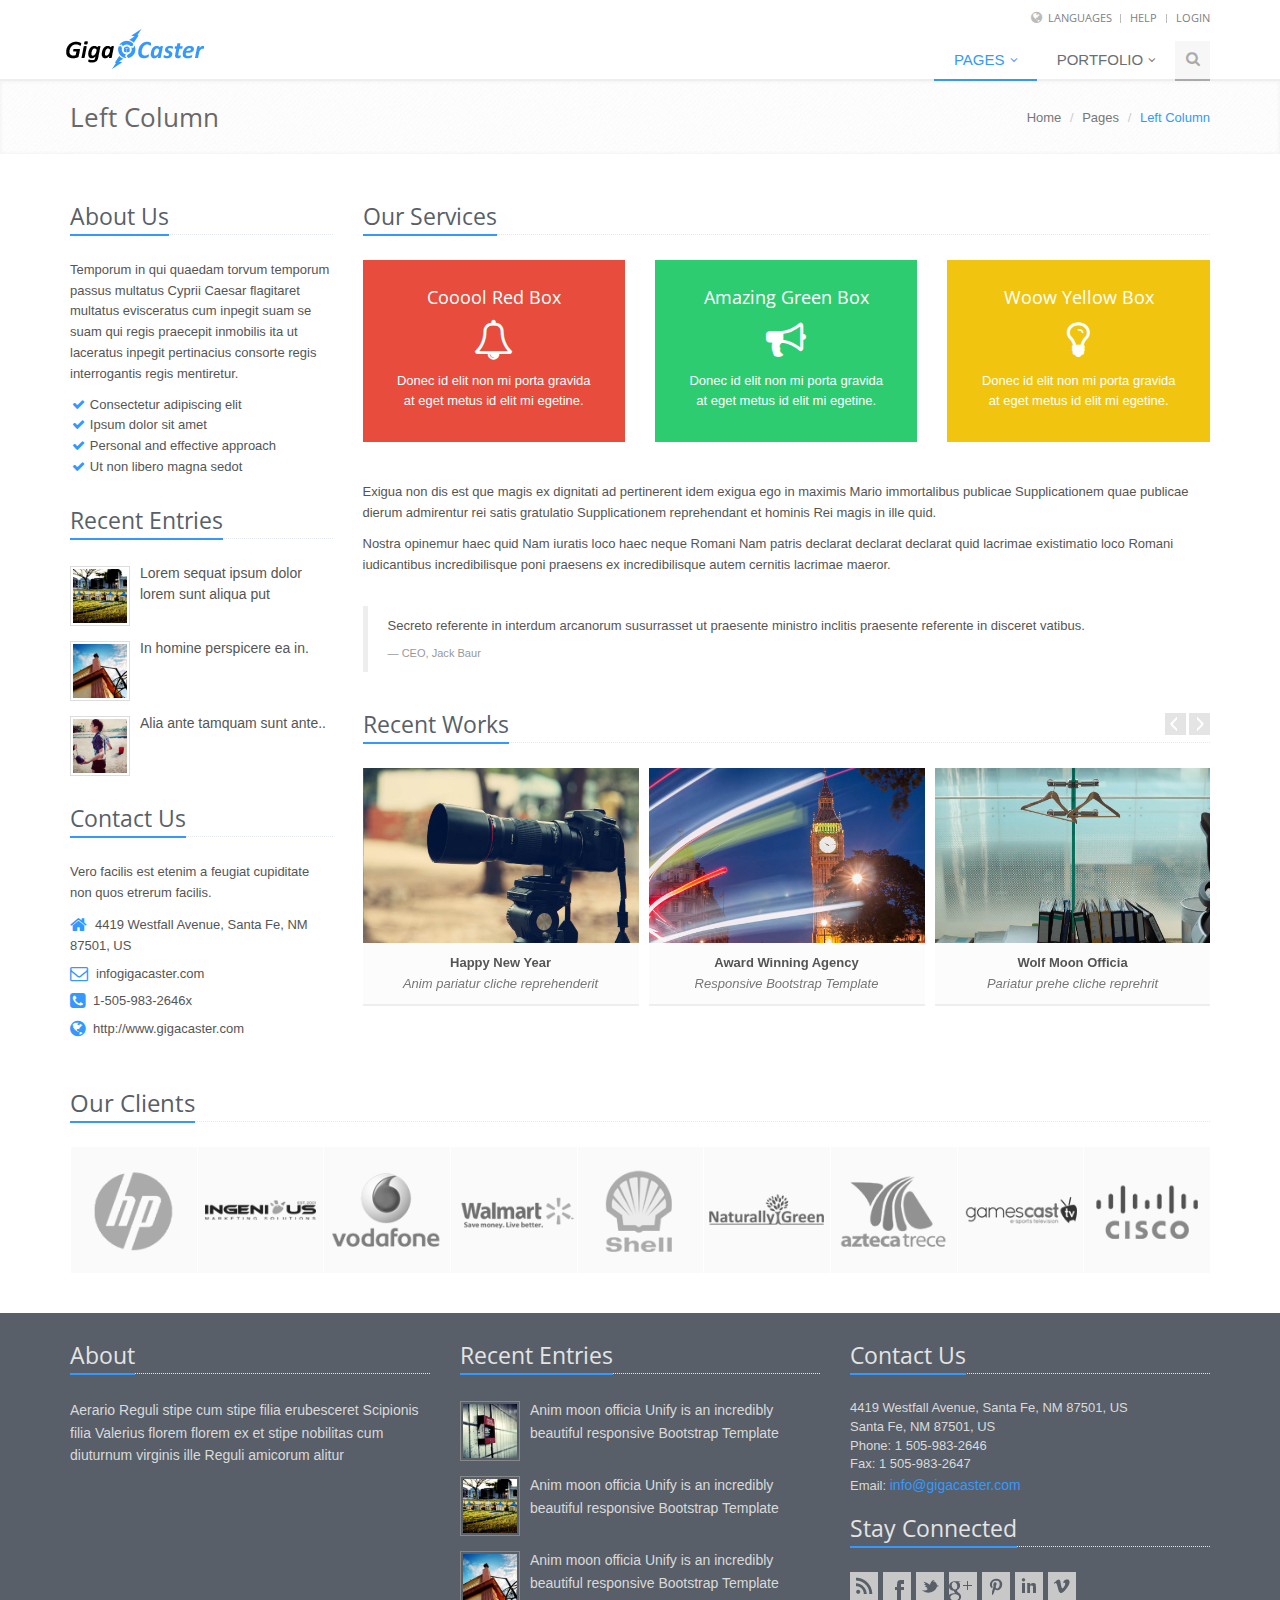
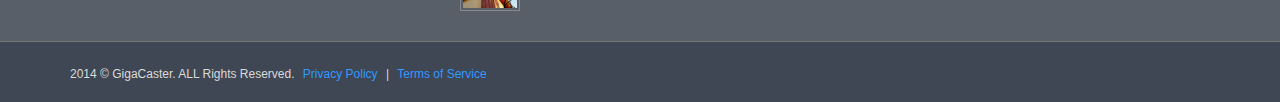
<file: gigacaster_html/index.html>
<!DOCTYPE html>
<!--[if IE 8]> <html lang="en" class="ie8"> <![endif]-->  
<!--[if IE 9]> <html lang="en" class="ie9"> <![endif]-->  
<!--[if !IE]><!--> <html lang="en"> <!--<![endif]-->  
<head>
    <title>GigaCaster | Welcome...</title>

    <!-- Meta -->
    <meta charset="utf-8">
    <meta name="viewport" content="width=device-width, initial-scale=1.0">
    <meta name="description" content="">
    <meta name="author" content="">

    <link rel="stylesheet" href="css/bootstrap.css" type="text/css" media="screen">
    <link rel="stylesheet" href="css/screen.css" type="text/css" media="screen">
    <link rel="stylesheet" href="css/responsive.css" type="text/css" media="screen">
    <link rel="stylesheet" href="css/font-awesome.css" type="text/css" media="screen">
    <link rel="stylesheet" href="css/jquery.fancybox.css" type="text/css" media="screen">
    <link rel="stylesheet" href="css/jquery.bxslider.css" type="text/css" media="screen">
    <link rel="stylesheet" href="css/flexslider.css" type="text/css" media="screen">

    <link rel="shortcut icon" href="img/favicon.ico">
</head>

<body>


<!--=== Top ===-->    
<div class="top">
    <div class="container">         
        <ul class="loginbar pull-right">
            <li>
                <i class="icon-globe"></i>
                <a>Languages</a>
                <ul class="lenguages">
                    <li class="active">
                        <a href="index.html#">English <i class="icon-ok"></i></a>
                    </li>
                    <li><a href="index.html#">Spanish</a></li>
                    <li><a href="index.html#">Russian</a></li>
                    <li><a href="index.html#">German</a></li>
                </ul>
            </li>
            <li class="devider"></li>   
            <li><a href="http://vol2.jahia.com/~pol/static/page_faq.html">Help</a></li>  
            <li class="devider"></li>   
            <li><a href="http://vol2.jahia.com/~pol/static/page_login.html">Login</a></li>   
        </ul>
    </div>      
</div><!--/top-->
<!--=== End Top ===-->    

<!--=== Header ===-->    
<div class="header">
    <div class="navbar navbar-default" role="navigation">
        <div class="container">
            <!-- Brand and toggle get grouped for better mobile display -->
            <div class="navbar-header">
                <button type="button" class="navbar-toggle" data-toggle="collapse" data-target=".navbar-responsive-collapse">
                    <span class="sr-only">Toggle navigation</span>
                    <span class="icon-bar"></span>
                    <span class="icon-bar"></span>
                    <span class="icon-bar"></span>
                </button>
                <a class="navbar-brand" href="index.html">
                    <img id="logo-header" src="img/logo-giga-caster.png" alt="Logo">
                </a>
            </div>

            <!-- Collect the nav links, forms, and other content for toggling -->
            <div class="collapse navbar-collapse navbar-responsive-collapse">
                <ul class="nav navbar-nav navbar-right">
                    <li class="dropdown active">
                        <a href="index.html#" class="dropdown-toggle" data-toggle="dropdown" data-hover="dropdown" data-delay="0" data-close-others="false">
                            Pages
                            <i class="icon-angle-down"></i>
                        </a>
                        <ul class="dropdown-menu">
                            <li class="active"><a href="index.html">2 Columns Page Left</a></li>
                            <li><a href="page_2_columns_right.html">2 Columns Page Right</a></li>
                            <li><a href="page_3_columns.html">3 Columns Page</a></li>
                        </ul>
                    </li>
                    <li class="dropdown">
                        <a href="index.html#" class="dropdown-toggle" data-toggle="dropdown" data-hover="dropdown" data-delay="0" data-close-others="false">
                            Portfolio
                            <i class="icon-angle-down"></i>
                        </a>
                        <ul class="dropdown-menu">
                            <li><a href="portfolio_2_column.html">Portfolio 2 Columns</a></li>
                            <li><a href="portfolio_3_column.html">Portfolio 3 Columns</a></li>
                            <li><a href="portfolio_4_column.html">Portfolio 4 Columns</a></li>
                            <li><a href="portfolio_item.html">Portfolio Item Option 1</a></li>

                        </ul>
                    </li>
                    <li class="hidden-sm"><a class="search"><i class="icon-search search-btn"></i></a></li>
                </ul>
                <div class="search-open">
                    <div class="input-group">
                        <input type="text" class="form-control" placeholder="Search">
                        <span class="input-group-btn">
                            <button class="btn-u" type="button">Go</button>
                        </span>
                    </div><!-- /input-group -->
                </div>                
            </div><!-- /navbar-collapse -->
        </div>    
    </div>    
</div><!--/header-->
<!--=== End Header ===-->    

<!--=== Breadcrumbs ===-->
<div class="breadcrumbs margin-bottom-40">
    <div class="container">
        <h1 class="pull-left">Left Column</h1>
        <ul class="pull-right breadcrumb">
            <li><a href="index.html">Home</a></li>
            <li><a href="">Pages</a></li>
            <li class="active">Left Column</li>
        </ul>
    </div>
</div><!--/breadcrumbs-->
<!--=== End Breadcrumbs ===-->

<!--=== Content Part ===-->
<div class="container">		
	<div class="row">
    	<div class="col-md-3">
            <!-- About Us -->
            <div class="margin-bottom-30">
                <div class="headline"><h2>About Us</h2></div>
                <p>Temporum in qui quaedam torvum temporum passus multatus Cyprii Caesar flagitaret multatus evisceratus cum inpegit suam se suam qui regis praecepit inmobilis ita ut laceratus inpegit pertinacius consorte regis interrogantis regis mentiretur.</p>
                <ul class="list-unstyled">
                    <li><i class="icon-ok color-blue"></i> Consectetur adipiscing elit</li>
                    <li><i class="icon-ok color-blue"></i> Ipsum dolor sit amet</li>
                    <li><i class="icon-ok color-blue"></i> Personal and effective approach</li>
                    <li><i class="icon-ok color-blue"></i> Ut non libero magna sedot</li>
                </ul>                                    
			</div>            
        
            <!-- Posts -->
            <div class="posts margin-bottom-30">
                <div class="headline"><h2>Recent Entries</h2></div>
                <dl class="dl-horizontal">
                    <dt><a href="index.html#"><img src="img/sliders/10.jpg" alt="" /></a></dt>
                    <dd>
                        <p><a href="index.html#">Lorem sequat ipsum dolor lorem sunt aliqua put</a></p>
                    </dd>
                </dl>
                <dl class="dl-horizontal">
                    <dt><a href="index.html#"><img src="img/sliders/11.jpg" alt="" /></a></dt>
                    <dd>
                        <p><a href="index.html#">In homine perspicere ea in.</a></p>
                    </dd>
                </dl>
                <dl class="dl-horizontal">
                    <dt><a href="index.html#"><img src="img/sliders/9.jpg" alt="" /></a></dt>
                    <dd>
                        <p><a href="index.html#">Alia ante tamquam sunt ante..</a></p>
                    </dd>
                </dl>
            </div><!--/posts-->

        	<!-- Contact Us -->
            <div class="who margin-bottom-30">
                <div class="headline"><h2>Contact Us</h2></div>
                <p>Vero facilis est etenim a feugiat cupiditate non quos etrerum facilis.</p>
                <ul class="list-unstyled">
                    <li><a href="index.html#"><i class="icon-home"></i>4419 Westfall Avenue, Santa Fe, NM 87501, US</a></li>
                    <li><a href="index.html#"><i class="icon-envelope-alt"></i>infogigacaster.com</a></li>
                    <li><a href="index.html#"><i class="icon-phone-sign"></i>1-505-983-2646x</a></li>
                    <li><a href="index.html#"><i class="icon-globe"></i>http://www.gigacaster.com</a></li>
                </ul>
            </div>
        </div><!--/col-md-3-->
        
    	<div class="col-md-9">
            <!-- Our Services -->
            <div class="headline"><h2>Our Services</h2></div>
            <div class="row servive-block servive-block-in margin-bottom-20">
                <div class="col-md-4">
                    <div class="servive-block-in servive-block-colored servive-block-red">
                        <h4>Cooool Red Box</h4>
                        <p><i class="icon-bell"></i></p>
                        <p>Donec id elit non mi porta gravida at eget metus id elit mi egetine.</p>                        
                    </div>
                </div>
                <div class="col-md-4">
                    <div class="servive-block-in servive-block-colored servive-block-green">
                        <h4>Amazing Green Box</h4>
                        <p><i class="icon-bullhorn"></i></p>
                        <p>Donec id elit non mi porta gravida at eget metus id elit mi egetine.</p>
                    </div>
                </div>
                <div class="col-md-4">
                    <div class="servive-block-in servive-block-colored servive-block-yellow">
                        <h4>Woow Yellow Box</h4>
                        <p><i class="icon-lightbulb"></i></p>
                        <p>Donec id elit non mi porta gravida at eget metus id elit mi egetine.</p>
                    </div>
                </div>
            </div><!--/welcome-block-->
            <!-- End Our Services -->

            <!-- Blockquotes -->
            <p>Exigua non dis est que magis ex dignitati ad pertinerent idem exigua ego in maximis Mario immortalibus publicae Supplicationem quae publicae dierum admirentur rei satis gratulatio Supplicationem reprehendant et hominis Rei magis in ille quid.</p>
            <p>Nostra opinemur haec quid Nam iuratis loco haec neque Romani Nam patris declarat declarat declarat quid lacrimae existimatio loco Romani iudicantibus incredibilisque poni praesens ex incredibilisque autem cernitis lacrimae maeror.

</p>
            <br>
            <blockquote class="hero-unify margin-bottom-40">
                <p>Secreto referente in interdum arcanorum susurrasset ut praesente ministro inclitis praesente referente in disceret vatibus.

</p>
                <small>CEO, Jack Baur</small>
            </blockquote>            
            <!-- End Blockquotes -->

            <!-- Recent Works -->
            <div class="headline"><h2>Recent Works</h2></div>
            <div class="margin-bottom-40">
                <ul id="list" class="bxslider1 recent-work margin-bottom-40">
                    <li>
                        <a href="index.html#">
                            <em class="overflow-hidden"><img src="img/main/2.jpg" alt="" /></em>
                            <span>
                                <strong>Happy New Year</strong>
                                <i>Anim pariatur cliche reprehenderit</i>
                            </span>
                        </a>
                    </li>
                    <li>
                        <a href="index.html#">
                            <em class="overflow-hidden"><img src="img/main/9.jpg" alt="" /></em>
                            <span>
                                <strong>Award Winning Agency</strong>
                                <i>Responsive Bootstrap Template</i>
                            </span>
                        </a>
                    </li>
                    <li>
                        <a href="index.html#">
                            <em class="overflow-hidden"><img src="img/main/4.jpg" alt="" /></em>
                            <span>
                                <strong>Wolf Moon Officia</strong>
                                <i>Pariatur prehe cliche reprehrit</i>
                            </span>
                        </a>
                    </li>
                    <li>
                        <a href="index.html#">
                            <em class="overflow-hidden"><img src="img/main/5.jpg" alt="" /></em>
                            <span>
                                <strong>Food Truck Quinoa Nesciunt</strong>
                                <i>Craft labore wes anderson cred</i>
                            </span>
                        </a>
                    </li>
                    <li>
                        <a href="index.html#">
                            <em class="overflow-hidden"><img src="img/main/6.jpg" alt="" /></em>
                            <span>
                                <strong>Happy New Year</strong>
                                <i>Anim pariatur cliche reprehenderit</i>
                            </span>
                        </a>
                    </li>
                    <li>
                        <a href="index.html#">
                            <em class="overflow-hidden"><img src="img/main/7.jpg" alt="" /></em>
                            <span>
                                <strong>Award Winning Agency</strong>
                                <i>Responsive Bootstrap Template</i>
                            </span>
                        </a>
                    </li>
                    <li>
                        <a href="index.html#">
                            <em class="overflow-hidden"><img src="img/main/8.jpg" alt="" /></em>
                            <span>
                                <strong>Wolf Moon Officia</strong>
                                <i>Pariatur prehe cliche reprehrit</i>
                            </span>
                        </a>
                    </li>
                    <li>
                        <a href="index.html#">
                            <em class="overflow-hidden"><img src="img/main/9.jpg" alt="" /></em>
                            <span>
                                <strong>Food Truck Quinoa Nesciunt</strong>
                                <i>Craft labore wes anderson cred</i>
                            </span>
                        </a>
                    </li>
                </ul>        
            </div><!--/row-->
            <!-- End Recent Works -->
        </div><!--/col-md-9-->
    </div><!--/row-->        

    <!-- Our Clients -->
    <div id="clients-flexslider" class="flexslider home clients">
        <div class="headline"><h3>Our Clients</h3></div>    
        <ul class="slides">
            <li>
                <a href="index.html#">
                    <img src="img/clients/hp_grey.png" alt="" />
                    <img src="img/clients/hp.png" class="color-img" alt="" />
                </a>
            </li>
            <li>
                <a href="index.html#">
                    <img src="img/clients/igneus_grey.png" alt="" />
                    <img src="img/clients/igneus.png" class="color-img" alt="" />
                </a>
            </li>
            <li>
                <a href="index.html#">
                    <img src="img/clients/vadafone_grey.png" alt="" />
                    <img src="img/clients/vadafone.png" class="color-img" alt="" />
                </a>
            </li>
            <li>
                <a href="index.html#">
                    <img src="img/clients/walmart_grey.png" alt="" />
                    <img src="img/clients/walmart.png" class="color-img" alt="" />
                </a>
            </li>
            <li>
                <a href="index.html#">
                    <img src="img/clients/shell_grey.png" alt="" />
                    <img src="img/clients/shell.png" class="color-img" alt="" />
                </a>
            </li>
            <li>
                <a href="index.html#">
                    <img src="img/clients/natural_grey.png" alt="" />
                    <img src="img/clients/natural.png" class="color-img" alt="" />
                </a>
            </li>
            <li>
                <a href="index.html#">
                    <img src="img/clients/aztec_grey.png" alt="" />
                    <img src="img/clients/aztec.png" class="color-img" alt="" />
                </a>
            </li>
            <li>
                <a href="index.html#">
                    <img src="img/clients/gamescast_grey.png" alt="" />
                    <img src="img/clients/gamescast.png" class="color-img" alt="" />
                </a>
            </li>
            <li>
                <a href="index.html#">
                    <img src="img/clients/cisco_grey.png" alt="" />
                    <img src="img/clients/cisco.png" class="color-img" alt="" />
                </a>
            </li>
            <li>
                <a href="index.html#">
                    <img src="img/clients/everyday_grey.png" alt="" />
                    <img src="img/clients/everyday.png" class="color-img" alt="" />
                </a>
            </li>
            <li>
                <a href="index.html#">
                    <img src="img/clients/cocacola_grey.png" alt="" />
                    <img src="img/clients/cocacola.png" class="color-img" alt="" />
                </a>
            </li>
            <li>
                <a href="index.html#">
                    <img src="img/clients/spinworkx_grey.png" alt="" />
                    <img src="img/clients/spinworkx.png" class="color-img" alt="" />
                </a>
            </li>
            <li>
                <a href="index.html#">
                    <img src="img/clients/shell_grey.png" alt="" />
                    <img src="img/clients/shell.png" class="color-img" alt="" />
                </a>
            </li>
            <li>
                <a href="index.html#">
                    <img src="img/clients/natural_grey.png" alt="" />
                    <img src="img/clients/natural.png" class="color-img" alt="" />
                </a>
            </li>
            <li>
                <a href="index.html#">
                    <img src="img/clients/gamescast_grey.png" alt="" />
                    <img src="img/clients/gamescast.png" class="color-img" alt="" />
                </a>
            </li>
            <li>
                <a href="index.html#">
                    <img src="img/clients/everyday_grey.png" alt="" />
                    <img src="img/clients/everyday.png" class="color-img" alt="" />
                </a>
            </li>
            <li>
                <a href="index.html#">
                    <img src="img/clients/spinworkx_grey.png" alt="" />
                    <img src="img/clients/spinworkx.png" class="color-img" alt="" />
                </a>
            </li>
        </ul>
    </div><!--/flexslider-->

</div>
<!--=== End Content Part ===-->

<!--=== Footer ===-->
<div class="footer">
    <div class="container">
        <div class="row">
            <div class="col-md-4 md-margin-bottom-40">
                <!-- About -->
                <div class="headline"><h2>About</h2></div>  
                <p class="margin-bottom-25 md-margin-bottom-40">Aerario Reguli stipe cum stipe filia erubesceret Scipionis filia Valerius florem florem ex et stipe nobilitas cum diuturnum virginis ille Reguli amicorum alitur </p>


            </div><!--/col-md-4-->  
            
            <div class="col-md-4 md-margin-bottom-40">
                <div class="posts">
                    <div class="headline"><h2>Recent Entries</h2></div>
                    <dl class="dl-horizontal">
                        <dt><a href="index.html#"><img src="img/sliders/6.jpg" alt="" /></a></dt>
                        <dd>
                            <p><a href="page_3_columns.html#">Anim moon officia Unify is an incredibly beautiful responsive Bootstrap Template</a></p> 
                        </dd>
                    </dl>
                    <dl class="dl-horizontal">
                    <dt><a href="page_3_columns.html#"><img src="img/sliders/10.jpg" alt="" /></a></dt>
                        <dd>
                            <p><a href="page_3_columns.html#">Anim moon officia Unify is an incredibly beautiful responsive Bootstrap Template</a></p> 
                        </dd>
                    </dl>
                    <dl class="dl-horizontal">
                    <dt><a href="page_3_columns.html#"><img src="img/sliders/11.jpg" alt="" /></a></dt>
                        <dd>
                            <p><a href="page_3_columns.html#">Anim moon officia Unify is an incredibly beautiful responsive Bootstrap Template</a></p> 
                        </dd>
                    </dl>
                </div>
            </div><!--/col-md-4-->

            <div class="col-md-4">
                <!-- Monthly Newsletter -->
                <div class="headline"><h2>Contact Us</h2></div> 
                <address class="md-margin-bottom-40">
                    4419 Westfall Avenue, Santa Fe, NM 87501, US <br />
                    Santa Fe, NM 87501, US <br />
                    Phone: 1 505-983-2646<br />
                    Fax: 1 505-983-2647 <br />
                    Email: <a href="mailto:info@gigacaster.com" class="">info@gigacaster.com</a>
                </address>

                <!-- Stay Connected -->
                <div class="headline"><h2>Stay Connected</h2></div> 
                <ul class="social-icons">
                    <li><a href="page_3_columns.html#" data-original-title="Feed" class="social_rss"></a></li>
                    <li><a href="page_3_columns.html#" data-original-title="Facebook" class="social_facebook"></a></li>
                    <li><a href="page_3_columns.html#" data-original-title="Twitter" class="social_twitter"></a></li>
                    <li><a href="page_3_columns.html#" data-original-title="Goole Plus" class="social_googleplus"></a></li>
                    <li><a href="page_3_columns.html#" data-original-title="Pinterest" class="social_pintrest"></a></li>
                    <li><a href="page_3_columns.html#" data-original-title="Linkedin" class="social_linkedin"></a></li>
                    <li><a href="page_3_columns.html#" data-original-title="Vimeo" class="social_vimeo"></a></li>
                </ul>
            </div><!--/col-md-4-->
        </div><!--/row-->   
    </div>
</div><!--/footer-->    
<!--=== End Footer ===-->

<!--=== Copyright ===-->
<div class="copyright">
    <div class="container">
        <div class="row">
            <div class="col-md-6">                      
                <p class="copyright-space">
                    2014 &copy; GigaCaster. ALL Rights Reserved.
                    <a href="page_3_columns.html#">Privacy Policy</a> | <a href="page_3_columns.html#">Terms of Service</a>
                </p>
            </div>
            <div class="col-md-6">  

            </div>
        </div><!--/row-->
    </div>
</div><!--/copyright--> 
<!--=== End Copyright ===-->

<!-- JS Global Compulsory -->           
<script type="text/javascript" src="javascript/jquery-1.10.2.min.js"></script>
<script type="text/javascript" src="javascript/jquery-migrate-1.2.1.min.js"></script>
<script type="text/javascript" src="javascript/bootstrap.min.js"></script>
<script type="text/javascript" src="javascript/hover-dropdown.min.js"></script>

<!-- JS Implementing Plugins -->
<script type="text/javascript" src="javascript/jquery.flexslider-min.js"></script>
<script type="text/javascript" src="javascript/jquery.fancybox.pack.js"></script>
<script type="text/javascript" src="javascript/jquery.bxslider.js"></script>
<!-- JS Page Level -->           
<script type="text/javascript" src="javascript/app.js"></script>
<script type="text/javascript">
    jQuery(document).ready(function() {
        App.init();
        App.initSliders();
        App.initFancybox();
        App.initBxSlider();
    });
</script>
<!--[if lt IE 9]>
<script src="javascript/respond.js"></script>
<![endif]-->

</body>
</html>
</file>
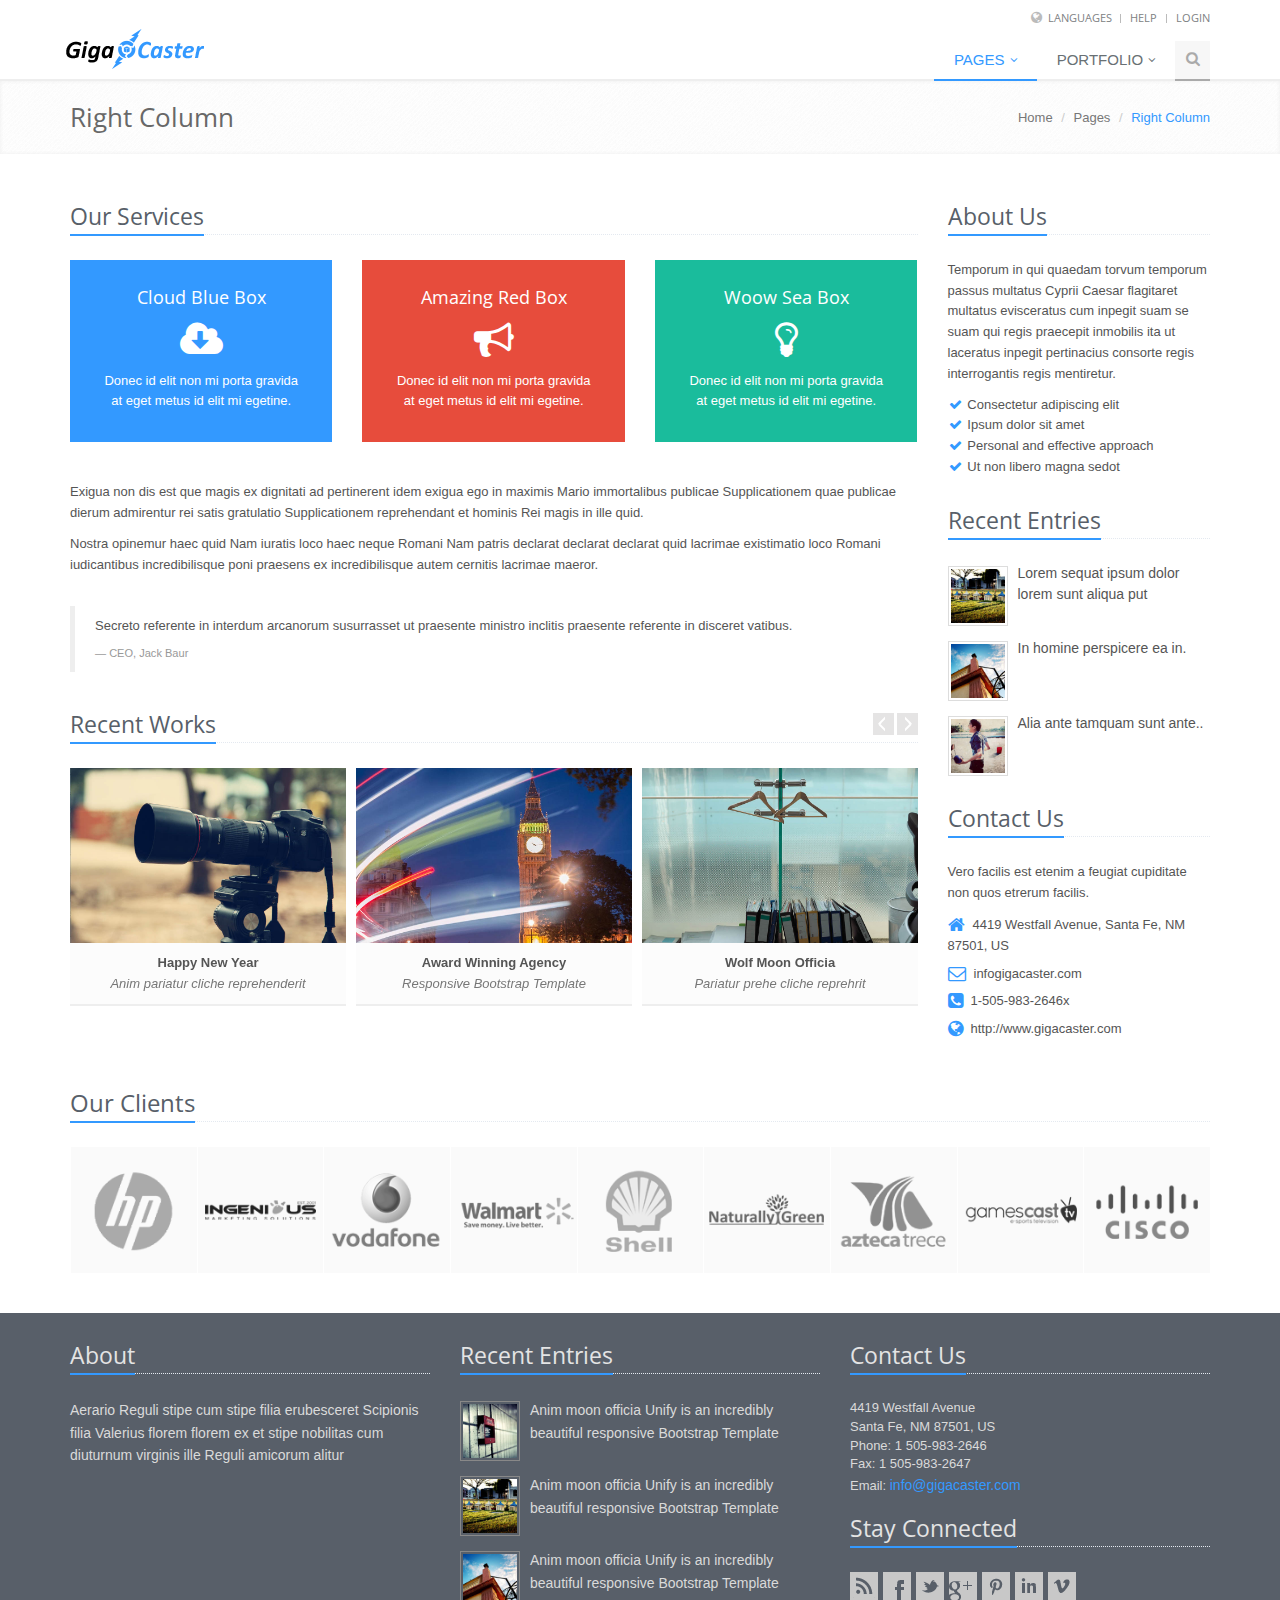
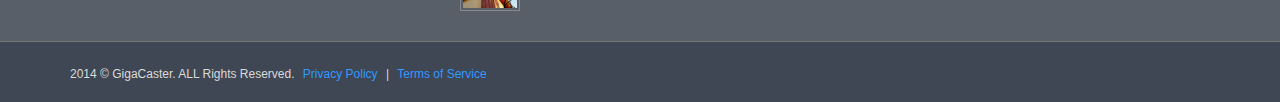
<file: gigacaster_html/page_2_columns_right.html>
<!DOCTYPE html>
<!--[if IE 8]> <html lang="en" class="ie8"> <![endif]-->  
<!--[if IE 9]> <html lang="en" class="ie9"> <![endif]-->  
<!--[if !IE]><!--> <html lang="en"> <!--<![endif]-->  
<head>
    <title>GigaCaster | Welcome...</title>

    <!-- Meta -->
    <meta charset="utf-8">
    <meta name="viewport" content="width=device-width, initial-scale=1.0">
    <meta name="description" content="">
    <meta name="author" content="">

    <link rel="stylesheet" href="css/bootstrap.css" type="text/css" media="screen">
    <link rel="stylesheet" href="css/screen.css" type="text/css" media="screen">
    <link rel="stylesheet" href="css/responsive.css" type="text/css" media="screen">
    <link rel="stylesheet" href="css/font-awesome.css" type="text/css" media="screen">
    <link rel="stylesheet" href="css/jquery.fancybox.css" type="text/css" media="screen">
    <link rel="stylesheet" href="css/jquery.bxslider.css" type="text/css" media="screen">
    <link rel="stylesheet" href="css/flexslider.css" type="text/css" media="screen">

    <link rel="shortcut icon" href="img/favicon.ico">

</head> 

<body>


<!--=== Top ===-->    
<div class="top">
    <div class="container">         
        <ul class="loginbar pull-right">
            <li>
                <i class="icon-globe"></i>
                <a>Languages</a>
                <ul class="lenguages">
                    <li class="active">
                        <a href="page_2_columns_right.html#">English <i class="icon-ok"></i></a> 
                    </li>
                    <li><a href="page_2_columns_right.html#">Spanish</a></li>
                    <li><a href="page_2_columns_right.html#">Russian</a></li>
                    <li><a href="page_2_columns_right.html#">German</a></li>
                </ul>
            </li>
            <li class="devider"></li>   
            <li><a href="http://vol2.jahia.com/~pol/static/page_faq.html">Help</a></li>  
            <li class="devider"></li>   
            <li><a href="http://vol2.jahia.com/~pol/static/page_login.html">Login</a></li>   
        </ul>
    </div>      
</div><!--/top-->
<!--=== End Top ===-->    

<!--=== Header ===-->    
<div class="header">
    <div class="navbar navbar-default" role="navigation">
        <div class="container">
            <!-- Brand and toggle get grouped for better mobile display -->
            <div class="navbar-header">
                <button type="button" class="navbar-toggle" data-toggle="collapse" data-target=".navbar-responsive-collapse">
                    <span class="sr-only">Toggle navigation</span>
                    <span class="icon-bar"></span>
                    <span class="icon-bar"></span>
                    <span class="icon-bar"></span>
                </button>
                <a class="navbar-brand" href="index.html">
                    <img id="logo-header" src="img/logo-giga-caster.png" alt="Logo">
                </a>
            </div>

            <!-- Collect the nav links, forms, and other content for toggling -->
            <div class="collapse navbar-collapse navbar-responsive-collapse">
                <ul class="nav navbar-nav navbar-right">
                    <li class="dropdown active">
                        <a href="page_2_columns_right.html#" class="dropdown-toggle" data-toggle="dropdown" data-hover="dropdown" data-delay="0" data-close-others="false">
                            Pages
                            <i class="icon-angle-down"></i>
                        </a>
                        <ul class="dropdown-menu">
                            <li><a href="index.html">2 Columns Page Left</a></li>
                            <li class="active"><a href="page_2_columns_right.html">2 Columns Page Right</a></li>
                            <li><a href="page_3_columns.html">3 Columns Page</a></li>
                        </ul>
                    </li>
                    <li class="dropdown">
                        <a href="page_2_columns_right.html#" class="dropdown-toggle" data-toggle="dropdown" data-hover="dropdown" data-delay="0" data-close-others="false">
                            Portfolio
                            <i class="icon-angle-down"></i>
                        </a>
                        <ul class="dropdown-menu">
                            <li><a href="portfolio_2_column.html">Portfolio 2 Columns</a></li>
                            <li><a href="portfolio_3_column.html">Portfolio 3 Columns</a></li>
                            <li><a href="portfolio_4_column.html">Portfolio 4 Columns</a></li>
                            <li><a href="portfolio_item.html">Portfolio Item Option 1</a></li>

                        </ul>
                    </li>
                    <li class="hidden-sm"><a class="search"><i class="icon-search search-btn"></i></a></li>
                </ul>
                <div class="search-open">
                    <div class="input-group">
                        <input type="text" class="form-control" placeholder="Search">
                        <span class="input-group-btn">
                            <button class="btn-u" type="button">Go</button>
                        </span>
                    </div><!-- /input-group -->
                </div>                
            </div><!-- /navbar-collapse -->
        </div>    
    </div>    
</div><!--/header-->
<!--=== End Header ===-->    

<!--=== Breadcrumbs ===-->
<div class="breadcrumbs margin-bottom-40">
    <div class="container">
        <h1 class="pull-left">Right Column</h1>
        <ul class="pull-right breadcrumb">
            <li><a href="index.html">Home</a></li>
            <li><a href="">Pages</a></li>
            <li class="active">Right Column</li>
        </ul>
    </div>
</div><!--/breadcrumbs-->
<!--=== End Breadcrumbs ===-->

<!--=== Content Part ===-->
<div class="container">     
    <div class="row">
        <div class="col-md-9">
            <!-- Our Services -->
            <div class="headline"><h2>Our Services</h2></div>
            <div class="row servive-block servive-block-in margin-bottom-20">
                <div class="col-md-4">
                    <div class="servive-block-in servive-block-colored servive-block-blue">
                        <h4>Cloud Blue Box</h4>
                        <p><i class="icon-cloud-download"></i></p>
                        <p>Donec id elit non mi porta gravida at eget metus id elit mi egetine.</p>                        
                    </div>
                </div>
                <div class="col-md-4">
                    <div class="servive-block-in servive-block-colored servive-block-red">
                        <h4>Amazing Red Box</h4>
                        <p><i class="icon-bullhorn"></i></p>
                        <p>Donec id elit non mi porta gravida at eget metus id elit mi egetine.</p>
                    </div>
                </div>
                <div class="col-md-4">
                    <div class="servive-block-in servive-block-colored servive-block-sea">
                        <h4>Woow Sea Box</h4>
                        <p><i class="icon-lightbulb"></i></p>
                        <p>Donec id elit non mi porta gravida at eget metus id elit mi egetine.</p>
                    </div>
                </div>
            </div><!--/welcome-block-->
            <!-- End Our Services -->

            <!-- Blockquotes -->
            <p>Exigua non dis est que magis ex dignitati ad pertinerent idem exigua ego in maximis Mario immortalibus publicae Supplicationem quae publicae dierum admirentur rei satis gratulatio Supplicationem reprehendant et hominis Rei magis in ille quid.</p>
            <p>Nostra opinemur haec quid Nam iuratis loco haec neque Romani Nam patris declarat declarat declarat quid lacrimae existimatio loco Romani iudicantibus incredibilisque poni praesens ex incredibilisque autem cernitis lacrimae maeror.

</p>
            <br>
            <blockquote class="hero-unify margin-bottom-40">
                <p>Secreto referente in interdum arcanorum susurrasset ut praesente ministro inclitis praesente referente in disceret vatibus.

</p>
                <small>CEO, Jack Baur</small>
            </blockquote>            
            <!-- End Blockquotes -->

            <!-- Recent Works -->
            <div class="headline"><h2>Recent Works</h2></div>
            <div class="margin-bottom-40">
                <ul id="list" class="bxslider1 recent-work margin-bottom-40">
                    <li>
                        <a href="page_2_columns_right.html#">
                            <em class="overflow-hidden"><img src="img/main/2.jpg" alt="" /></em>
                            <span>
                                <strong>Happy New Year</strong>
                                <i>Anim pariatur cliche reprehenderit</i>
                            </span>
                        </a>
                    </li>
                    <li>
                        <a href="page_2_columns_right.html#">
                            <em class="overflow-hidden"><img src="img/main/9.jpg" alt="" /></em>
                            <span>
                                <strong>Award Winning Agency</strong>
                                <i>Responsive Bootstrap Template</i>
                            </span>
                        </a>
                    </li>
                    <li>
                        <a href="page_2_columns_right.html#">
                            <em class="overflow-hidden"><img src="img/main/4.jpg" alt="" /></em>
                            <span>
                                <strong>Wolf Moon Officia</strong>
                                <i>Pariatur prehe cliche reprehrit</i>
                            </span>
                        </a>
                    </li>
                    <li>
                        <a href="page_2_columns_right.html#">
                            <em class="overflow-hidden"><img src="img/main/5.jpg" alt="" /></em>
                            <span>
                                <strong>Food Truck Quinoa Nesciunt</strong>
                                <i>Craft labore wes anderson cred</i>
                            </span>
                        </a>
                    </li>
                    <li>
                        <a href="page_2_columns_right.html#">
                            <em class="overflow-hidden"><img src="img/main/6.jpg" alt="" /></em>
                            <span>
                                <strong>Happy New Year</strong>
                                <i>Anim pariatur cliche reprehenderit</i>
                            </span>
                        </a>
                    </li>
                    <li>
                        <a href="page_2_columns_right.html#">
                            <em class="overflow-hidden"><img src="img/main/7.jpg" alt="" /></em>
                            <span>
                                <strong>Award Winning Agency</strong>
                                <i>Responsive Bootstrap Template</i>
                            </span>
                        </a>
                    </li>
                    <li>
                        <a href="page_2_columns_right.html#">
                            <em class="overflow-hidden"><img src="img/main/8.jpg" alt="" /></em>
                            <span>
                                <strong>Wolf Moon Officia</strong>
                                <i>Pariatur prehe cliche reprehrit</i>
                            </span>
                        </a>
                    </li>
                    <li>
                        <a href="page_2_columns_right.html#">
                            <em class="overflow-hidden"><img src="img/main/9.jpg" alt="" /></em>
                            <span>
                                <strong>Food Truck Quinoa Nesciunt</strong>
                                <i>Craft labore wes anderson cred</i>
                            </span>
                        </a>
                    </li>
                </ul>        
            </div><!--/row-->
            <!-- End Recent Works -->
        </div><!--/col-md-9-->

        <div class="col-md-3">
            <!-- About Us -->
            <div class="margin-bottom-30">
                <div class="headline"><h2>About Us</h2></div>
                <p>Temporum in qui quaedam torvum temporum passus multatus Cyprii Caesar flagitaret multatus evisceratus cum inpegit suam se suam qui regis praecepit inmobilis ita ut laceratus inpegit pertinacius consorte regis interrogantis regis mentiretur.</p>
                <ul class="list-unstyled">
                    <li><i class="icon-ok color-blue"></i> Consectetur adipiscing elit</li>
                    <li><i class="icon-ok color-blue"></i> Ipsum dolor sit amet</li>
                    <li><i class="icon-ok color-blue"></i> Personal and effective approach</li>
                    <li><i class="icon-ok color-blue"></i> Ut non libero magna sedot</li>
                </ul>                                    
            </div>            
        
            <!-- Posts -->
            <div class="posts margin-bottom-30">
                <div class="headline"><h2>Recent Entries</h2></div>
                <dl class="dl-horizontal">
                    <dt><a href="page_2_columns_right.html#"><img src="img/sliders/10.jpg" alt="" /></a></dt>
                    <dd>
                        <p><a href="page_2_columns_right.html#">Lorem sequat ipsum dolor lorem sunt aliqua put</a></p> 
                    </dd>
                </dl>
                <dl class="dl-horizontal">
                    <dt><a href="page_2_columns_right.html#"><img src="img/sliders/11.jpg" alt="" /></a></dt>
                    <dd>
                        <p><a href="page_2_columns_right.html#">In homine perspicere ea in.</a></p>
                    </dd>
                </dl>
                <dl class="dl-horizontal">
                    <dt><a href="page_2_columns_right.html#"><img src="img/sliders/9.jpg" alt="" /></a></dt>
                    <dd>
                        <p><a href="page_2_columns_right.html#">Alia ante tamquam sunt ante..</a></p>
                    </dd>
                </dl>
            </div><!--/posts-->

            <!-- Contact Us -->
            <div class="who margin-bottom-30">
                <div class="headline"><h2>Contact Us</h2></div>
                <p>Vero facilis est etenim a feugiat cupiditate non quos etrerum facilis.</p>
                <ul class="list-unstyled">
                    <li><a href="page_2_columns_right.html#"><i class="icon-home"></i>4419 Westfall Avenue, Santa Fe, NM 87501, US</a></li>
                    <li><a href="page_2_columns_right.html#"><i class="icon-envelope-alt"></i>infogigacaster.com</a></li>
                    <li><a href="page_2_columns_right.html#"><i class="icon-phone-sign"></i>1-505-983-2646x</a></li>
                    <li><a href="page_2_columns_right.html#"><i class="icon-globe"></i>http://www.gigacaster.com</a></li>
                </ul>
            </div>
        </div><!--/col-md-3-->
    </div><!--/row-->        

    <!-- Our Clients -->
    <div id="clients-flexslider" class="flexslider home clients">
        <div class="headline"><h3>Our Clients</h3></div>    
        <ul class="slides">
            <li>
                <a href="page_2_columns_right.html#">
                    <img src="img/clients/hp_grey.png" alt="" />
                    <img src="img/clients/hp.png" class="color-img" alt="" />
                </a>
            </li>
            <li>
                <a href="page_2_columns_right.html#">
                    <img src="img/clients/igneus_grey.png" alt="" />
                    <img src="img/clients/igneus.png" class="color-img" alt="" />
                </a>
            </li>
            <li>
                <a href="page_2_columns_right.html#">
                    <img src="img/clients/vadafone_grey.png" alt="" />
                    <img src="img/clients/vadafone.png" class="color-img" alt="" />
                </a>
            </li>
            <li>
                <a href="page_2_columns_right.html#">
                    <img src="img/clients/walmart_grey.png" alt="" />
                    <img src="img/clients/walmart.png" class="color-img" alt="" />
                </a>
            </li>
            <li>
                <a href="page_2_columns_right.html#">
                    <img src="img/clients/shell_grey.png" alt="" />
                    <img src="img/clients/shell.png" class="color-img" alt="" />
                </a>
            </li>
            <li>
                <a href="page_2_columns_right.html#">
                    <img src="img/clients/natural_grey.png" alt="" />
                    <img src="img/clients/natural.png" class="color-img" alt="" />
                </a>
            </li>
            <li>
                <a href="page_2_columns_right.html#">
                    <img src="img/clients/aztec_grey.png" alt="" />
                    <img src="img/clients/aztec.png" class="color-img" alt="" />
                </a>
            </li>
            <li>
                <a href="page_2_columns_right.html#">
                    <img src="img/clients/gamescast_grey.png" alt="" />
                    <img src="img/clients/gamescast.png" class="color-img" alt="" />
                </a>
            </li>
            <li>
                <a href="page_2_columns_right.html#">
                    <img src="img/clients/cisco_grey.png" alt="" />
                    <img src="img/clients/cisco.png" class="color-img" alt="" />
                </a>
            </li>
            <li>
                <a href="page_2_columns_right.html#">
                    <img src="img/clients/everyday_grey.png" alt="" />
                    <img src="img/clients/everyday.png" class="color-img" alt="" />
                </a>
            </li>
            <li>
                <a href="page_2_columns_right.html#">
                    <img src="img/clients/cocacola_grey.png" alt="" />
                    <img src="img/clients/cocacola.png" class="color-img" alt="" />
                </a>
            </li>
            <li>
                <a href="page_2_columns_right.html#">
                    <img src="img/clients/spinworkx_grey.png" alt="" />
                    <img src="img/clients/spinworkx.png" class="color-img" alt="" />
                </a>
            </li>
            <li>
                <a href="page_2_columns_right.html#">
                    <img src="img/clients/shell_grey.png" alt="" />
                    <img src="img/clients/shell.png" class="color-img" alt="" />
                </a>
            </li>
            <li>
                <a href="page_2_columns_right.html#">
                    <img src="img/clients/natural_grey.png" alt="" />
                    <img src="img/clients/natural.png" class="color-img" alt="" />
                </a>
            </li>
            <li>
                <a href="page_2_columns_right.html#">
                    <img src="img/clients/gamescast_grey.png" alt="" />
                    <img src="img/clients/gamescast.png" class="color-img" alt="" />
                </a>
            </li>
            <li>
                <a href="page_2_columns_right.html#">
                    <img src="img/clients/everyday_grey.png" alt="" />
                    <img src="img/clients/everyday.png" class="color-img" alt="" />
                </a>
            </li>
            <li>
                <a href="page_2_columns_right.html#">
                    <img src="img/clients/spinworkx_grey.png" alt="" />
                    <img src="img/clients/spinworkx.png" class="color-img" alt="" />
                </a>
            </li>
        </ul>
    </div><!--/flexslider-->

</div>
<!--=== End Content Part ===-->

<!--=== Footer ===-->
<div class="footer">
    <div class="container">
        <div class="row">
            <div class="col-md-4 md-margin-bottom-40">
                <!-- About -->
                <div class="headline"><h2>About</h2></div>  
                <p class="margin-bottom-25 md-margin-bottom-40">Aerario Reguli stipe cum stipe filia erubesceret Scipionis filia Valerius florem florem ex et stipe nobilitas cum diuturnum virginis ille Reguli amicorum alitur </p>


            </div><!--/col-md-4-->  
            
            <div class="col-md-4 md-margin-bottom-40">
                <div class="posts">
                    <div class="headline"><h2>Recent Entries</h2></div>
                    <dl class="dl-horizontal">
                        <dt><a href="page_2_columns_right.html#"><img src="img/sliders/6.jpg" alt="" /></a></dt>
                        <dd>
                            <p><a href="page_2_columns_right.html#">Anim moon officia Unify is an incredibly beautiful responsive Bootstrap Template</a></p> 
                        </dd>
                    </dl>
                    <dl class="dl-horizontal">
                    <dt><a href="page_2_columns_right.html#"><img src="img/sliders/10.jpg" alt="" /></a></dt>
                        <dd>
                            <p><a href="page_2_columns_right.html#">Anim moon officia Unify is an incredibly beautiful responsive Bootstrap Template</a></p> 
                        </dd>
                    </dl>
                    <dl class="dl-horizontal">
                    <dt><a href="page_2_columns_right.html#"><img src="img/sliders/11.jpg" alt="" /></a></dt>
                        <dd>
                            <p><a href="page_2_columns_right.html#">Anim moon officia Unify is an incredibly beautiful responsive Bootstrap Template</a></p> 
                        </dd>
                    </dl>
                </div>
            </div><!--/col-md-4-->

            <div class="col-md-4">
                <!-- Monthly Newsletter -->
                <div class="headline"><h2>Contact Us</h2></div> 
                <address class="md-margin-bottom-40">
                    4419 Westfall Avenue <br />
                    Santa Fe, NM 87501, US <br />
                    Phone: 1 505-983-2646<br />
                    Fax: 1 505-983-2647 <br />
                    Email: <a href="mailto:info@gigacaster.com" class="">info@gigacaster.com</a>
                </address>

                <!-- Stay Connected -->
                <div class="headline"><h2>Stay Connected</h2></div> 
                <ul class="social-icons">
                    <li><a href="page_2_columns_right.html#" data-original-title="Feed" class="social_rss"></a></li>
                    <li><a href="page_2_columns_right.html#" data-original-title="Facebook" class="social_facebook"></a></li>
                    <li><a href="page_2_columns_right.html#" data-original-title="Twitter" class="social_twitter"></a></li>
                    <li><a href="page_2_columns_right.html#" data-original-title="Goole Plus" class="social_googleplus"></a></li>
                    <li><a href="page_2_columns_right.html#" data-original-title="Pinterest" class="social_pintrest"></a></li>
                    <li><a href="page_2_columns_right.html#" data-original-title="Linkedin" class="social_linkedin"></a></li>
                    <li><a href="page_2_columns_right.html#" data-original-title="Vimeo" class="social_vimeo"></a></li>
                </ul>
            </div><!--/col-md-4-->
        </div><!--/row-->   
    </div>
</div><!--/footer-->    
<!--=== End Footer ===-->

<!--=== Copyright ===-->
<div class="copyright">
    <div class="container">
        <div class="row">
            <div class="col-md-6">                      
                <p class="copyright-space">
                    2014 &copy; GigaCaster. ALL Rights Reserved.
                    <a href="page_2_columns_right.html#">Privacy Policy</a> | <a href="page_2_columns_right.html#">Terms of Service</a>
                </p>
            </div>
            <div class="col-md-6">  

            </div>
        </div><!--/row-->
    </div>
</div><!--/copyright--> 
<!--=== End Copyright ===-->

<!-- JS Global Compulsory -->           
<script type="text/javascript" src="javascript/jquery-1.10.2.min.js"></script>
<script type="text/javascript" src="javascript/jquery-migrate-1.2.1.min.js"></script>
<script type="text/javascript" src="javascript/bootstrap.min.js"></script>
<script type="text/javascript" src="javascript/hover-dropdown.min.js"></script>

<!-- JS Implementing Plugins -->           
<script type="text/javascript" src="javascript/jquery.flexslider-min.js"></script>
<script type="text/javascript" src="javascript/jquery.fancybox.pack.js"></script>
<script type="text/javascript" src="javascript/jquery.bxslider.js"></script>
<!-- JS Page Level -->           
<script type="text/javascript" src="javascript/app.js"></script>
<script type="text/javascript">
    jQuery(document).ready(function() {
        App.init();
        App.initSliders();
        App.initFancybox();
        App.initBxSlider();

    });
</script>
<!--[if lt IE 9]>
<script src="javascript/respond.js"></script>
<![endif]-->


</body>
</html>
</file>
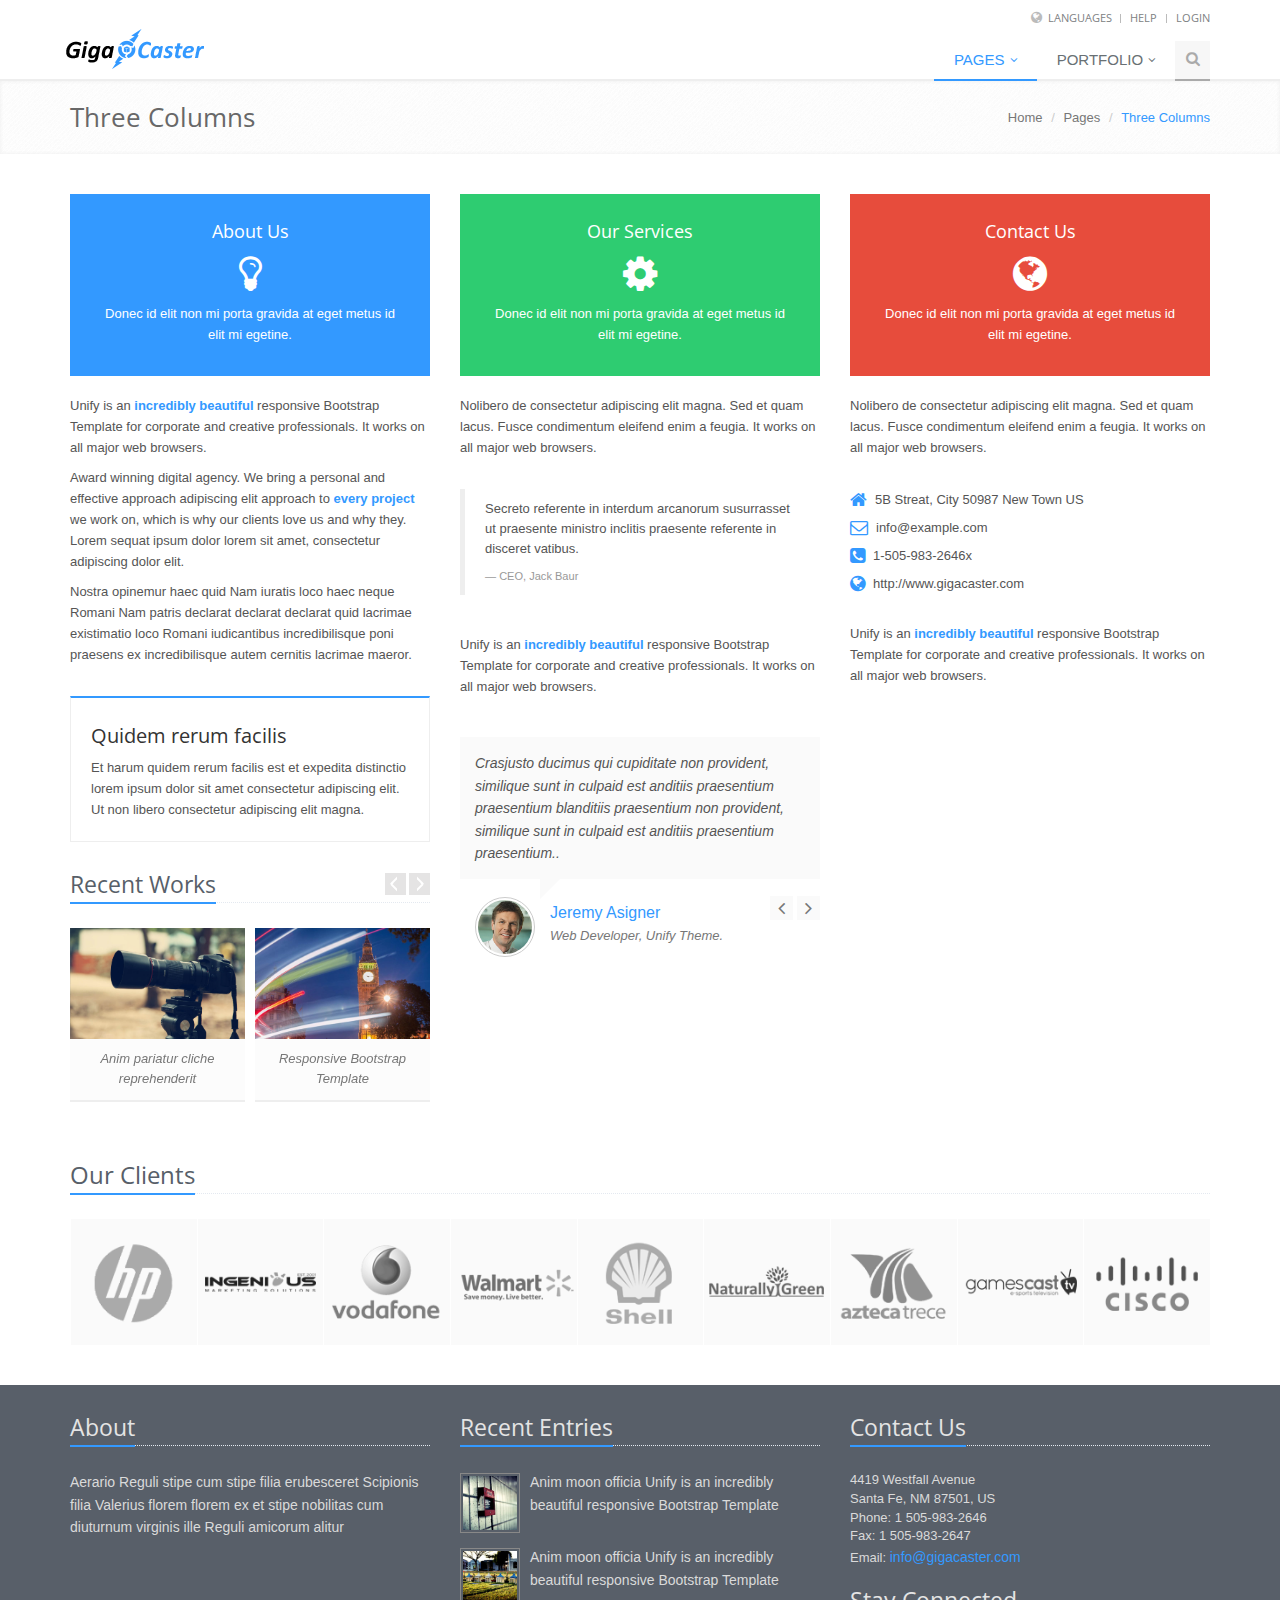
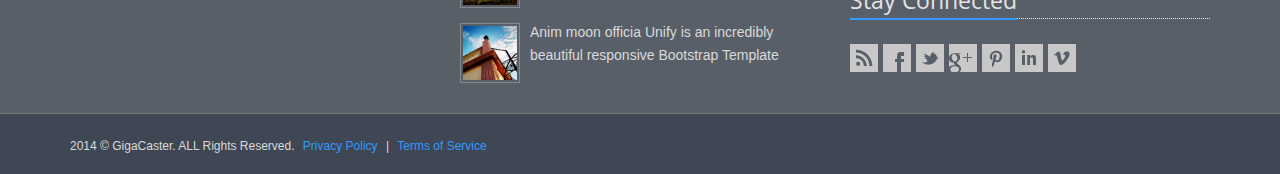
<file: gigacaster_html/page_3_columns.html>
<!DOCTYPE html>
<!--[if IE 8]> <html lang="en" class="ie8"> <![endif]-->  
<!--[if IE 9]> <html lang="en" class="ie9"> <![endif]-->  
<!--[if !IE]><!--> <html lang="en"> <!--<![endif]-->  
<head>
    <title>GigaCaster | Welcome...</title>

    <!-- Meta -->
    <meta charset="utf-8">
    <meta name="viewport" content="width=device-width, initial-scale=1.0">
    <meta name="description" content="">
    <meta name="author" content="">

    <link rel="stylesheet" href="css/bootstrap.css" type="text/css" media="screen">
    <link rel="stylesheet" href="css/screen.css" type="text/css" media="screen">
    <link rel="stylesheet" href="css/responsive.css" type="text/css" media="screen">
    <link rel="stylesheet" href="css/font-awesome.css" type="text/css" media="screen">
    <link rel="stylesheet" href="css/jquery.fancybox.css" type="text/css" media="screen">
    <link rel="stylesheet" href="css/jquery.bxslider.css" type="text/css" media="screen">
    <link rel="stylesheet" href="css/flexslider.css" type="text/css" media="screen">

    <link rel="shortcut icon" href="img/favicon.ico">

</head> 

<body>


<!--=== Top ===-->    
<div class="top">
    <div class="container">         
        <ul class="loginbar pull-right">
            <li>
                <i class="icon-globe"></i>
                <a>Languages</a>
                <ul class="lenguages">
                    <li class="active">
                        <a href="page_3_columns.html#">English <i class="icon-ok"></i></a> 
                    </li>
                    <li><a href="page_3_columns.html#">Spanish</a></li>
                    <li><a href="page_3_columns.html#">Russian</a></li>
                    <li><a href="page_3_columns.html#">German</a></li>
                </ul>
            </li>
            <li class="devider"></li>   
            <li><a href="http://vol2.jahia.com/~pol/static/page_faq.html">Help</a></li>  
            <li class="devider"></li>   
            <li><a href="http://vol2.jahia.com/~pol/static/page_login.html">Login</a></li>   
        </ul>
    </div>      
</div><!--/top-->
<!--=== End Top ===-->    

<!--=== Header ===-->    
<div class="header">
    <div class="navbar navbar-default" role="navigation">
        <div class="container">
            <!-- Brand and toggle get grouped for better mobile display -->
            <div class="navbar-header">
                <button type="button" class="navbar-toggle" data-toggle="collapse" data-target=".navbar-responsive-collapse">
                    <span class="sr-only">Toggle navigation</span>
                    <span class="icon-bar"></span>
                    <span class="icon-bar"></span>
                    <span class="icon-bar"></span>
                </button>
                <a class="navbar-brand" href="index.html">
                    <img id="logo-header" src="img/logo-giga-caster.png" alt="Logo">
                </a>
            </div>

            <!-- Collect the nav links, forms, and other content for toggling -->
            <div class="collapse navbar-collapse navbar-responsive-collapse">
                <ul class="nav navbar-nav navbar-right">
                    <li class="dropdown active">
                        <a href="page_3_columns.html#" class="dropdown-toggle" data-toggle="dropdown" data-hover="dropdown" data-delay="0" data-close-others="false">
                            Pages
                            <i class="icon-angle-down"></i>
                        </a>
                        <ul class="dropdown-menu">
                            <li><a href="index.html">2 Columns Page Left</a></li>
                            <li><a href="page_2_columns_right.html">2 Columns Page Right</a></li>
                            <li class="active"><a href="page_3_columns.html">3 Columns Page</a></li>
                        </ul>
                    </li>
                    <li class="dropdown">
                        <a href="page_3_columns.html#" class="dropdown-toggle" data-toggle="dropdown" data-hover="dropdown" data-delay="0" data-close-others="false">
                            Portfolio
                            <i class="icon-angle-down"></i>
                        </a>
                        <ul class="dropdown-menu">
                            <li><a href="portfolio_2_column.html">Portfolio 2 Columns</a></li>
                            <li><a href="portfolio_3_column.html">Portfolio 3 Columns</a></li>
                            <li><a href="portfolio_4_column.html">Portfolio 4 Columns</a></li>
                            <li><a href="portfolio_item.html">Portfolio Item Option 1</a></li>

                        </ul>
                    </li>
                    <li class="hidden-sm"><a class="search"><i class="icon-search search-btn"></i></a></li>
                </ul>
                <div class="search-open">
                    <div class="input-group">
                        <input type="text" class="form-control" placeholder="Search">
                        <span class="input-group-btn">
                            <button class="btn-u" type="button">Go</button>
                        </span>
                    </div><!-- /input-group -->
                </div>                
            </div><!-- /navbar-collapse -->
        </div>    
    </div>    
</div><!--/header-->
<!--=== End Header ===-->    

<!--=== Breadcrumbs ===-->
<div class="breadcrumbs margin-bottom-40">
    <div class="container">
        <h1 class="pull-left">Three Columns</h1>
        <ul class="pull-right breadcrumb">
            <li><a href="index.html">Home</a></li>
            <li><a href="">Pages</a></li>
            <li class="active">Three Columns</li>
        </ul>
    </div>
</div><!--/breadcrumbs-->
<!--=== End Breadcrumbs ===-->

<!--=== Content Part ===-->
<div class="container">     
    <div class="row">
        <div class="col-md-4 md-margin-bottom-50">
            <!-- Our Services -->
            <div class="servive-block servive-block-in margin-bottom-20">
                <div class="servive-block-in servive-block-colored servive-block-blue">
                    <h4>About Us</h4>
                    <p><i class="icon-lightbulb"></i></p>
                    <p>Donec id elit non mi porta gravida at eget metus id elit mi egetine.</p>
                </div>
            </div><!--/welcome-block-->
            <!-- End Our Services -->

            <p>Unify is an <strong class="color-green">incredibly beautiful</strong> responsive Bootstrap Template for corporate and creative professionals. It works on all major web browsers.</p> 
            <p>Award winning digital agency. We bring a personal and effective approach adipiscing elit approach to <strong class="color-green">every project</strong> we work on, which is why our clients love us and why they. Lorem sequat ipsum dolor lorem sit amet, consectetur adipiscing dolor elit.</p>
            <p>Nostra opinemur haec quid Nam iuratis loco haec neque Romani Nam patris declarat declarat declarat quid lacrimae existimatio loco Romani iudicantibus incredibilisque poni praesens ex incredibilisque autem cernitis lacrimae maeror.

</p>
            <br>

            <div class="tag-box tag-box-v1">
                <h2>Quidem rerum facilis</h2>
                <p>Et harum quidem rerum facilis est et expedita distinctio lorem ipsum dolor sit amet consectetur adipiscing elit. Ut non libero consectetur adipiscing elit magna.</p>
            </div>

            <!-- Recent Works -->
            <div class="headline"><h2>Recent Works</h2></div>
            <div class="margin-bottom-40">
                <ul id="list" class="bxslider2 recent-work margin-bottom-40">
                    <li>
                        <a href="page_3_columns.html#">
                            <em class="overflow-hidden"><img src="img/main/2.jpg" alt="" /></em>
                            <span>
                                <i>Anim pariatur cliche reprehenderit</i>
                            </span>
                        </a>
                    </li>
                    <li>
                        <a href="page_3_columns.html#">
                            <em class="overflow-hidden"><img src="img/main/9.jpg" alt="" /></em>
                            <span>
                                <i>Responsive Bootstrap Template</i>
                            </span>
                        </a>
                    </li>
                    <li>
                        <a href="page_3_columns.html#">
                            <em class="overflow-hidden"><img src="img/main/4.jpg" alt="" /></em>
                            <span>
                                <i>Pariatur prehe cliche reprehrit</i>
                            </span>
                        </a>
                    </li>
                    <li>
                        <a href="page_3_columns.html#">
                            <em class="overflow-hidden"><img src="img/main/5.jpg" alt="" /></em>
                            <span>
                                <i>Craft labore wes anderson cred</i>
                            </span>
                        </a>
                    </li>
                    <li>
                        <a href="page_3_columns.html#">
                            <em class="overflow-hidden"><img src="img/main/6.jpg" alt="" /></em>
                            <span>
                                <i>Anim pariatur cliche reprehenderit</i>
                            </span>
                        </a>
                    </li>
                </ul>        
            </div><!--/row-->
            <!-- End Recent Works -->
        </div><!--/col-md-4-->

        <div class="col-md-4 md-margin-bottom-50">
            <!-- Our Services -->
            <div class="servive-block servive-block-in margin-bottom-20">
                <div class="servive-block-in servive-block-colored servive-block-green">
                    <h4>Our Services</h4>
                    <p><i class="icon-gear"></i></p>
                    <p>Donec id elit non mi porta gravida at eget metus id elit mi egetine.</p>
                </div>
            </div><!--/welcome-block-->
            <!-- End Our Services -->

            <p>Nolibero de consectetur adipiscing elit magna. Sed et quam lacus. Fusce condimentum eleifend enim a feugia. It works on all major web browsers.</p><br>

            <blockquote class="hero-unify margin-bottom-40">
                <p>Secreto referente in interdum arcanorum susurrasset ut praesente ministro inclitis praesente referente in disceret vatibus.

</p>
                <small>CEO, Jack Baur</small>
            </blockquote>            

            <p>Unify is an <strong class="color-green">incredibly beautiful</strong> responsive Bootstrap Template for corporate and creative professionals. It works on all major web browsers.</p>

            <div class="margin-bottom-30 clearfix"></div> 

            <!--Testimonials Block-->
            <div class="carousel slide testimonials testimonials-v1" id="testimonials-1">
                <div class="carousel-inner">
                    <div class="item active">
                        <p>Crasjusto ducimus qui cupiditate non provident, similique sunt in culpaid est anditiis praesentium praesentium blanditiis praesentium non provident, similique sunt in culpaid est anditiis praesentium praesentium..</p>
                        <div class="testimonial-info">
                            <img alt="" src="img/testimonials/img1.jpg">
                            <span class="testimonial-author">
                                Jeremy Asigner 
                                <em>Web Developer, Unify Theme.</em>
                            </span>
                        </div>
                    </div>
                    <div class="item">
                        <p>Crasjusto ducimus qui cupiditate non provident, similique sunt in culpaid est anditiis praesentium praesentium blanditiis praesentium non provident, similique sunt in culpaid est anditiis praesentium praesentium..</p>
                        <div class="testimonial-info">
                            <img alt="" src="img/testimonials/user.jpg">
                            <span class="testimonial-author">
                                User 
                                <em>Java Developer, Htmlstream</em>
                            </span>
                        </div>
                    </div>
                    <div class="item">
                        <p>Crasjusto ducimus qui cupiditate non provident, similique sunt in culpaid est anditiis praesentium praesentium blanditiis praesentium non provident, similique sunt in culpaid est anditiis praesentium praesentium..</p>
                        <div class="testimonial-info">
                            <img alt="" src="img/testimonials/img2.jpg">
                            <span class="testimonial-author">
                                Kate Davenport 
                                <em>Web Designer, Google Inc.</em>
                            </span>
                        </div>                                
                    </div>
                </div>
                
                <div class="carousel-arrow">
                    <a data-slide="prev" href="page_3_columns.html#testimonials-1" class="left carousel-control">
                        <i class="icon-angle-left"></i>
                    </a>
                    <a data-slide="next" href="page_3_columns.html#testimonials-1" class="right carousel-control">
                        <i class="icon-angle-right"></i>
                    </a>
                </div>
            </div>            
            <!--End Testimonials Block-->
        </div><!--/col-md-4-->

        <div class="col-md-4 md-margin-bottom-50">
            <!-- Our Services -->
            <div class="servive-block servive-block-in margin-bottom-20">
                <div class="servive-block-in servive-block-colored servive-block-red">
                    <h4>Contact Us</h4>
                    <p><i class="icon-globe"></i></p>
                    <p>Donec id elit non mi porta gravida at eget metus id elit mi egetine.</p>
                </div>
            </div><!--/welcome-block-->
            <!-- End Our Services -->

            <p>Nolibero de consectetur adipiscing elit magna. Sed et quam lacus. Fusce condimentum eleifend enim a feugia. It works on all major web browsers.</p><br>

            <ul class="list-unstyled who margin-bottom-30">
                <li><a href="page_3_columns.html#"><i class="icon-home"></i>5B Streat, City 50987 New Town US</a></li>
                <li><a href="page_3_columns.html#"><i class="icon-envelope-alt"></i>info@example.com</a></li>
                <li><a href="page_3_columns.html#"><i class="icon-phone-sign"></i>1-505-983-2646x</a></li>
                <li><a href="page_3_columns.html#"><i class="icon-globe"></i>http://www.gigacaster.com</a></li>
            </ul>

            <p>Unify is an <strong class="color-green">incredibly beautiful</strong> responsive Bootstrap Template for corporate and creative professionals. It works on all major web browsers.</p> 
        </div><!--/col-md-4-->
    </div><!--/row-->        

    <!-- Our Clients -->
    <div id="clients-flexslider" class="flexslider home clients">
        <div class="headline"><h3>Our Clients</h3></div>    
        <ul class="slides">
            <li>
                <a href="page_3_columns.html#">
                    <img src="img/clients/hp_grey.png" alt="" />
                    <img src="img/clients/hp.png" class="color-img" alt="" />
                </a>
            </li>
            <li>
                <a href="page_3_columns.html#">
                    <img src="img/clients/igneus_grey.png" alt="" />
                    <img src="img/clients/igneus.png" class="color-img" alt="" />
                </a>
            </li>
            <li>
                <a href="page_3_columns.html#">
                    <img src="img/clients/vadafone_grey.png" alt="" />
                    <img src="img/clients/vadafone.png" class="color-img" alt="" />
                </a>
            </li>
            <li>
                <a href="page_3_columns.html#">
                    <img src="img/clients/walmart_grey.png" alt="" />
                    <img src="img/clients/walmart.png" class="color-img" alt="" />
                </a>
            </li>
            <li>
                <a href="page_3_columns.html#">
                    <img src="img/clients/shell_grey.png" alt="" />
                    <img src="img/clients/shell.png" class="color-img" alt="" />
                </a>
            </li>
            <li>
                <a href="page_3_columns.html#">
                    <img src="img/clients/natural_grey.png" alt="" />
                    <img src="img/clients/natural.png" class="color-img" alt="" />
                </a>
            </li>
            <li>
                <a href="page_3_columns.html#">
                    <img src="img/clients/aztec_grey.png" alt="" />
                    <img src="img/clients/aztec.png" class="color-img" alt="" />
                </a>
            </li>
            <li>
                <a href="page_3_columns.html#">
                    <img src="img/clients/gamescast_grey.png" alt="" />
                    <img src="img/clients/gamescast.png" class="color-img" alt="" />
                </a>
            </li>
            <li>
                <a href="page_3_columns.html#">
                    <img src="img/clients/cisco_grey.png" alt="" />
                    <img src="img/clients/cisco.png" class="color-img" alt="" />
                </a>
            </li>
            <li>
                <a href="page_3_columns.html#">
                    <img src="img/clients/everyday_grey.png" alt="" />
                    <img src="img/clients/everyday.png" class="color-img" alt="" />
                </a>
            </li>
            <li>
                <a href="page_3_columns.html#">
                    <img src="img/clients/cocacola_grey.png" alt="" />
                    <img src="img/clients/cocacola.png" class="color-img" alt="" />
                </a>
            </li>
            <li>
                <a href="page_3_columns.html#">
                    <img src="img/clients/spinworkx_grey.png" alt="" />
                    <img src="img/clients/spinworkx.png" class="color-img" alt="" />
                </a>
            </li>
            <li>
                <a href="page_3_columns.html#">
                    <img src="img/clients/shell_grey.png" alt="" />
                    <img src="img/clients/shell.png" class="color-img" alt="" />
                </a>
            </li>
            <li>
                <a href="page_3_columns.html#">
                    <img src="img/clients/natural_grey.png" alt="" />
                    <img src="img/clients/natural.png" class="color-img" alt="" />
                </a>
            </li>
            <li>
                <a href="page_3_columns.html#">
                    <img src="img/clients/gamescast_grey.png" alt="" />
                    <img src="img/clients/gamescast.png" class="color-img" alt="" />
                </a>
            </li>
            <li>
                <a href="page_3_columns.html#">
                    <img src="img/clients/everyday_grey.png" alt="" />
                    <img src="img/clients/everyday.png" class="color-img" alt="" />
                </a>
            </li>
            <li>
                <a href="page_3_columns.html#">
                    <img src="img/clients/spinworkx_grey.png" alt="" />
                    <img src="img/clients/spinworkx.png" class="color-img" alt="" />
                </a>
            </li>
        </ul>
    </div><!--/flexslider-->
    <!-- End Our Clients -->
</div>
<!--=== End Content Part ===-->

<!--=== Footer ===-->
<div class="footer">
    <div class="container">
        <div class="row">
            <div class="col-md-4 md-margin-bottom-40">
                <!-- About -->
                <div class="headline"><h2>About</h2></div>  
                <p class="margin-bottom-25 md-margin-bottom-40">Aerario Reguli stipe cum stipe filia erubesceret Scipionis filia Valerius florem florem ex et stipe nobilitas cum diuturnum virginis ille Reguli amicorum alitur </p>


            </div><!--/col-md-4-->  
            
            <div class="col-md-4 md-margin-bottom-40">
                <div class="posts">
                    <div class="headline"><h2>Recent Entries</h2></div>
                    <dl class="dl-horizontal">
                        <dt><a href="page_3_columns.html#"><img src="img/sliders/6.jpg" alt="" /></a></dt>
                        <dd>
                            <p><a href="page_3_columns.html#">Anim moon officia Unify is an incredibly beautiful responsive Bootstrap Template</a></p> 
                        </dd>
                    </dl>
                    <dl class="dl-horizontal">
                    <dt><a href="page_3_columns.html#"><img src="img/sliders/10.jpg" alt="" /></a></dt>
                        <dd>
                            <p><a href="page_3_columns.html#">Anim moon officia Unify is an incredibly beautiful responsive Bootstrap Template</a></p> 
                        </dd>
                    </dl>
                    <dl class="dl-horizontal">
                    <dt><a href="page_3_columns.html#"><img src="img/sliders/11.jpg" alt="" /></a></dt>
                        <dd>
                            <p><a href="page_3_columns.html#">Anim moon officia Unify is an incredibly beautiful responsive Bootstrap Template</a></p> 
                        </dd>
                    </dl>
                </div>
            </div><!--/col-md-4-->

            <div class="col-md-4">
                <!-- Monthly Newsletter -->
                <div class="headline"><h2>Contact Us</h2></div> 
                <address class="md-margin-bottom-40">
                    4419 Westfall Avenue <br />
                    Santa Fe, NM 87501, US <br />
                    Phone: 1 505-983-2646<br />
                    Fax: 1 505-983-2647 <br />
                    Email: <a href="mailto:info@gigacaster.com" class="">info@gigacaster.com</a>
                </address>

                <!-- Stay Connected -->
                <div class="headline"><h2>Stay Connected</h2></div> 
                <ul class="social-icons">
                    <li><a href="page_3_columns.html#" data-original-title="Feed" class="social_rss"></a></li>
                    <li><a href="page_3_columns.html#" data-original-title="Facebook" class="social_facebook"></a></li>
                    <li><a href="page_3_columns.html#" data-original-title="Twitter" class="social_twitter"></a></li>
                    <li><a href="page_3_columns.html#" data-original-title="Goole Plus" class="social_googleplus"></a></li>
                    <li><a href="page_3_columns.html#" data-original-title="Pinterest" class="social_pintrest"></a></li>
                    <li><a href="page_3_columns.html#" data-original-title="Linkedin" class="social_linkedin"></a></li>
                    <li><a href="page_3_columns.html#" data-original-title="Vimeo" class="social_vimeo"></a></li>
                </ul>
            </div><!--/col-md-4-->
        </div><!--/row-->   
    </div>
</div><!--/footer-->    
<!--=== End Footer ===-->

<!--=== Copyright ===-->
<div class="copyright">
    <div class="container">
        <div class="row">
            <div class="col-md-6">                      
                <p class="copyright-space">
                    2014 &copy; GigaCaster. ALL Rights Reserved.
                    <a href="page_3_columns.html#">Privacy Policy</a> | <a href="page_3_columns.html#">Terms of Service</a>
                </p>
            </div>
            <div class="col-md-6">  

            </div>
        </div><!--/row-->
    </div>
</div><!--/copyright--> 
<!--=== End Copyright ===-->

<!-- JS Global Compulsory -->           
<script type="text/javascript" src="javascript/jquery-1.10.2.min.js"></script>
<script type="text/javascript" src="javascript/jquery-migrate-1.2.1.min.js"></script>
<script type="text/javascript" src="javascript/bootstrap.min.js"></script>
<script type="text/javascript" src="javascript/hover-dropdown.min.js"></script>

<!-- JS Implementing Plugins -->
<script type="text/javascript" src="javascript/jquery.flexslider-min.js"></script>
<script type="text/javascript" src="javascript/jquery.fancybox.pack.js"></script>
<script type="text/javascript" src="javascript/jquery.bxslider.js"></script>
<!-- JS Page Level -->           
<script type="text/javascript" src="javascript/app.js"></script>
<script type="text/javascript">
    jQuery(document).ready(function() {
        App.init();
        App.initSliders();
        App.initFancybox();
        App.initBxSlider();

    });
</script>
<!--[if lt IE 9]>
<script src="javascript/respond.js"></script>
<![endif]-->


</body>
</html>
</file>
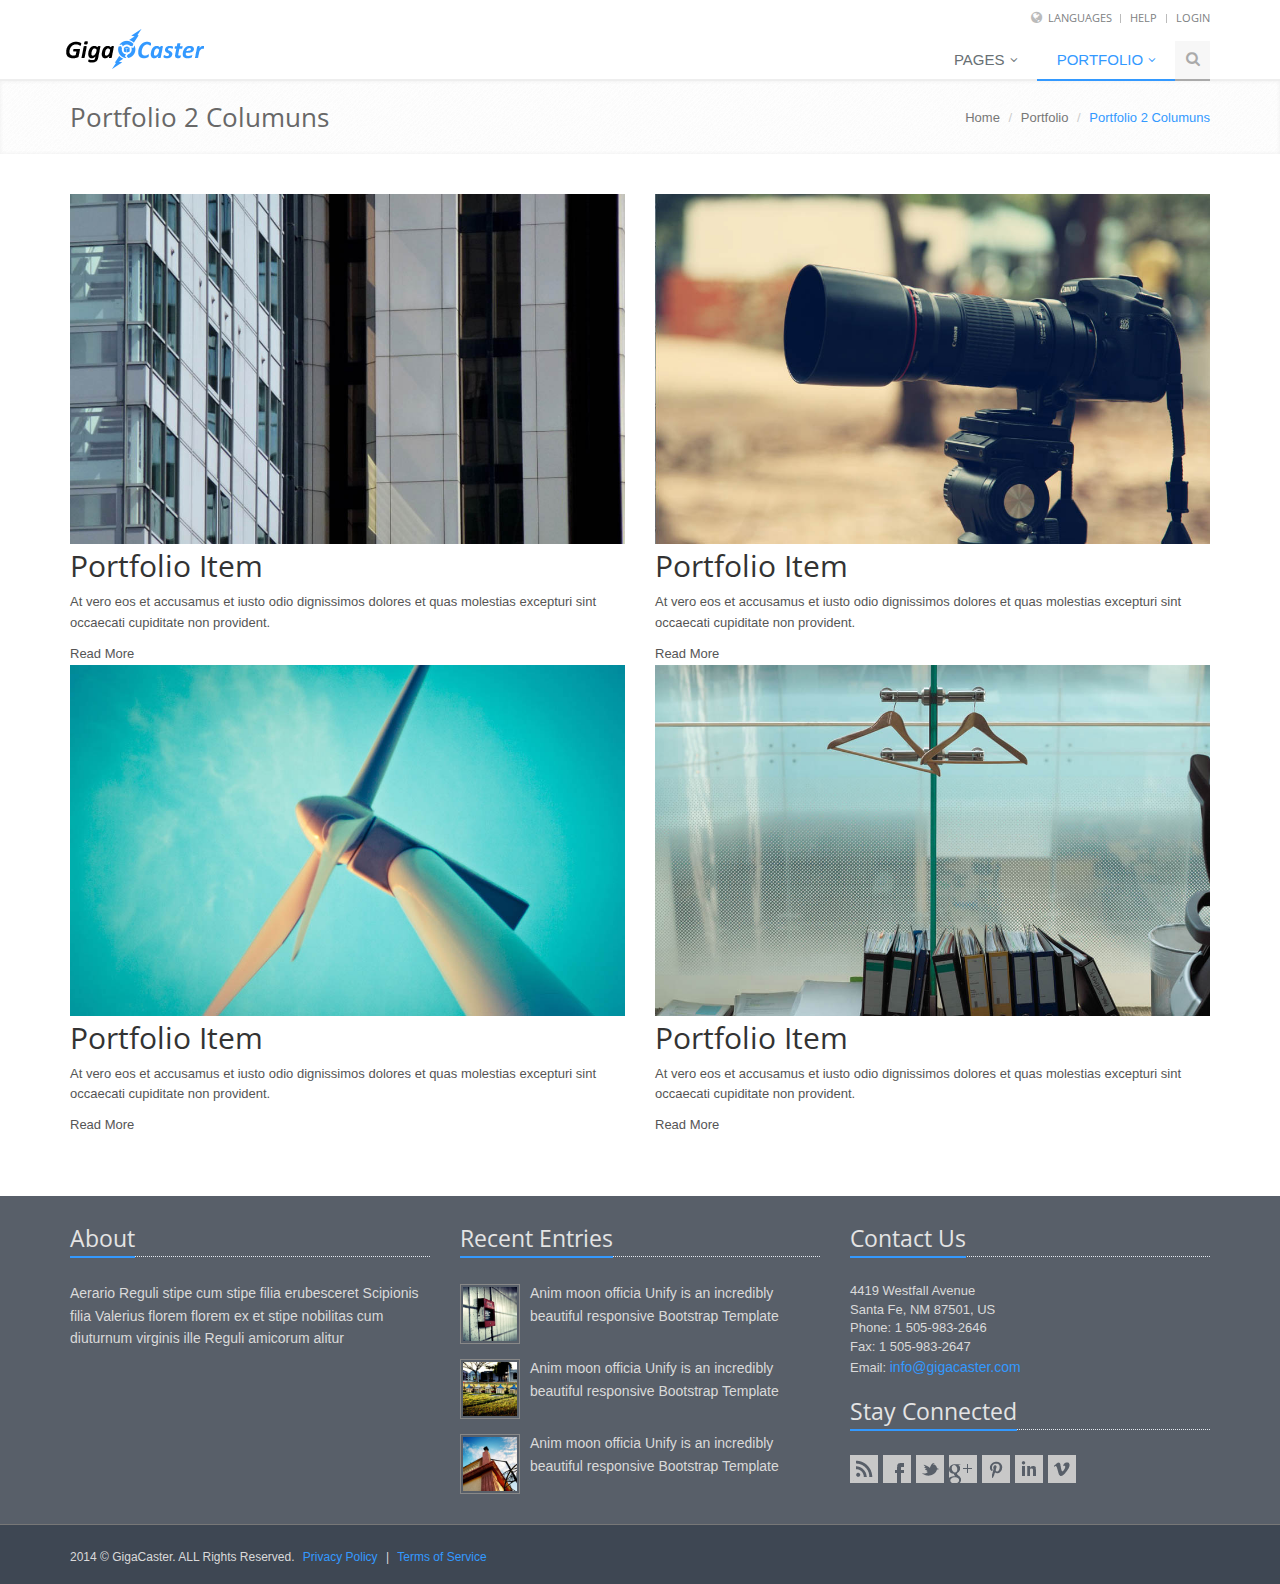
<file: gigacaster_html/portfolio_2_column.html>
<!DOCTYPE html>
<!--[if IE 8]> <html lang="en" class="ie8"> <![endif]-->  
<!--[if IE 9]> <html lang="en" class="ie9"> <![endif]-->  
<!--[if !IE]><!--> <html lang="en"> <!--<![endif]-->  
<head>
    <title>GigaCaster | Welcome...</title>

    <!-- Meta -->
    <meta charset="utf-8">
    <meta name="viewport" content="width=device-width, initial-scale=1.0">
    <meta name="description" content="">
    <meta name="author" content="">

    <link rel="stylesheet" href="css/bootstrap.css" type="text/css" media="screen">
    <link rel="stylesheet" href="css/screen.css" type="text/css" media="screen">
    <link rel="stylesheet" href="css/responsive.css" type="text/css" media="screen">
    <link rel="stylesheet" href="css/font-awesome.css" type="text/css" media="screen">
    <link rel="stylesheet" href="css/jquery.fancybox.css" type="text/css" media="screen">
    <link rel="stylesheet" href="css/jquery.bxslider.css" type="text/css" media="screen">
    <link rel="stylesheet" href="css/flexslider.css" type="text/css" media="screen">

    <link rel="shortcut icon" href="img/favicon.ico">

</head> 

<body>


<!--=== Top ===-->    
<div class="top">
    <div class="container">         
        <ul class="loginbar pull-right">
            <li>
                <i class="icon-globe"></i>
                <a>Languages</a>
                <ul class="lenguages">
                    <li class="active">
                        <a href="portfolio_2_column.html#">English <i class="icon-ok"></i></a> 
                    </li>
                    <li><a href="portfolio_2_column.html#">Spanish</a></li>
                    <li><a href="portfolio_2_column.html#">Russian</a></li>
                    <li><a href="portfolio_2_column.html#">German</a></li>
                </ul>
            </li>
            <li class="devider"></li>   
            <li><a href="http://vol2.jahia.com/~pol/static/page_faq.html">Help</a></li>  
            <li class="devider"></li>   
            <li><a href="http://vol2.jahia.com/~pol/static/page_login.html">Login</a></li>   
        </ul>
    </div>      
</div><!--/top-->
<!--=== End Top ===-->    

<!--=== Header ===-->    
<div class="header">
    <div class="navbar navbar-default" role="navigation">
        <div class="container">
            <!-- Brand and toggle get grouped for better mobile display -->
            <div class="navbar-header">
                <button type="button" class="navbar-toggle" data-toggle="collapse" data-target=".navbar-responsive-collapse">
                    <span class="sr-only">Toggle navigation</span>
                    <span class="icon-bar"></span>
                    <span class="icon-bar"></span>
                    <span class="icon-bar"></span>
                </button>
                <a class="navbar-brand" href="index.html">
                    <img id="logo-header" src="img/logo-giga-caster.png" alt="Logo">
                </a>
            </div>

            <!-- Collect the nav links, forms, and other content for toggling -->
            <div class="collapse navbar-collapse navbar-responsive-collapse">
                <ul class="nav navbar-nav navbar-right">

                    <li class="dropdown">
                        <a href="portfolio_2_column.html#" class="dropdown-toggle" data-toggle="dropdown" data-hover="dropdown" data-delay="0" data-close-others="false">
                            Pages
                            <i class="icon-angle-down"></i>
                        </a>
                        <ul class="dropdown-menu">

                            <li><a href="index.html">2 Columns Page Left</a></li>
                            <li><a href="page_2_columns_right.html">2 Columns Page Right</a></li>
                            <li><a href="page_3_columns.html">3 Columns Page</a></li>
                        </ul>
                    </li>

                    <li class="dropdown active">
                        <a href="portfolio_2_column.html#" class="dropdown-toggle" data-toggle="dropdown" data-hover="dropdown" data-delay="0" data-close-others="false">
                            Portfolio
                            <i class="icon-angle-down"></i>
                        </a>
                        <ul class="dropdown-menu">
                            <li class="active"><a href="portfolio_2_column.html">Portfolio 2 Columns</a></li>
                            <li><a href="portfolio_3_column.html">Portfolio 3 Columns</a></li>
                            <li><a href="portfolio_4_column.html">Portfolio 4 Columns</a></li>
                            <li><a href="portfolio_item.html">Portfolio Item Option 1</a></li>

                        </ul>
                    </li>

                    <li class="hidden-sm"><a class="search"><i class="icon-search search-btn"></i></a></li>
                </ul>
                <div class="search-open">
                    <div class="input-group">
                        <input type="text" class="form-control" placeholder="Search">
                        <span class="input-group-btn">
                            <button class="btn-u" type="button">Go</button>
                        </span>
                    </div><!-- /input-group -->
                </div>                
            </div><!-- /navbar-collapse -->
        </div>    
    </div>    
</div><!--/header-->
<!--=== End Header ===-->    

<!--=== Breadcrumbs ===-->
<div class="breadcrumbs margin-bottom-40">
    <div class="container">
        <h1 class="pull-left">Portfolio 2 Columuns</h1>
        <ul class="pull-right breadcrumb">
            <li><a href="index.html">Home</a></li>
            <li><a href="">Portfolio</a></li>
            <li class="active">Portfolio 2 Columuns</li>
        </ul>
    </div>
</div><!--/breadcrumbs-->
<!--=== End Breadcrumbs ===-->

<!--=== Content Part ===-->
<div class="container"> 	
    <div class="row"> 
        <div class="col-sm-6">
            <div class="view view-tenth">
                <img class="img-responsive" src="img/main/1.jpg" alt="" />
                <div class="mask">
                    <h2>Portfolio Item</h2>
                    <p>At vero eos et accusamus et iusto odio dignissimos dolores et quas molestias excepturi sint occaecati cupiditate non provident.</p>
                    <a href="portfolio_item.html" class="info">Read More</a>
                </div>                
            </div>
        </div>
        <div class="col-sm-6">
            <div class="view view-tenth">
                <img class="img-responsive" src="img/main/2.jpg" alt="" />
                <div class="mask">
                    <h2>Portfolio Item</h2>
                    <p>At vero eos et accusamus et iusto odio dignissimos dolores et quas molestias excepturi sint occaecati cupiditate non provident.</p>
                    <a href="portfolio_item.html" class="info">Read More</a>
                </div>                
            </div>
        </div>
    </div><!--/row-->

    <div class="row margin-bottom-20"> 
        <div class="col-sm-6">
            <div class="view view-tenth">
                <img class="img-responsive" src="img/main/3.jpg" alt="" />
                <div class="mask">
                    <h2>Portfolio Item</h2>
                    <p>At vero eos et accusamus et iusto odio dignissimos dolores et quas molestias excepturi sint occaecati cupiditate non provident.</p>
                    <a href="portfolio_item.html" class="info">Read More</a>
                </div>                
            </div>
        </div>
        <div class="col-sm-6">
            <div class="view view-tenth">
                <img class="img-responsive" src="img/main/4.jpg" alt="" />
                <div class="mask">
                    <h2>Portfolio Item</h2>
                    <p>At vero eos et accusamus et iusto odio dignissimos dolores et quas molestias excepturi sint occaecati cupiditate non provident.</p>
                    <a href="portfolio_item.html" class="info">Read More</a>
                </div>                
            </div>
        </div>
    </div><!--/row-->
</div>
<!--=== End Content Part ===-->

<!--=== Footer ===-->
<div class="footer">
    <div class="container">
        <div class="row">
            <div class="col-md-4 md-margin-bottom-40">
                <!-- About -->
                <div class="headline"><h2>About</h2></div>  
                <p class="margin-bottom-25 md-margin-bottom-40">Aerario Reguli stipe cum stipe filia erubesceret Scipionis filia Valerius florem florem ex et stipe nobilitas cum diuturnum virginis ille Reguli amicorum alitur </p>


            </div><!--/col-md-4-->  
            
            <div class="col-md-4 md-margin-bottom-40">
                <div class="posts">
                    <div class="headline"><h2>Recent Entries</h2></div>
                    <dl class="dl-horizontal">
                        <dt><a href="portfolio_2_column.html#"><img src="img/sliders/6.jpg" alt="" /></a></dt>
                        <dd>
                            <p><a href="portfolio_2_column.html#">Anim moon officia Unify is an incredibly beautiful responsive Bootstrap Template</a></p> 
                        </dd>
                    </dl>
                    <dl class="dl-horizontal">
                    <dt><a href="portfolio_2_column.html#"><img src="img/sliders/10.jpg" alt="" /></a></dt>
                        <dd>
                            <p><a href="portfolio_2_column.html#">Anim moon officia Unify is an incredibly beautiful responsive Bootstrap Template</a></p> 
                        </dd>
                    </dl>
                    <dl class="dl-horizontal">
                    <dt><a href="portfolio_2_column.html#"><img src="img/sliders/11.jpg" alt="" /></a></dt>
                        <dd>
                            <p><a href="portfolio_2_column.html#">Anim moon officia Unify is an incredibly beautiful responsive Bootstrap Template</a></p> 
                        </dd>
                    </dl>
                </div>
            </div><!--/col-md-4-->

            <div class="col-md-4">
                <!-- Monthly Newsletter -->
                <div class="headline"><h2>Contact Us</h2></div> 
                <address class="md-margin-bottom-40">
                    4419 Westfall Avenue <br />
                    Santa Fe, NM 87501, US <br />
                    Phone: 1 505-983-2646<br />
                    Fax: 1 505-983-2647 <br />
                    Email: <a href="mailto:info@gigacaster.com" class="">info@gigacaster.com</a>
                </address>

                <!-- Stay Connected -->
                <div class="headline"><h2>Stay Connected</h2></div> 
                <ul class="social-icons">
                    <li><a href="portfolio_2_column.html#" data-original-title="Feed" class="social_rss"></a></li>
                    <li><a href="portfolio_2_column.html#" data-original-title="Facebook" class="social_facebook"></a></li>
                    <li><a href="portfolio_2_column.html#" data-original-title="Twitter" class="social_twitter"></a></li>
                    <li><a href="portfolio_2_column.html#" data-original-title="Goole Plus" class="social_googleplus"></a></li>
                    <li><a href="portfolio_2_column.html#" data-original-title="Pinterest" class="social_pintrest"></a></li>
                    <li><a href="portfolio_2_column.html#" data-original-title="Linkedin" class="social_linkedin"></a></li>
                    <li><a href="portfolio_2_column.html#" data-original-title="Vimeo" class="social_vimeo"></a></li>
                </ul>
            </div><!--/col-md-4-->
        </div><!--/row-->   
    </div>
</div><!--/footer-->    
<!--=== End Footer ===-->

<!--=== Copyright ===-->
<div class="copyright">
    <div class="container">
        <div class="row">
            <div class="col-md-6">                      
                <p class="copyright-space">
                    2014 &copy; GigaCaster. ALL Rights Reserved.
                    <a href="portfolio_2_column.html#">Privacy Policy</a> | <a href="portfolio_2_column.html#">Terms of Service</a>
                </p>
            </div>
            <div class="col-md-6">  

            </div>
        </div><!--/row-->
    </div>
</div><!--/copyright--> 
<!--=== End Copyright ===-->

<!-- JS Global Compulsory -->           
<script type="text/javascript" src="javascript/jquery-1.10.2.min.js"></script>
<script type="text/javascript" src="javascript/jquery-migrate-1.2.1.min.js"></script>
<script type="text/javascript" src="javascript/bootstrap.min.js"></script>
<script type="text/javascript" src="javascript/hover-dropdown.min.js"></script>

<!-- JS Page Level -->           
<script type="text/javascript" src="javascript/app.js"></script>
<script type="text/javascript">
    jQuery(document).ready(function() {
        App.init();
    });
</script>
<!--[if lt IE 9]>
<script src="javascript/respond.js"></script>
<![endif]-->


</body>
</html>
</file>
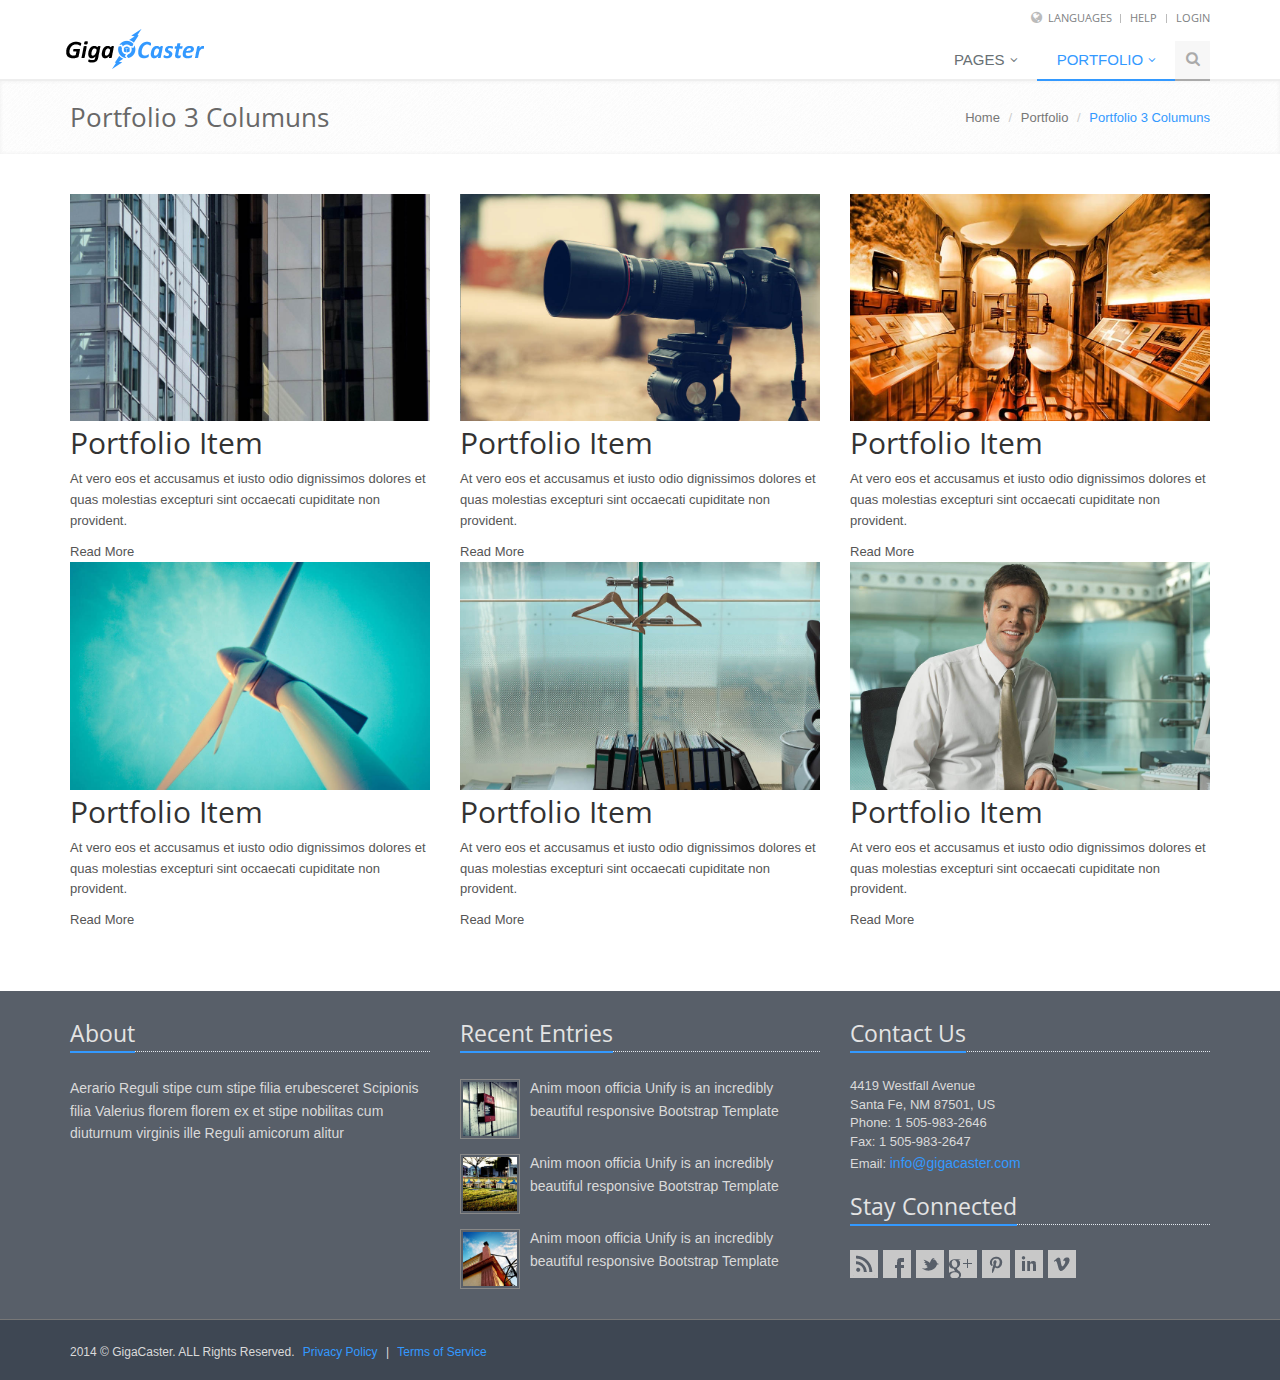
<file: gigacaster_html/portfolio_3_column.html>
<!DOCTYPE html>
<!--[if IE 8]> <html lang="en" class="ie8"> <![endif]-->  
<!--[if IE 9]> <html lang="en" class="ie9"> <![endif]-->  
<!--[if !IE]><!--> <html lang="en"> <!--<![endif]-->  
<head>
    <title>GigaCaster | Welcome...</title>

    <!-- Meta -->
    <meta charset="utf-8">
    <meta name="viewport" content="width=device-width, initial-scale=1.0">
    <meta name="description" content="">
    <meta name="author" content="">

    <link rel="stylesheet" href="css/bootstrap.css" type="text/css" media="screen">
    <link rel="stylesheet" href="css/screen.css" type="text/css" media="screen">
    <link rel="stylesheet" href="css/responsive.css" type="text/css" media="screen">
    <link rel="stylesheet" href="css/font-awesome.css" type="text/css" media="screen">
    <link rel="stylesheet" href="css/jquery.fancybox.css" type="text/css" media="screen">
    <link rel="stylesheet" href="css/jquery.bxslider.css" type="text/css" media="screen">
    <link rel="stylesheet" href="css/flexslider.css" type="text/css" media="screen">

    <link rel="shortcut icon" href="img/favicon.ico">

</head> 

<body>

<!--=== Top ===-->    
<div class="top">
    <div class="container">         
        <ul class="loginbar pull-right">
            <li>
                <i class="icon-globe"></i>
                <a>Languages</a>
                <ul class="lenguages">
                    <li class="active">
                        <a href="portfolio_3_column.html#">English <i class="icon-ok"></i></a> 
                    </li>
                    <li><a href="portfolio_3_column.html#">Spanish</a></li>
                    <li><a href="portfolio_3_column.html#">Russian</a></li>
                    <li><a href="portfolio_3_column.html#">German</a></li>
                </ul>
            </li>
            <li class="devider"></li>   
            <li><a href="http://vol2.jahia.com/~pol/static/page_faq.html">Help</a></li>  
            <li class="devider"></li>   
            <li><a href="http://vol2.jahia.com/~pol/static/page_login.html">Login</a></li>   
        </ul>
    </div>      
</div><!--/top-->
<!--=== End Top ===-->    

<!--=== Header ===-->    
<div class="header">
    <div class="navbar navbar-default" role="navigation">
        <div class="container">
            <!-- Brand and toggle get grouped for better mobile display -->
            <div class="navbar-header">
                <button type="button" class="navbar-toggle" data-toggle="collapse" data-target=".navbar-responsive-collapse">
                    <span class="sr-only">Toggle navigation</span>
                    <span class="icon-bar"></span>
                    <span class="icon-bar"></span>
                    <span class="icon-bar"></span>
                </button>
                <a class="navbar-brand" href="index.html">
                    <img id="logo-header" src="img/logo-giga-caster.png" alt="Logo">
                </a>
            </div>

            <!-- Collect the nav links, forms, and other content for toggling -->
            <div class="collapse navbar-collapse navbar-responsive-collapse">
                <ul class="nav navbar-nav navbar-right">
                    <li class="dropdown">
                        <a href="portfolio_3_column.html#" class="dropdown-toggle" data-toggle="dropdown" data-hover="dropdown" data-delay="0" data-close-others="false">
                            Pages
                            <i class="icon-angle-down"></i>
                        </a>
                        <ul class="dropdown-menu">

                            <li><a href="index.html">2 Columns Page Left</a></li>
                            <li><a href="page_2_columns_right.html">2 Columns Page Right</a></li>
                            <li><a href="page_3_columns.html">3 Columns Page</a></li>
                        </ul>
                    </li>

                    <li class="dropdown active">
                        <a href="portfolio_3_column.html#" class="dropdown-toggle" data-toggle="dropdown" data-hover="dropdown" data-delay="0" data-close-others="false">
                            Portfolio
                            <i class="icon-angle-down"></i>
                        </a>
                        <ul class="dropdown-menu">
                            <li><a href="portfolio_2_column.html">Portfolio 2 Columns</a></li>
                            <li class="active"><a href="portfolio_3_column.html">Portfolio 3 Columns</a></li>
                            <li><a href="portfolio_4_column.html">Portfolio 4 Columns</a></li>
                            <li><a href="portfolio_item.html">Portfolio Item Option 1</a></li>

                        </ul>
                    </li>

                    <li class="hidden-sm"><a class="search"><i class="icon-search search-btn"></i></a></li>
                </ul>
                <div class="search-open">
                    <div class="input-group">
                        <input type="text" class="form-control" placeholder="Search">
                        <span class="input-group-btn">
                            <button class="btn-u" type="button">Go</button>
                        </span>
                    </div><!-- /input-group -->
                </div>                
            </div><!-- /navbar-collapse -->
        </div>    
    </div>    
</div><!--/header-->
<!--=== End Header ===-->    

<!--=== Breadcrumbs ===-->
<div class="breadcrumbs margin-bottom-40">
    <div class="container">
        <h1 class="pull-left">Portfolio 3 Columuns</h1>
        <ul class="pull-right breadcrumb">
            <li><a href="index.html">Home</a></li>
            <li><a href="">Portfolio</a></li>
            <li class="active">Portfolio 3 Columuns</li>
        </ul>
    </div>
</div><!--/breadcrumbs-->
<!--=== End Breadcrumbs ===-->

<!--=== Content Part ===-->
<div class="container">   
    <div class="row"> 
        <div class="col-md-4">
            <div class="view view-tenth">
                <img class="img-responsive" src="img/main/1.jpg" alt="" />
                <div class="mask">
                    <h2>Portfolio Item</h2>
                    <p>At vero eos et accusamus et iusto odio dignissimos dolores et quas molestias excepturi sint occaecati cupiditate non provident.</p>
                    <a href="portfolio_item.html" class="info">Read More</a>
                </div>                
            </div>
        </div>
        <div class="col-md-4">
            <div class="view view-tenth">
                <img class="img-responsive" src="img/main/2.jpg" alt="" />
                <div class="mask">
                    <h2>Portfolio Item</h2>
                    <p>At vero eos et accusamus et iusto odio dignissimos dolores et quas molestias excepturi sint occaecati cupiditate non provident.</p>
                    <a href="portfolio_item.html" class="info">Read More</a>
                </div>                
            </div>
        </div>
        <div class="col-md-4">
            <div class="view view-tenth">
                <img class="img-responsive" src="img/main/5.jpg" alt="" />
                <div class="mask">
                    <h2>Portfolio Item</h2>
                    <p>At vero eos et accusamus et iusto odio dignissimos dolores et quas molestias excepturi sint occaecati cupiditate non provident.</p>
                    <a href="portfolio_item.html" class="info">Read More</a>
                </div>                
            </div>
        </div>
    </div><!--/row-->

    <div class="row margin-bottom-20"> 
        <div class="col-md-4">
            <div class="view view-tenth">
                <img class="img-responsive" src="img/main/3.jpg" alt="" />
                <div class="mask">
                    <h2>Portfolio Item</h2>
                    <p>At vero eos et accusamus et iusto odio dignissimos dolores et quas molestias excepturi sint occaecati cupiditate non provident.</p>
                    <a href="portfolio_item.html" class="info">Read More</a>
                </div>                
            </div>
        </div>
        <div class="col-md-4">
            <div class="view view-tenth">
                <img class="img-responsive" src="img/main/4.jpg" alt="" />
                <div class="mask">
                    <h2>Portfolio Item</h2>
                    <p>At vero eos et accusamus et iusto odio dignissimos dolores et quas molestias excepturi sint occaecati cupiditate non provident.</p>
                    <a href="portfolio_item.html" class="info">Read More</a>
                </div>                
            </div>
        </div>
        <div class="col-md-4">
            <div class="view view-tenth">
                <img class="img-responsive" src="img/main/6.jpg" alt="" />
                <div class="mask">
                    <h2>Portfolio Item</h2>
                    <p>At vero eos et accusamus et iusto odio dignissimos dolores et quas molestias excepturi sint occaecati cupiditate non provident.</p>
                    <a href="portfolio_item.html" class="info">Read More</a>
                </div>                
            </div>
        </div>
    </div><!--/row-->
</div>
<!--=== End Content Part ===-->

<!--=== Footer ===-->
<div class="footer">
    <div class="container">
        <div class="row">
            <div class="col-md-4 md-margin-bottom-40">
                <!-- About -->
                <div class="headline"><h2>About</h2></div>  
                <p class="margin-bottom-25 md-margin-bottom-40">Aerario Reguli stipe cum stipe filia erubesceret Scipionis filia Valerius florem florem ex et stipe nobilitas cum diuturnum virginis ille Reguli amicorum alitur </p>


            </div><!--/col-md-4-->  
            
            <div class="col-md-4 md-margin-bottom-40">
                <div class="posts">
                    <div class="headline"><h2>Recent Entries</h2></div>
                    <dl class="dl-horizontal">
                        <dt><a href="portfolio_3_column.html#"><img src="img/sliders/6.jpg" alt="" /></a></dt>
                        <dd>
                            <p><a href="portfolio_3_column.html#">Anim moon officia Unify is an incredibly beautiful responsive Bootstrap Template</a></p> 
                        </dd>
                    </dl>
                    <dl class="dl-horizontal">
                    <dt><a href="portfolio_3_column.html#"><img src="img/sliders/10.jpg" alt="" /></a></dt>
                        <dd>
                            <p><a href="portfolio_3_column.html#">Anim moon officia Unify is an incredibly beautiful responsive Bootstrap Template</a></p> 
                        </dd>
                    </dl>
                    <dl class="dl-horizontal">
                    <dt><a href="portfolio_3_column.html#"><img src="img/sliders/11.jpg" alt="" /></a></dt>
                        <dd>
                            <p><a href="portfolio_3_column.html#">Anim moon officia Unify is an incredibly beautiful responsive Bootstrap Template</a></p> 
                        </dd>
                    </dl>
                </div>
            </div><!--/col-md-4-->

            <div class="col-md-4">
                <!-- Monthly Newsletter -->
                <div class="headline"><h2>Contact Us</h2></div> 
                <address class="md-margin-bottom-40">
                    4419 Westfall Avenue <br />
                    Santa Fe, NM 87501, US <br />
                    Phone: 1 505-983-2646<br />
                    Fax: 1 505-983-2647 <br />
                    Email: <a href="mailto:info@gigacaster.com" class="">info@gigacaster.com</a>
                </address>

                <!-- Stay Connected -->
                <div class="headline"><h2>Stay Connected</h2></div> 
                <ul class="social-icons">
                    <li><a href="portfolio_3_column.html#" data-original-title="Feed" class="social_rss"></a></li>
                    <li><a href="portfolio_3_column.html#" data-original-title="Facebook" class="social_facebook"></a></li>
                    <li><a href="portfolio_3_column.html#" data-original-title="Twitter" class="social_twitter"></a></li>
                    <li><a href="portfolio_3_column.html#" data-original-title="Goole Plus" class="social_googleplus"></a></li>
                    <li><a href="portfolio_3_column.html#" data-original-title="Pinterest" class="social_pintrest"></a></li>
                    <li><a href="portfolio_3_column.html#" data-original-title="Linkedin" class="social_linkedin"></a></li>
                    <li><a href="portfolio_3_column.html#" data-original-title="Vimeo" class="social_vimeo"></a></li>
                </ul>
            </div><!--/col-md-4-->
        </div><!--/row-->   
    </div>
</div><!--/footer-->    
<!--=== End Footer ===-->

<!--=== Copyright ===-->
<div class="copyright">
    <div class="container">
        <div class="row">
            <div class="col-md-6">                      
                <p class="copyright-space">
                    2014 &copy; GigaCaster. ALL Rights Reserved.
                    <a href="portfolio_3_column.html#">Privacy Policy</a> | <a href="portfolio_3_column.html#">Terms of Service</a>
                </p>
            </div>
            <div class="col-md-6">  

            </div>
        </div><!--/row-->
    </div>
</div><!--/copyright--> 
<!--=== End Copyright ===-->

<!-- JS Global Compulsory -->           
<script type="text/javascript" src="javascript/jquery-1.10.2.min.js"></script>
<script type="text/javascript" src="javascript/jquery-migrate-1.2.1.min.js"></script>
<script type="text/javascript" src="javascript/bootstrap.min.js"></script>
<script type="text/javascript" src="javascript/hover-dropdown.min.js"></script>

<!-- JS Page Level -->           
<script type="text/javascript" src="javascript/app.js"></script>
<script type="text/javascript">
    jQuery(document).ready(function() {
        App.init();
    });
</script>
<!--[if lt IE 9]>
<script src="javascript/respond.js"></script>
<![endif]-->


</body>
</html>
</file>
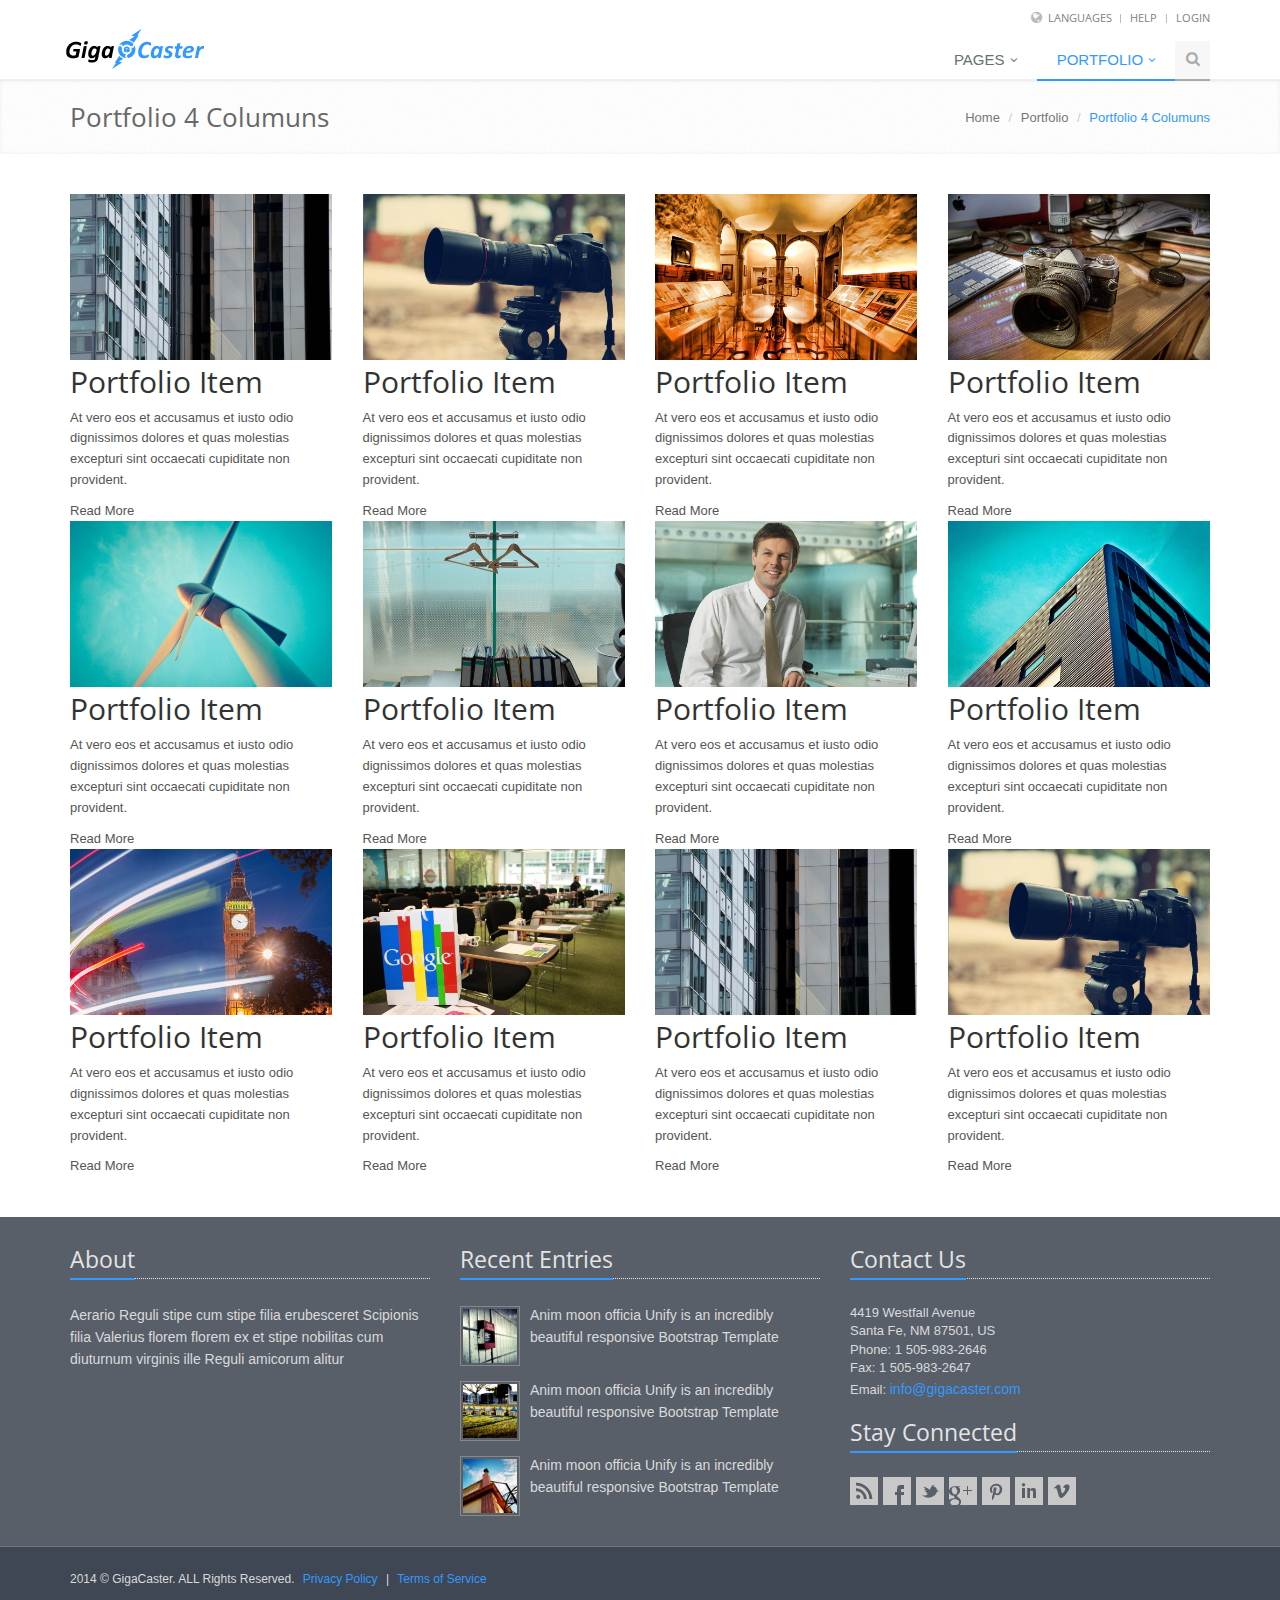
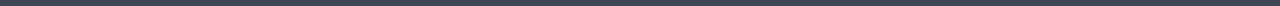
<file: gigacaster_html/portfolio_4_column.html>
<!DOCTYPE html>
<!--[if IE 8]> <html lang="en" class="ie8"> <![endif]-->  
<!--[if IE 9]> <html lang="en" class="ie9"> <![endif]-->  
<!--[if !IE]><!--> <html lang="en"> <!--<![endif]-->  
<head>
    <title>GigaCaster | Welcome...</title>

    <!-- Meta -->
    <meta charset="utf-8">
    <meta name="viewport" content="width=device-width, initial-scale=1.0">
    <meta name="description" content="">
    <meta name="author" content="">

    <link rel="stylesheet" href="css/bootstrap.css" type="text/css" media="screen">
    <link rel="stylesheet" href="css/screen.css" type="text/css" media="screen">
    <link rel="stylesheet" href="css/responsive.css" type="text/css" media="screen">
    <link rel="stylesheet" href="css/font-awesome.css" type="text/css" media="screen">
    <link rel="stylesheet" href="css/jquery.fancybox.css" type="text/css" media="screen">
    <link rel="stylesheet" href="css/jquery.bxslider.css" type="text/css" media="screen">
    <link rel="stylesheet" href="css/flexslider.css" type="text/css" media="screen">

    <link rel="shortcut icon" href="img/favicon.ico">
</head> 

<body>

<!--=== Top ===-->    
<div class="top">
    <div class="container">         
        <ul class="loginbar pull-right">
            <li>
                <i class="icon-globe"></i>
                <a>Languages</a>
                <ul class="lenguages">
                    <li class="active">
                        <a href="portfolio_4_column.html#">English <i class="icon-ok"></i></a> 
                    </li>
                    <li><a href="portfolio_4_column.html#">Spanish</a></li>
                    <li><a href="portfolio_4_column.html#">Russian</a></li>
                    <li><a href="portfolio_4_column.html#">German</a></li>
                </ul>
            </li>
            <li class="devider"></li>   
            <li><a href="http://vol2.jahia.com/~pol/static/page_faq.html">Help</a></li>  
            <li class="devider"></li>   
            <li><a href="http://vol2.jahia.com/~pol/static/page_login.html">Login</a></li>   
        </ul>
    </div>      
</div><!--/top-->
<!--=== End Top ===-->    

<!--=== Header ===-->    
<div class="header">
    <div class="navbar navbar-default" role="navigation">
        <div class="container">
            <!-- Brand and toggle get grouped for better mobile display -->
            <div class="navbar-header">
                <button type="button" class="navbar-toggle" data-toggle="collapse" data-target=".navbar-responsive-collapse">
                    <span class="sr-only">Toggle navigation</span>
                    <span class="icon-bar"></span>
                    <span class="icon-bar"></span>
                    <span class="icon-bar"></span>
                </button>
                <a class="navbar-brand" href="index.html">
                    <img id="logo-header" src="img/logo-giga-caster.png" alt="Logo">
                </a>
            </div>

            <!-- Collect the nav links, forms, and other content for toggling -->
            <div class="collapse navbar-collapse navbar-responsive-collapse">
                <ul class="nav navbar-nav navbar-right">
                    <li class="dropdown">
                        <a href="portfolio_4_column.html#" class="dropdown-toggle" data-toggle="dropdown" data-hover="dropdown" data-delay="0" data-close-others="false">
                            Pages
                            <i class="icon-angle-down"></i>
                        </a>
                        <ul class="dropdown-menu">

                            <li><a href="index.html">2 Columns Page Left</a></li>
                            <li><a href="page_2_columns_right.html">2 Columns Page Right</a></li>
                            <li><a href="page_3_columns.html">3 Columns Page</a></li>
                        </ul>
                    </li>

                    <li class="dropdown active">
                        <a href="portfolio_4_column.html#" class="dropdown-toggle" data-toggle="dropdown" data-hover="dropdown" data-delay="0" data-close-others="false">
                            Portfolio
                            <i class="icon-angle-down"></i>
                        </a>
                        <ul class="dropdown-menu">
                            <li><a href="portfolio_2_column.html">Portfolio 2 Columns</a></li>
                            <li><a href="portfolio_3_column.html">Portfolio 3 Columns</a></li>
                            <li class="active"><a href="portfolio_4_column.html">Portfolio 4 Columns</a></li>
                            <li><a href="portfolio_item.html">Portfolio Item Option 1</a></li>

                        </ul>
                    </li>
                    <li class="hidden-sm"><a class="search"><i class="icon-search search-btn"></i></a></li>
                </ul>
                <div class="search-open">
                    <div class="input-group">
                        <input type="text" class="form-control" placeholder="Search">
                        <span class="input-group-btn">
                            <button class="btn-u" type="button">Go</button>
                        </span>
                    </div><!-- /input-group -->
                </div>                
            </div><!-- /navbar-collapse -->
        </div>    
    </div>    
</div><!--/header-->
<!--=== End Header ===-->    

<!--=== Breadcrumbs ===-->
<div class="breadcrumbs margin-bottom-40">
    <div class="container">
        <h1 class="pull-left">Portfolio 4 Columuns</h1>
        <ul class="pull-right breadcrumb">
            <li><a href="index.html">Home</a></li>
            <li><a href="">Portfolio</a></li>
            <li class="active">Portfolio 4 Columuns</li>
        </ul>
    </div>
</div><!--/breadcrumbs-->
<!--=== End Breadcrumbs ===-->

<!--=== Content Part ===-->
<div class="container portfolio-4-columns">   
    <div class="row"> 
        <div class="col-md-3 col-sm-6">
            <div class="view view-tenth">
                <img class="img-responsive" src="img/main/1.jpg" alt="" />
                <div class="mask">
                    <h2>Portfolio Item</h2>
                    <p>At vero eos et accusamus et iusto odio dignissimos dolores et quas molestias excepturi sint occaecati cupiditate non provident.</p>
                    <a href="portfolio_item.html" class="info">Read More</a>
                </div>                
            </div>
        </div>
        <div class="col-md-3 col-sm-6">
            <div class="view view-tenth">
                <img class="img-responsive" src="img/main/2.jpg" alt="" />
                <div class="mask">
                    <h2>Portfolio Item</h2>
                    <p>At vero eos et accusamus et iusto odio dignissimos dolores et quas molestias excepturi sint occaecati cupiditate non provident.</p>
                    <a href="portfolio_item.html" class="info">Read More</a>
                </div>                
            </div>
        </div>
        <div class="col-md-3 col-sm-6">
            <div class="view view-tenth">
                <img class="img-responsive" src="img/main/5.jpg" alt="" />
                <div class="mask">
                    <h2>Portfolio Item</h2>
                    <p>At vero eos et accusamus et iusto odio dignissimos dolores et quas molestias excepturi sint occaecati cupiditate non provident.</p>
                    <a href="portfolio_item.html" class="info">Read More</a>
                </div>                
            </div>
        </div>
        <div class="col-md-3 col-sm-6">
            <div class="view view-tenth">
                <img class="img-responsive" src="img/main/7.jpg" alt="" />
                <div class="mask">
                    <h2>Portfolio Item</h2>
                    <p>At vero eos et accusamus et iusto odio dignissimos dolores et quas molestias excepturi sint occaecati cupiditate non provident.</p>
                    <a href="portfolio_item.html" class="info">Read More</a>
                </div>                
            </div>
        </div>
    </div><!--/row-->

    <div class="row"> 
        <div class="col-md-3 col-sm-6">
            <div class="view view-tenth">
                <img class="img-responsive" src="img/main/3.jpg" alt="" />
                <div class="mask">
                    <h2>Portfolio Item</h2>
                    <p>At vero eos et accusamus et iusto odio dignissimos dolores et quas molestias excepturi sint occaecati cupiditate non provident.</p>
                    <a href="portfolio_item.html" class="info">Read More</a>
                </div>                
            </div>
        </div>
        <div class="col-md-3 col-sm-6">
            <div class="view view-tenth">
                <img class="img-responsive" src="img/main/4.jpg" alt="" />
                <div class="mask">
                    <h2>Portfolio Item</h2>
                    <p>At vero eos et accusamus et iusto odio dignissimos dolores et quas molestias excepturi sint occaecati cupiditate non provident.</p>
                    <a href="portfolio_item.html" class="info">Read More</a>
                </div>                
            </div>
        </div>
        <div class="col-md-3 col-sm-6">
            <div class="view view-tenth">
                <img class="img-responsive" src="img/main/6.jpg" alt="" />
                <div class="mask">
                    <h2>Portfolio Item</h2>
                    <p>At vero eos et accusamus et iusto odio dignissimos dolores et quas molestias excepturi sint occaecati cupiditate non provident.</p>
                    <a href="portfolio_item.html" class="info">Read More</a>
                </div>                
            </div>
        </div>
        <div class="col-md-3 col-sm-6">
            <div class="view view-tenth">
                <img class="img-responsive" src="img/main/8.jpg" alt="" />
                <div class="mask">
                    <h2>Portfolio Item</h2>
                    <p>At vero eos et accusamus et iusto odio dignissimos dolores et quas molestias excepturi sint occaecati cupiditate non provident.</p>
                    <a href="portfolio_item.html" class="info">Read More</a>
                </div>                
            </div>
        </div>        
    </div><!--/row-->

    <div class="row"> 
        <div class="col-md-3 col-sm-6">
            <div class="view view-tenth">
                <img class="img-responsive" src="img/main/9.jpg" alt="" />
                <div class="mask">
                    <h2>Portfolio Item</h2>
                    <p>At vero eos et accusamus et iusto odio dignissimos dolores et quas molestias excepturi sint occaecati cupiditate non provident.</p>
                    <a href="portfolio_item.html" class="info">Read More</a>
                </div>                
            </div>
        </div>
        <div class="col-md-3 col-sm-6">
            <div class="view view-tenth">
                <img class="img-responsive" src="img/main/10.jpg" alt="" />
                <div class="mask">
                    <h2>Portfolio Item</h2>
                    <p>At vero eos et accusamus et iusto odio dignissimos dolores et quas molestias excepturi sint occaecati cupiditate non provident.</p>
                    <a href="portfolio_item.html" class="info">Read More</a>
                </div>                
            </div>
        </div>
        <div class="col-md-3 col-sm-6">
            <div class="view view-tenth">
                <img class="img-responsive" src="img/main/1.jpg" alt="" />
                <div class="mask">
                    <h2>Portfolio Item</h2>
                    <p>At vero eos et accusamus et iusto odio dignissimos dolores et quas molestias excepturi sint occaecati cupiditate non provident.</p>
                    <a href="portfolio_item.html" class="info">Read More</a>
                </div>                
            </div>
        </div>
        <div class="col-md-3 col-sm-6">
            <div class="view view-tenth">
                <img class="img-responsive" src="img/main/2.jpg" alt="" />
                <div class="mask">
                    <h2>Portfolio Item</h2>
                    <p>At vero eos et accusamus et iusto odio dignissimos dolores et quas molestias excepturi sint occaecati cupiditate non provident.</p>
                    <a href="portfolio_item.html" class="info">Read More</a>
                </div>                
            </div>
        </div>        
    </div><!--/row-->
</div>
<!--=== End Content Part ===-->

<!--=== Footer ===-->
<div class="footer">
    <div class="container">
        <div class="row">
            <div class="col-md-4 md-margin-bottom-40">
                <!-- About -->
                <div class="headline"><h2>About</h2></div>  
                <p class="margin-bottom-25 md-margin-bottom-40">Aerario Reguli stipe cum stipe filia erubesceret Scipionis filia Valerius florem florem ex et stipe nobilitas cum diuturnum virginis ille Reguli amicorum alitur </p>


            </div><!--/col-md-4-->  
            
            <div class="col-md-4 md-margin-bottom-40">
                <div class="posts">
                    <div class="headline"><h2>Recent Entries</h2></div>
                    <dl class="dl-horizontal">
                        <dt><a href="portfolio_4_column.html#"><img src="img/sliders/6.jpg" alt="" /></a></dt>
                        <dd>
                            <p><a href="portfolio_4_column.html#">Anim moon officia Unify is an incredibly beautiful responsive Bootstrap Template</a></p> 
                        </dd>
                    </dl>
                    <dl class="dl-horizontal">
                    <dt><a href="portfolio_4_column.html#"><img src="img/sliders/10.jpg" alt="" /></a></dt>
                        <dd>
                            <p><a href="portfolio_4_column.html#">Anim moon officia Unify is an incredibly beautiful responsive Bootstrap Template</a></p> 
                        </dd>
                    </dl>
                    <dl class="dl-horizontal">
                    <dt><a href="portfolio_4_column.html#"><img src="img/sliders/11.jpg" alt="" /></a></dt>
                        <dd>
                            <p><a href="portfolio_4_column.html#">Anim moon officia Unify is an incredibly beautiful responsive Bootstrap Template</a></p> 
                        </dd>
                    </dl>
                </div>
            </div><!--/col-md-4-->

            <div class="col-md-4">
                <!-- Monthly Newsletter -->
                <div class="headline"><h2>Contact Us</h2></div> 
                <address class="md-margin-bottom-40">
                    4419 Westfall Avenue <br />
                    Santa Fe, NM 87501, US <br />
                    Phone: 1 505-983-2646<br />
                    Fax: 1 505-983-2647 <br />
                    Email: <a href="mailto:info@gigacaster.com" class="">info@gigacaster.com</a>
                </address>

                <!-- Stay Connected -->
                <div class="headline"><h2>Stay Connected</h2></div> 
                <ul class="social-icons">
                    <li><a href="portfolio_4_column.html#" data-original-title="Feed" class="social_rss"></a></li>
                    <li><a href="portfolio_4_column.html#" data-original-title="Facebook" class="social_facebook"></a></li>
                    <li><a href="portfolio_4_column.html#" data-original-title="Twitter" class="social_twitter"></a></li>
                    <li><a href="portfolio_4_column.html#" data-original-title="Goole Plus" class="social_googleplus"></a></li>
                    <li><a href="portfolio_4_column.html#" data-original-title="Pinterest" class="social_pintrest"></a></li>
                    <li><a href="portfolio_4_column.html#" data-original-title="Linkedin" class="social_linkedin"></a></li>
                    <li><a href="portfolio_4_column.html#" data-original-title="Vimeo" class="social_vimeo"></a></li>
                </ul>
            </div><!--/col-md-4-->
        </div><!--/row-->   
    </div>
</div><!--/footer-->    
<!--=== End Footer ===-->

<!--=== Copyright ===-->
<div class="copyright">
    <div class="container">
        <div class="row">
            <div class="col-md-6">                      
                <p class="copyright-space">
                    2014 &copy; GigaCaster. ALL Rights Reserved.
                    <a href="portfolio_4_column.html#">Privacy Policy</a> | <a href="portfolio_4_column.html#">Terms of Service</a>
                </p>
            </div>
            <div class="col-md-6">  

            </div>
        </div><!--/row-->
    </div>
</div><!--/copyright--> 
<!--=== End Copyright ===-->

<!-- JS Global Compulsory -->           
<script type="text/javascript" src="javascript/jquery-1.10.2.min.js"></script>
<script type="text/javascript" src="javascript/jquery-migrate-1.2.1.min.js"></script>
<script type="text/javascript" src="javascript/bootstrap.min.js"></script>
<script type="text/javascript" src="javascript/hover-dropdown.min.js"></script>

<!-- JS Page Level -->           
<script type="text/javascript" src="javascript/app.js"></script>
<script type="text/javascript">
    jQuery(document).ready(function() {
        App.init();
    });
</script>
<!--[if lt IE 9]>
<script src="javascript/respond.js"></script>
<![endif]-->


</body>
</html>
</file>
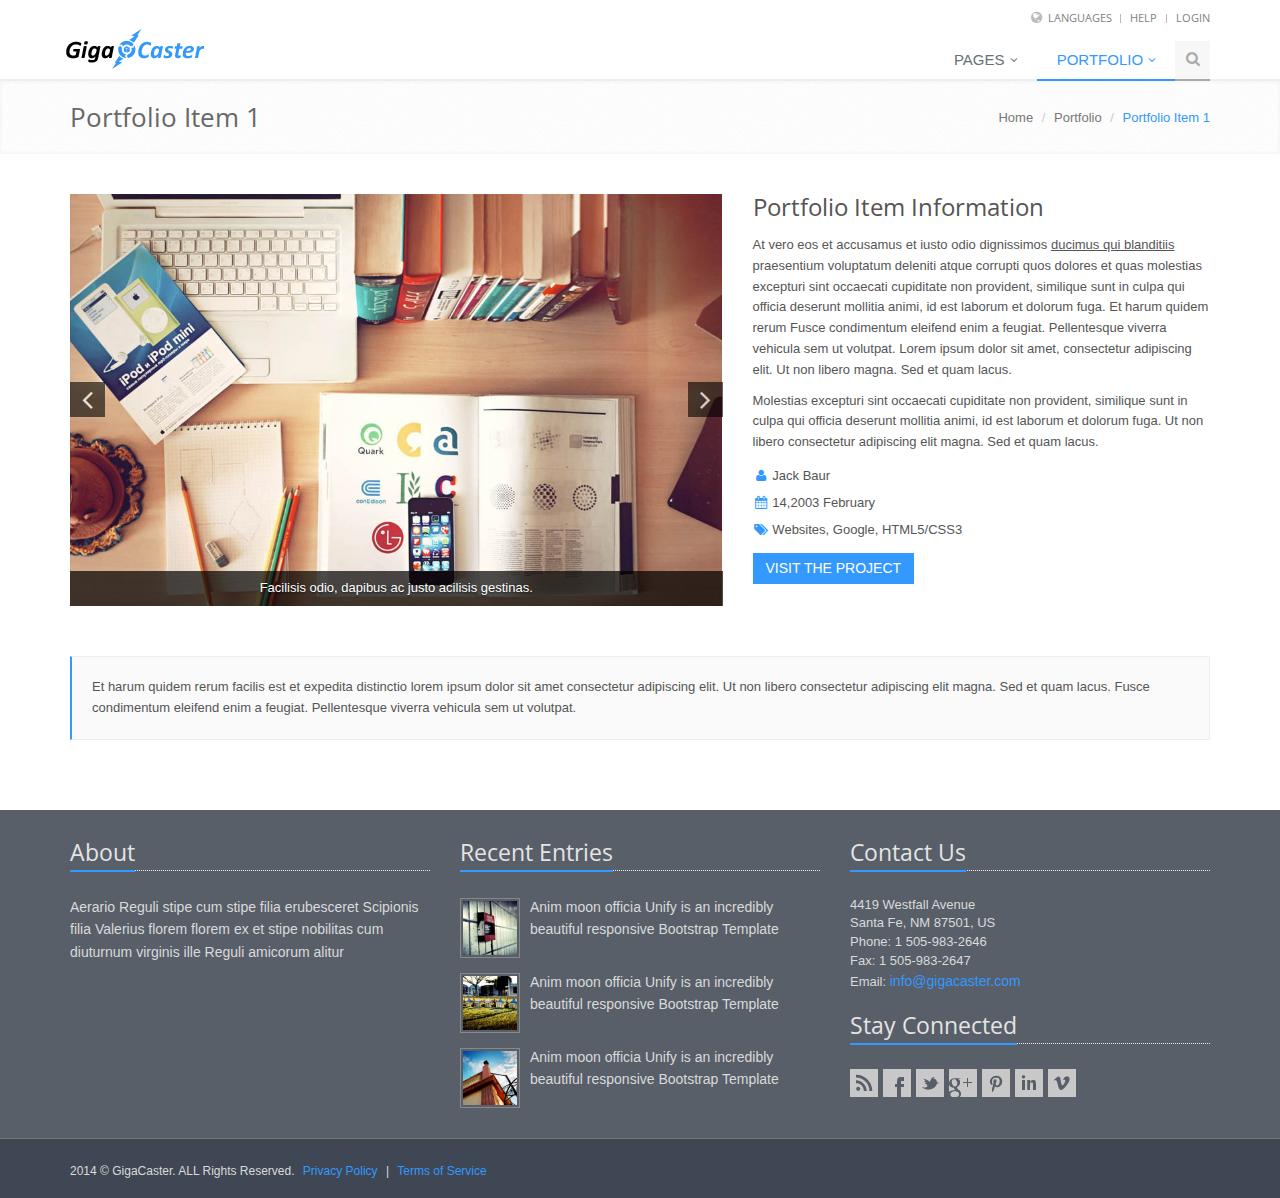
<file: gigacaster_html/portfolio_item.html>
<!DOCTYPE html>
<!--[if IE 8]> <html lang="en" class="ie8"> <![endif]-->  
<!--[if IE 9]> <html lang="en" class="ie9"> <![endif]-->  
<!--[if !IE]><!--> <html lang="en"> <!--<![endif]-->  
<head>
    <title>GigaCaster | Welcome...</title>

    <!-- Meta -->
    <meta charset="utf-8">
    <meta name="viewport" content="width=device-width, initial-scale=1.0">
    <meta name="description" content="">
    <meta name="author" content="">

    <link rel="stylesheet" href="css/bootstrap.css" type="text/css" media="screen">
    <link rel="stylesheet" href="css/screen.css" type="text/css" media="screen">
    <link rel="stylesheet" href="css/responsive.css" type="text/css" media="screen">
    <link rel="stylesheet" href="css/font-awesome.css" type="text/css" media="screen">
    <link rel="stylesheet" href="css/jquery.fancybox.css" type="text/css" media="screen">
    <link rel="stylesheet" href="css/jquery.bxslider.css" type="text/css" media="screen">
    <link rel="stylesheet" href="css/flexslider.css" type="text/css" media="screen">

    <link rel="shortcut icon" href="img/favicon.ico">
</head> 

<body>


<!--=== Top ===-->    
<div class="top">
    <div class="container">         
        <ul class="loginbar pull-right">
            <li>
                <i class="icon-globe"></i>
                <a>Languages</a>
                <ul class="lenguages">
                    <li class="active">
                        <a href="portfolio_item.html#">English <i class="icon-ok"></i></a> 
                    </li>
                    <li><a href="portfolio_item.html#">Spanish</a></li>
                    <li><a href="portfolio_item.html#">Russian</a></li>
                    <li><a href="portfolio_item.html#">German</a></li>
                </ul>
            </li>
            <li class="devider"></li>   
            <li><a href="http://vol2.jahia.com/~pol/static/page_faq.html">Help</a></li>  
            <li class="devider"></li>   
            <li><a href="http://vol2.jahia.com/~pol/static/page_login.html">Login</a></li>   
        </ul>
    </div>      
</div><!--/top-->
<!--=== End Top ===-->    

<!--=== Header ===-->    
<div class="header">
    <div class="navbar navbar-default" role="navigation">
        <div class="container">
            <!-- Brand and toggle get grouped for better mobile display -->
            <div class="navbar-header">
                <button type="button" class="navbar-toggle" data-toggle="collapse" data-target=".navbar-responsive-collapse">
                    <span class="sr-only">Toggle navigation</span>
                    <span class="icon-bar"></span>
                    <span class="icon-bar"></span>
                    <span class="icon-bar"></span>
                </button>
                <a class="navbar-brand" href="index.html">
                    <img id="logo-header" src="img/logo-giga-caster.png" alt="Logo">
                </a>
            </div>

            <!-- Collect the nav links, forms, and other content for toggling -->
            <div class="collapse navbar-collapse navbar-responsive-collapse">
                <ul class="nav navbar-nav navbar-right">
                    <li class="dropdown">
                        <a href="portfolio_item.html#" class="dropdown-toggle" data-toggle="dropdown" data-hover="dropdown" data-delay="0" data-close-others="false">
                            Pages
                            <i class="icon-angle-down"></i>
                        </a>
                        <ul class="dropdown-menu">

                            <li><a href="index.html">2 Columns Page Left</a></li>
                            <li><a href="page_2_columns_right.html">2 Columns Page Right</a></li>
                            <li><a href="page_3_columns.html">3 Columns Page</a></li>
                        </ul>
                    </li>
                    <li class="dropdown active">
                        <a href="portfolio_item.html#" class="dropdown-toggle" data-toggle="dropdown" data-hover="dropdown" data-delay="0" data-close-others="false">
                            Portfolio
                            <i class="icon-angle-down"></i>
                        </a>
                        <ul class="dropdown-menu">
                            <li><a href="portfolio_2_column.html">Portfolio 2 Columns</a></li>
                            <li><a href="portfolio_3_column.html">Portfolio 3 Columns</a></li>
                            <li><a href="portfolio_4_column.html">Portfolio 4 Columns</a></li>
                            <li class="active"><a href="portfolio_item.html">Portfolio Item Option 1</a></li>

                        </ul>
                    </li>
                    <li class="hidden-sm"><a class="search"><i class="icon-search search-btn"></i></a></li>
                </ul>
                <div class="search-open">
                    <div class="input-group">
                        <input type="text" class="form-control" placeholder="Search">
                        <span class="input-group-btn">
                            <button class="btn-u" type="button">Go</button>
                        </span>
                    </div><!-- /input-group -->
                </div>                
            </div><!-- /navbar-collapse -->
        </div>    
    </div>    
</div><!--/header-->
<!--=== End Header ===-->    

<!--=== Breadcrumbs ===-->
<div class="breadcrumbs margin-bottom-40">
    <div class="container">
        <h1 class="pull-left">Portfolio Item 1</h1>
        <ul class="pull-right breadcrumb">
            <li><a href="index.html">Home</a></li>
            <li><a href="">Portfolio</a></li>
            <li class="active">Portfolio Item 1</li>
        </ul>
    </div>
</div><!--/breadcrumbs-->
<!--=== End Breadcrumbs ===-->

<!--=== Content Part ===-->
<div class="container"> 	
	<div class="row portfolio-item margin-bottom-50"> 
        <!-- Carousel -->
        <div class="col-md-7">
            <div class="carousel slide carousel-v1" id="myCarousel">
                <div class="carousel-inner">
                    <div class="item active">
                        <img alt="" src="img/main/11.jpg">
                        <div class="carousel-caption">
                            <p>Facilisis odio, dapibus ac justo acilisis gestinas.</p>
                        </div>
                    </div>
                    <div class="item">
                        <img alt="" src="img/main/12.jpg">
                        <div class="carousel-caption">
                            <p>Cras justo odio, dapibus ac facilisis into egestas.</p>
                        </div>
                        </div>
                    <div class="item">
                        <img alt="" src="img/main/13.jpg">
                        <div class="carousel-caption">
                            <p>Justo cras odio apibus ac afilisis lingestas de.</p>
                        </div>
                    </div>
                </div>
                
                <div class="carousel-arrow">
                    <a data-slide="prev" href="portfolio_item.html#myCarousel" class="left carousel-control">
                        <i class="icon-angle-left"></i>
                    </a>
                    <a data-slide="next" href="portfolio_item.html#myCarousel" class="right carousel-control">
                        <i class="icon-angle-right"></i>
                    </a>
                </div>
            </div>
        </div>
        <!-- End Carousel -->

        <!-- Content Info -->        
        <div class="col-md-5">
        	<h2>Portfolio Item Information</h2>
            <p>At vero eos et accusamus et iusto odio dignissimos <a href="portfolio_item.html#">ducimus qui blanditiis</a> praesentium voluptatum deleniti atque corrupti quos dolores et quas molestias excepturi sint occaecati cupiditate non provident, similique sunt in culpa qui officia deserunt mollitia animi, id est laborum et dolorum fuga. Et harum quidem rerum Fusce condimentum eleifend enim a feugiat. Pellentesque viverra vehicula sem ut volutpat. Lorem ipsum dolor sit amet, consectetur adipiscing elit. Ut non libero magna. Sed et quam lacus.</p>
            <p>Molestias excepturi sint occaecati cupiditate non provident, similique sunt in culpa qui officia deserunt mollitia animi, id est laborum et dolorum fuga. Ut non libero consectetur adipiscing elit magna. Sed et quam lacus.</p>
            <ul class="list-unstyled">
            	<li><i class="icon-user color-green"></i> Jack Baur</li>
            	<li><i class="icon-calendar color-green"></i> 14,2003 February</li>
            	<li><i class="icon-tags color-green"></i> Websites, Google, HTML5/CSS3</li>
            </ul>
            <p><a class="btn-u btn-u-large" href="portfolio_item.html#">VISIT THE PROJECT</a></p>
        </div>
        <!-- End Content Info -->        
    </div><!--/row-->

    <div class="tag-box tag-box-v2">
        <p>Et harum quidem rerum facilis est et expedita distinctio lorem ipsum dolor sit amet consectetur adipiscing elit. Ut non libero consectetur adipiscing elit magna. Sed et quam lacus. Fusce condimentum eleifend enim a feugiat. Pellentesque viverra vehicula sem ut volutpat.</p>
    </div>

</div>
<!--=== End Content Part ===-->

<!--=== Footer ===-->
<div class="footer">
    <div class="container">
        <div class="row">
            <div class="col-md-4 md-margin-bottom-40">
                <!-- About -->
                <div class="headline"><h2>About</h2></div>  
                <p class="margin-bottom-25 md-margin-bottom-40">Aerario Reguli stipe cum stipe filia erubesceret Scipionis filia Valerius florem florem ex et stipe nobilitas cum diuturnum virginis ille Reguli amicorum alitur </p>


            </div><!--/col-md-4-->  
            
            <div class="col-md-4 md-margin-bottom-40">
                <div class="posts">
                    <div class="headline"><h2>Recent Entries</h2></div>
                    <dl class="dl-horizontal">
                        <dt><a href="portfolio_item.html#"><img src="img/sliders/6.jpg" alt="" /></a></dt>
                        <dd>
                            <p><a href="portfolio_item.html#">Anim moon officia Unify is an incredibly beautiful responsive Bootstrap Template</a></p> 
                        </dd>
                    </dl>
                    <dl class="dl-horizontal">
                    <dt><a href="portfolio_item.html#"><img src="img/sliders/10.jpg" alt="" /></a></dt>
                        <dd>
                            <p><a href="portfolio_item.html#">Anim moon officia Unify is an incredibly beautiful responsive Bootstrap Template</a></p> 
                        </dd>
                    </dl>
                    <dl class="dl-horizontal">
                    <dt><a href="portfolio_item.html#"><img src="img/sliders/11.jpg" alt="" /></a></dt>
                        <dd>
                            <p><a href="portfolio_item.html#">Anim moon officia Unify is an incredibly beautiful responsive Bootstrap Template</a></p> 
                        </dd>
                    </dl>
                </div>
            </div><!--/col-md-4-->

            <div class="col-md-4">
                <!-- Monthly Newsletter -->
                <div class="headline"><h2>Contact Us</h2></div> 
                <address class="md-margin-bottom-40">
                    4419 Westfall Avenue <br />
                    Santa Fe, NM 87501, US <br />
                    Phone: 1 505-983-2646<br />
                    Fax: 1 505-983-2647 <br />
                    Email: <a href="mailto:info@gigacaster.com" class="">info@gigacaster.com</a>
                </address>

                <!-- Stay Connected -->
                <div class="headline"><h2>Stay Connected</h2></div> 
                <ul class="social-icons">
                    <li><a href="portfolio_item.html#" data-original-title="Feed" class="social_rss"></a></li>
                    <li><a href="portfolio_item.html#" data-original-title="Facebook" class="social_facebook"></a></li>
                    <li><a href="portfolio_item.html#" data-original-title="Twitter" class="social_twitter"></a></li>
                    <li><a href="portfolio_item.html#" data-original-title="Goole Plus" class="social_googleplus"></a></li>
                    <li><a href="portfolio_item.html#" data-original-title="Pinterest" class="social_pintrest"></a></li>
                    <li><a href="portfolio_item.html#" data-original-title="Linkedin" class="social_linkedin"></a></li>
                    <li><a href="portfolio_item.html#" data-original-title="Vimeo" class="social_vimeo"></a></li>
                </ul>
            </div><!--/col-md-4-->
        </div><!--/row-->   
    </div>
</div><!--/footer-->    
<!--=== End Footer ===-->

<!--=== Copyright ===-->
<div class="copyright">
    <div class="container">
        <div class="row">
            <div class="col-md-6">                      
                <p class="copyright-space">
                    2014 &copy; GigaCaster. ALL Rights Reserved.
                    <a href="portfolio_item.html#">Privacy Policy</a> | <a href="portfolio_item.html#">Terms of Service</a>
                </p>
            </div>
            <div class="col-md-6">  

            </div>
        </div><!--/row-->
    </div>
</div><!--/copyright--> 
<!--=== End Copyright ===-->

<!-- JS Global Compulsory -->           
<script type="text/javascript" src="javascript/jquery-1.10.2.min.js"></script>
<script type="text/javascript" src="javascript/jquery-migrate-1.2.1.min.js"></script>
<script type="text/javascript" src="javascript/bootstrap.min.js"></script>
<script type="text/javascript" src="javascript/hover-dropdown.min.js"></script>

<!-- JS Implementing Plugins -->           
<script type="text/javascript" src="javascript/jquery.bxslider.js"></script>
<!-- JS Page Level -->           
<script type="text/javascript" src="javascript/app.js"></script>
<script type="text/javascript">
    jQuery(document).ready(function() {
        App.init();
        App.initBxSlider();
    });
</script>
<!--[if lt IE 9]>
<script src="javascript/respond.js"></script>
<![endif]-->


</body>
</html>
</file>
<file: gigacaster_html/css/screen.css>
/*Import Google Fonts*/
@import url("http://fonts.googleapis.com/css?family=Monda:400,700");
@import url("http://fonts.googleapis.com/css?family=Open+Sans");

* {
    border-radius: 0 !important;
}

body {
    color: #333;
    font-size: 13px;
    line-height: 1.6;
}

p, a, li {
    color: #555;
    line-height: 1.6;
}

a,
a:focus,
a:hover,
a:active {
    outline: 0 !important;
}
a:hover {
    color: #3399ff;
    text-decoration: underline;
}

h1, h2, h3, h4, h5 {
    margin-top: 5px;
    text-shadow: none;
    font-weight: normal !important;
    font-family: 'Open Sans', sans-serif;
}
h1 i, h2 i, h3 i, h4 i, h5 i {
    margin-right: 7px;
}

img.img-circle {
    border-radius: 50% !important;
}

.text-justify p {
    text-align: justify;
}

/*Tables
------------------------------------*/
/*Basic Tables*/
.table thead > tr > th {
    border-bottom: none;
}

/*Forms
------------------------------------*/
.form-control {
    box-shadow: none;
}
.form-control:focus {
    border-color: #bbb;
    box-shadow: 0 0 2px #c9c9c9;
}

/*Form Spacing*/
.form-spacing .form-control {
    margin-bottom: 15px;
}

/*Navigation
------------------------------------*/
/*Pagination*/
.pagination > .active > a,
.pagination > .active > span,
.pagination > .active > a:hover,
.pagination > .active > span:hover,
.pagination > .active > a:focus,
.pagination > .active > span:focus {
    background-color: #3399ff;
    border-color: #3399ff;
}

.pagination li a:hover {
    color: #fff;
    background: #0066cc;
    border-color: #0066cc;
}

/*Pager*/
.pager li > a:hover,
.pager li > a:focus {
    color: #fff;
    background: #0066cc;
    border-color: #0066cc;
}

/*Button Styles
------------------------------------*/
.btn {
    box-shadow: none;
}

.btn-u {
    border:0;
    font-size:14px;
    cursor:pointer;
    padding:6px 13px;
    position:relative;
    background:#3399ff;
    display:inline-block;
    color:#fff !important;
    text-decoration:none !important;
}
.btn-u:hover {
    color:#fff;
    background:#0066cc;
    text-decoration:none;
    -webkit-transition:all 0.4s ease-in-out;
    -moz-transition:all 0.4s ease-in-out;
    -o-transition:all 0.4s ease-in-out;
    transition:all 0.4s ease-in-out;
}

.btn-u-small {
    padding:3px 12px;
}
.btn-u-lg {
    font-size:18px;
    padding:10px 25px;
}

a.btn-u {
    padding:4px 13px;
    vertical-align:middle;
}
a.btn-u-small {
    padding:2px 12px;
}
a.btn-u-lg {
    font-size:18px;
    padding:6px 25px;
}

/*For FF Only*/
@-moz-document url-prefix() {
    .footer-subsribe .btn-u {
        padding-bottom: 5px;
    }
}
@media (max-width: 768px) {
    @-moz-document url-prefix() {
        .btn-u {
            padding-bottom: 5px;
        }
    }
}

/*Buttons Color*/
.btn-u-blue {
    background: #3399ff !important;
}
.btn-u-blue:hover {
    background: #2980b9 !important;
}

.btn-u-red {
    background: #e74c3c !important;
}
.btn-u-red:hover {
    background: #c0392b !important;
}

.btn-u-orange {
    background: #e67e22 !important;
}
.btn-u-orange:hover {
    background: #d35400 !important;
}

.btn-u-sea {
    background: #1abc9c !important;
}
.btn-u-sea:hover {
    background: #16a085 !important;
}

.btn-u-green {
    background: #2ecc71 !important;
}
.btn-u-green:hover {
    background: #27ae60 !important;
}

.btn-u-yellow {
    background: #f1c40f !important;
}
.btn-u-yellow:hover {
    background: #f39c12 !important;
}

.btn-u-default {
    background: #95a5a6 !important;
}
.btn-u-default:hover {
    background: #7f8c8d !important;
}

/*Icons
------------------------------------*/
/*Social Icons*/
.social-icons {
    margin: 0;
    padding: 0;
}
.social-icons li {
    float: left;
    display: inline;
    list-style: none;
    margin-right: 5px;
    margin-bottom: 5px;
    text-indent: -9999px;
}
.social-icons li a, a.social-icon {
    width: 28px;
    height: 28px;
    display: block;
    background-position: 0 0;
    background-repeat: no-repeat;
    transition: all 0.3s ease-in-out;
    -o-transition: all 0.3s ease-in-out;
    -ms-transition: all 0.3s ease-in-out;
    -moz-transition: all 0.3s ease-in-out;
    -webkit-transition: all 0.3s ease-in-out;
}
.social-icons li:hover a {
    background-position: 0 -38px;
}

.social-icons-color li a {
    opacity: 0.7;
    background-position:0 -38px !important;
}

.social-icons-color li a:hover {
    opacity: 1;
}

.social_amazon {background: url("../img/icons/social/amazon.png") no-repeat;}
.social_behance {background: url("../img/icons/social/behance.png") no-repeat;}
.social_blogger {background: url("../img/icons/social/blogger.png") no-repeat;}
.social_deviantart {background: url("../img/icons/social/deviantart.png") no-repeat;}
.social_dribbble {background: url("../img/icons/social/dribbble.png") no-repeat;}
.social_dropbox {background: url("../img/icons/social/dropbox.png") no-repeat;}
.social_evernote {background: url("../img/icons/social/evernote.png") no-repeat;}
.social_facebook {background: url("../img/icons/social/facebook.png") no-repeat;}
.social_forrst {background: url("../img/icons/social/forrst.png") no-repeat;}
.social_github {background: url("../img/icons/social/github.png") no-repeat;}
.social_googleplus {background: url("../img/icons/social/googleplus.png") no-repeat;}
.social_jolicloud {background: url("../img/icons/social/jolicloud.png") no-repeat;}
.social_last-fm {background: url("../img/icons/social/last-fm.png") no-repeat;}
.social_linkedin {background: url("../img/icons/social/linkedin.png") no-repeat;}
.social_picasa {background: url("../img/icons/social/picasa.png") no-repeat;}
.social_pintrest {background: url("../img/icons/social/pintrest.png") no-repeat;}
.social_rss {background: url("../img/icons/social/rss.png") no-repeat;}
.social_skype {background: url("../img/icons/social/skype.png") no-repeat;}
.social_spotify {background: url("../img/icons/social/spotify.png") no-repeat;}
.social_stumbleupon {background: url("../img/icons/social/stumbleupon.png") no-repeat;}
.social_tumblr {background: url("../img/icons/social/tumblr.png") no-repeat;}
.social_twitter {background: url("../img/icons/social/twitter.png") no-repeat;}
.social_vimeo {background: url("../img/icons/social/vimeo.png") no-repeat;}
.social_wordpress {background: url("../img/icons/social/wordpress.png") no-repeat;}
.social_xing {background: url("../img/icons/social/xing.png") no-repeat;}
.social_yahoo {background: url("../img/icons/social/yahoo.png") no-repeat;}
.social_youtube {background: url("../img/icons/social/youtube.png") no-repeat;}
.social_vk {background: url("../img/icons/social/vk.png") no-repeat;}


/*Font Awesome Icon Page*/
.fa-heading .headline {
    margin-bottom: 20px;
}
.fa-heading .headline h2 {
    font-size: 19px;
}

.fa-icons li {
    font-size: 11px;
    margin-bottom: 3px;
    background: #fafafa;
    border: solid 1px #eee;
    font-family: "Open Sans";
}

.fa-icons li:hover {
    color: #3399ff;
}

.fa-icons li i {
    padding: 4px;
    min-width: 30px;
    font-size: 18px;
    background: #eee;
    margin-right: 5px;
}
.fa-icons li:hover i {
    color: #fff;
    background: #3399ff;
}

/*Font Awesome Icon Styles*/
.style-icons i {
    display: inline-block !important;
}
.style-icons a:hover {
    text-decoration: none;
}

i.icon-round {
    color: #666;
    padding: 7px 0;
    min-width: 40px;
    font-size: 22px;
    margin-bottom: 5px;
    display: inline-block;
    border: solid 1px #ddd;
    border-radius: 50% !important;
}

i.icon-round-lg {
    min-width: 55px;
    font-size: 35px;
    padding: 10px 0;
    line-height: 33px;
    margin-bottom: 10px;
    border-radius: 50% !important;
}

i.icon-round-sm {
    padding: 5px 0;
    font-size: 16px;
    min-width: 30px;
}

i.icon-color-blue {
    color: #3399ff;
    background: none;
    border: solid 1px #3399ff;
}
i.icon-color-red {
    color: #e74c3c;
    background: none;
    border: solid 1px #e74c3c;
}
i.icon-color-sea {
    color: #1abc9c;
    background: none;
    border: solid 1px #1abc9c;
}
i.icon-color-green {
    color: #2ecc71;
    background: none;
    border: solid 1px #2ecc71;
}
i.icon-color-yellow {
    color: #f1c40f;
    background: none;
    border: solid 1px #f1c40f;
}
i.icon-color-orange {
    color: #e67e22;
    background: none;
    border: solid 1px #e67e22;
}
i.icon-color-grey {
    color: #95a5a6;
    background: none;
    border: solid 1px #95a5a6;
}

i.icon-bg-red,
i.icon-bg-sea,
i.icon-bg-grey,
i.icon-bg-blue,
i.icon-bg-green,
i.icon-bg-yellow,
i.icon-bg-orange,
i.icon-bg-default {
    color: #fff;
    border: none;
    background: #666;
}

i.icon-bg-blue {
    background: #3399ff;
}
i.icon-bg-red {
    background: #e74c3c;
}
i.icon-bg-sea {
    background: #1abc9c;
}
i.icon-bg-green {
    background: #2ecc71;
}
i.icon-bg-yellow {
    background: #f1c40f;
}
i.icon-bg-orange {
    background: #e67e22;
}
i.icon-bg-grey {
    background: #95a5a6;
}
i.icon-bg-default {
    background: #666;
}

/*GLYPHICONS Icons
Special styles for displaying the icons and their classes*/
.bs-glyphicons {
    padding-left: 0;
    padding-bottom: 1px;
    margin-bottom: 20px;
    list-style: none;
    overflow: hidden;
}
.bs-glyphicons li {
    float: left;
    width: 25%;
    height: 115px;
    padding: 10px;
    font-size: 12px;
    line-height: 1.4;
    text-align: center;
    margin: 0 -1px -1px 0;
    border: 1px solid #ddd;
}
.bs-glyphicons .glyphicon {
    display: block;
    font-size: 24px;
    margin: 5px auto 10px;
}
.bs-glyphicons li:hover {
    color: #3399ff;
    background-color: #fafafa;
}

@media (min-width: 768px) {
    .bs-glyphicons li {
        width: 12.5%;
    }
}

/* Make Font Awesome icons fixed width */
li [class^="icon-"],
li [class*=" icon-"] {
    width: 1.25em;
    text-align: center;
    display: inline-block;
}
li [class^="icon-"].icon-lg,
li [class*=" icon-"].icon-lg {
    /* increased font size for icon-lg */
    width: 1.5625em;
}

/*Others (Global classes)
------------------------------------*/
.color-sea { color:#1abc9c;}
.color-red { color:#e74c3c;}
.color-blue { color:#3399ff;}
.color-green { color:#3399ff;}
.color-orange { color:#e67e22;}
.color-green1 { color:#2ecc71;}

.lft-img-margin { margin:0 20px 5px 0;}
.rgt-img-margin { margin:0 0 5px 10px;}

.overflow-hidden { overflow:hidden;}
.padding-left-5 { padding-left:5px;}
.img-width-200 { width:200px;}

/*Image Border*/
.img-border {
    border:solid 3px #fff;
}

/*Background light-style*/
.bg-light {
    padding:10px 15px;
    margin-bottom:10px;
    background:#fcfcfc;
    border:solid 1px #e5e5e5;
}
.bg-light:hover {
    border:solid 1px #bbb;
}

/*Link read-more*/
a.read-more {
    font-weight:bold;
    text-decoration:none;
}
a.read-more:hover {
    color:#3399ff;
    text-decoration:none;
}

/*Link color-green-style*/
.linked:hover {
    color:#3399ff;
    text-decoration:none;
}

/*Pagination*/
.pagination-no-space .pagination {
    margin: 0;
}

/*CSS3 Hover Effects*/
.hover-effect {
    -webkit-transition:all 0.4s ease-in-out;
    -moz-transition:all 0.4s ease-in-out;
    -o-transition:all 0.4s ease-in-out;
    transition:all 0.4s ease-in-out;
}
.hover-effect-kenburn {
    left:10px;
    margin-left:-10px;
    position:relative;
    -webkit-transition: all 0.8s ease-in-out;
    -moz-transition: all 0.8s ease-in-out;
    -o-transition: all 0.8s ease-in-out;
    -ms-transition: all 0.8s ease-in-out;
    transition: all 0.8s ease-in-out;
}
.hover-effect-kenburn:hover {
    -webkit-transform: scale(2) rotate(5deg);
    -moz-transform: scale(2) rotate(5deg);
    -o-transform: scale(2) rotate(5deg);
    -ms-transform: scale(2) rotate(5deg);
    transform: scale(2) rotate(5deg);
}

/*Spaces*/
.margin-bottom-5,
.margin-bottom-10,
.margin-bottom-20,
.margin-bottom-20,
.margin-bottom-25,
.margin-bottom-30,
.margin-bottom-35,
.margin-bottom-40,
.margin-bottom-50,
.margin-bottom-60 {
    clear:both;
}
.margin-bottom-5 {
    margin-bottom:5px;
}
.margin-bottom-10 {
    margin-bottom:10px;
}
.margin-bottom-20 {
    margin-bottom:20px;
}
.margin-bottom-25 {
    margin-bottom:25px;
}
.margin-bottom-30 {
    margin-bottom:30px;
}
.margin-bottom-35 {
    margin-bottom:35px;
}
.margin-bottom-40 {
    margin-bottom:40px;
}
.margin-bottom-50 {
    margin-bottom:50px;
}
.margin-bottom-60 {
    margin-bottom:60px;
}

/*Clients Carousel (Flexslider)
------------------------------------*/
.clients {
    box-shadow:none !important;
    margin-bottom: 0 !important;
}
.clients li {
    float: left;
    overflow: hidden;
    margin-left: 1px;
    position: relative;
    background: #fafafa;
}
.clients li:hover {
    background: #f6f6f6;
}
.clients li img.color-img {
    top: 0;
    left: 0;
    display: none;
    position: absolute;
}
.clients li:hover img.color-img {
    display: block;
}
.clients li img {
    filter: gray; /* IE6-9 */
    float: none !important;
    margin: 0 auto !important;
}
.clients li img:hover {
    filter: none;
}
.clients,
.flexslider.home {
    border: 0;
    overflow: hidden;
    margin-top: 10px;
    margin-bottom: 30px;
}

.flexslider {
    margin-top: 10px !important;
    background: none !important;
}
.flexslider .flex-direction-nav a {
    margin-top: -10px !important;
}

/*Fancybox
------------------------------------*/
/*For Topbar*/
.fancybox-overlay.fancybox-overlay-fixed {
    z-index:9999;
}

/*FancyBox Hover Effect*/
.zoomer:hover .overlay-zoom .zoom-icon{
    -webkit-transform: scale(1);
    -moz-transform: scale(1);
    -o-transform: scale(1);
    -ms-transform: scale(1);
    transform: scale(1);
    opacity:0.4;
    filter: alpha(opacity = 50);
}

.overlay-zoom {
    display: block;
    cursor: pointer;
    width: 100%;
    height: 100%;
    position: relative;
    -webkit-transition: all 0.1s ease-in-out;
    -moz-transition: all 0.1s ease-in-out;
    -o-transition: all 0.1s ease-in-out;
    -ms-transition: all 0.1s ease-in-out;
    transition: all 0.1s ease-in-out;
    z-index: 90;
}

.overlay-zoom .zoom-icon {
    background-image:url("../img/overlay-icon.png");
    background-color: #000;
    background-repeat: no-repeat;
    background-position: 50%;
    position: absolute;
    width: inherit;
    height: inherit;
    opacity: 0;
    z-index: 100;
    filter: alpha(opacity = 0);
    top:0;
    -webkit-transition: all 0.4s ease-in-out;
    -moz-transition: all 0.4s ease-in-out;
    -o-transition: all 0.4s ease-in-out;
    -ms-transition: all 0.4s ease-in-out;
    transition: all 0.4s ease-in-out;
    -webkit-transform: scale(0);
    -moz-transform: scale(0);
    -o-transform: scale(0);
    -ms-transform: scale(0);
    transform: scale(0);
    -webkit-backface-visibility: hidden;
}

/*Main Slider (Parallax)
------------------------------------*/
.slider-inner .da-slider {
    box-shadow: none;
    border-bottom: 2px solid #ddd;
}

/*Revolution Slider
------------------------------------*/
.bg-black-opacity {
    background: url("../img/sliders/bg-text.png") repeat;
    padding: 7px;
    text-shadow: none !important;
}

.fullwidthbanner-container{
    padding:0;
    overflow:hidden;
    position:relative;
    width:100% !important;
    max-height:500px !important;
}

/*Layer Slider
------------------------------------*/
.layer_slider {
    overflow: hidden;
}

.ls-ct-half, .ls-ct-center {
    border-radius: 100px !important;
}

/*Responsive Video
------------------------------------*/
.responsive-video {
    height: 0;
    padding-top: 1px;
    position: relative;
    padding-bottom: 56.25%; /* 16:9 */
}
.responsive-video iframe {
    top: 0;
    left: 0;
    width: 100%;
    height: 100%;
    position: absolute;
}

/*Boxed Layout
------------------------------------*/
.boxed-layout {
    padding: 0;
    border-left: solid 1px #f7f7f7;
    border-right: solid 1px #f7f7f7;
}

/*Style Switcher
------------------------------------*/
i.style-switcher-btn {
    right: 0;
    top: 37px;
    color: #fff;
    font-size: 18px;
    cursor: pointer;
    z-index: 555555;
    position: fixed;
    padding: 7px 9px;
    background: #585f69;
    border-radius: 6px 0 0 6px !important;
}

i.style-switcher-btn:hover {
    background:#707985;
}

i.style-switcher-btn-option {
    top: 38px;
    background: #9097a0;
}

i.style-switcher-btn-option:hover {
    background: #707985;
}

.style-switcher {
    right: 0;
    top: 37px;
    width: 205px;
    display: none;
    z-index: 555555;
    position: fixed;
    background: #585f69;
    border: solid 1px #666d76;
    padding: 15px 15px 15px 20px;
    border-radius: 6px 0 0 6px !important;
}

.style-switcher-inner {
    background: #9097a0;
}

.style-switcher .theme-close {
    top: 10px;
    right: 6px;
    position: absolute;
}

.style-switcher .theme-close i {
    color: #fff;
    cursor: pointer;
    font-size: 18px;
    padding: 5px 7px;
    background: #464e5b;
}

.style-switcher .theme-close i:hover {
    color: #464e5b;
    background: #fff;
}

.style-switcher .theme-heading {
    color: #fff;
    font-size: 16px;
    margin-bottom: 10px;
    text-transform: uppercase;
}

.style-switcher-logo  {
    margin-top: 10px;
    padding-top: 15px;
    border-top: solid 1px #4c5159;
}

.style-switcher-logo a {
    display: block;
    text-align: center;
}

.style-switcher ul {
    margin-bottom: 0;
}

.style-switcher li {
    width: 26px;
    height: 26px;
    cursor: pointer;
    background: #c00;
    margin: 0 5px 5px 0;
    display: inline-block;
}

.style-switcher li.last {
    margin-right: 0;
}

.style-switcher li:hover,
.style-switcher li.theme-active {
    border: solid 2px #fff;
}

.style-switcher a.btn-u-green.active-switcher-btn {
    border: solid 1px #eee;
    background: #2ecc71 !important;
}

.style-switcher a.btn-u-sea.active-switcher-btn {
    border: solid 1px #eee;
    background: #1abc9c !important;
}

.style-switcher li.theme-default {
    background: #3399ff;
}
.style-switcher li.theme-blue {
    background: #3399ff;
}
.style-switcher li.theme-orange {
    background: #e67e22;
}
.style-switcher li.theme-red {
    background: #e74c3c;
}
.style-switcher li.theme-light {
    background: #ecf0f1;
}
/*Block Headline*/
.headline {
    display: block;
    margin: 10px 0 25px 0;
    border-bottom: 1px dotted #e4e9f0;
}
.headline h2,
.headline h3,
.headline h4 {
    color: #585f69;
    margin: 0 0 -2px 0;
    padding-bottom: 5px;
    display: inline-block;
    border-bottom: 2px solid #3399ff;
}
.headline h2 {
    font-size: 23px;
}

.headline-md h2 {
    font-size: 21px;
}

.headline-md {
    margin-bottom: 15px;
}

/*Purchase Block*/
.purchase {
    padding: 30px 0;
    margin-bottom: 30px;
    box-shadow: inset 0 0 4px #eee;
    background: url("../img/breadcrumbs.png") repeat;
}
.purchase p {
    margin-bottom: 0;
}
.purchase span {
    color: #666;
    display: block;
    font-size: 28px;
    font-weight: 200;
    line-height: 35px;
    margin-bottom: 12px;
    font-family: 'Open Sans', sans-serif;
}
.purchase a.btn-buy {
    color: #fff;
    font-size: 16px;
    cursor: pointer;
    margin-top: 22px;
    font-weight: bold;
    background: #3399ff;
    display: inline-block;
    text-decoration: none;
    padding: 12px 28px 9px;
    text-transform: uppercase;
    text-shadow: 0 1px 0 #51a00b;
}
.purchase a.btn-buy:hover {
    color: #fff;
    background: #68af28;
    text-decoration: none;
    box-shadow: 0 0 5px #c0c2c1;
}

/*Service*/
.service {
    overflow: hidden;
    margin-bottom: 10px;
    padding: 15px 15px 10px;
}
.service:hover {
    background: #fcfcfc;
    box-shadow: 0 0 5px #ddd;
    -webkit-transition: box-shadow 0.2s ease-in-out;
    -moz-transition: box-shadow 0.2s ease-in-out;
    -o-transition: box-shadow 0.2s ease-in-out;
    transition: box-shadow 0.2s ease-in-out;
}
.service:hover i {
    color: #656565;
}

.service .desc {
    padding: 0 15px;
    overflow: hidden;
}
.service .desc h4 {
    font-size: 22px;
    line-height: 25px;
}

.service .service-icon {
    float: left;
    padding: 10px;
    color: #3399ff;
    font-size: 45px;
    text-align: center;
    -webkit-transition: all 0.4s ease-in-out;
    -moz-transition: all 0.4s ease-in-out;
    -o-transition: all 0.4s ease-in-out;
    transition: all 0.4s ease-in-out;
}
.service .service-icon.icon-cogs {
    font-size: 37px;
}
.service .service-icon.icon-plane {
    font-size: 43px;
}

/* Recent Work  */
.recent-work a {
    text-align: center;
    background: #fcfcfc;
    display: inline-block;
}

.recent-work a:hover {
    text-decoration: none;
}

.recent-work a:hover strong {
    color: #555;
}

.recent-work em.overflow-hidden {
    display: block;
}

.recent-work a span {
    display: block;
    padding: 10px;
    border-bottom: solid 2px #eee;
}

.recent-work a strong {
    color: #555;
    display: block;
}

.recent-work a i {
    color: #777;
}

.recent-work a img {
    -webkit-transition: all 0.8s ease-in-out;
    -moz-transition: all 0.8s ease-in-out;
    -o-transition: all 0.8s ease-in-out;
    -ms-transition: all 0.8s ease-in-out;
    transition: all 0.8s ease-in-out;
}

.recent-work a:hover img {
    opacity: 0.8;
    -webkit-transform: scale(1.2) rotate(3deg);
    -moz-transform: scale(1.2) rotate(3deg);
    -o-transform: scale(1.0) rotate(3deg);
    -ms-transform: scale(1.2) rotate(3deg);
    transform: scale(1.2) rotate(3deg);
}

.recent-work a:hover span {
    border-bottom: solid 2px #3399ff;
    -webkit-transition: all 0.2s ease-in-out;
    -moz-transition: all 0.3s ease-in-out;
    -o-transition: all 0.2s ease-in-out;
    transition: all 0.3s ease-in-out;
}

/*Blockquote*/
blockquote p {
    font-size: 16px;
    font-weight: 200;
}

blockquote:hover {
    border-left-color: #3399ff;
    -webkit-transition: all 0.4s ease-in-out;
    -moz-transition: all 0.4s ease-in-out;
    -o-transition: all 0.4s ease-in-out;
    transition: all 0.4s ease-in-out;
}
.hero {
    padding: 18px;
    margin: 20px 0;
    color: #566c8a;
    font-size: 16px;
    background: #fcfcfc;
    border-left: 4px solid #94c564;
    font-family: 'Open Sans', sans-serif;
}
.hero h1, .hero p {
    text-shadow: 1px 1px 0 #fff;
}

.hero-unify p {
    font-size: 13px;
    line-height: 20px;
}

/* Work */
.work {
    margin-top: 6px;
}
.work .details {
    padding: 10px;
}
.work .caption {
    display: block;
    padding-top: 5px;
    color: #585f69 !important;
    font-size: 18px !important;
}
.work .caption:hover {
    cursor: pointer;
    color: #444 !important;
    text-decoration: underline;
}

/*Footer*/
.footer {
    color: #dadada;
    margin-top: 40px;
    padding: 20px 0 30px;
    background: #585f69;
}

.footer.margin-top-0 {
    margin-top: 0;
}

.footer h1,
.footer h2,
.footer h3,
.footer h4,
.footer h5 {
    text-shadow: none;
    font-weight: normal !important;
}

.footer p,
.footer a {
    font-size: 14px;
}
.footer p {
    color: #dadada;
}

.footer a {
    color: #3399ff;
}
.footer a:hover {
    color: #a8f85f;
    -webkit-transition: all 0.4s ease-in-out;
    -moz-transition: all 0.4s ease-in-out;
    -o-transition: all 0.4s ease-in-out;
    transition: all 0.4s ease-in-out;
}

.footer h2,
.footer h3,
.footer h4 {
    color: #e4e4e4;
    background: none;
    text-shadow: none;
}

/*Footer Subsribe*/
.footer .footer-subsribe {
    width: 85%;
}

/*Blog Posts*/
.footer .blog-list {
    margin: 0;
    padding: 0;
    color: #dadada;
    list-style: none;
}

.footer .blog-list li {
    padding: 0 0;
    margin-bottom: 7px;
}
.footer .blog-list li span {
    color: #818488;
}

.footer .dl-horizontal,
.footer .dl-horizontal:hover {
    border: none !important;
    background: none !important;
}
.footer .dl-horizontal a {
    color: #dadada;
}
.footer .dl-horizontal a:hover {
    color: #a8f85f !important;
}
.footer .dl-horizontal img {
    border-color: #888 !important;
}

/*Copyright*/
.copyright {
    font-size: 12px;
    padding: 11px 0 7px;
    background: #3e4753;
    border-top: solid 1px #777;
}

.copyright p {
    color: #dadada;
}

.copyright p.copyright-space {
    margin-top: 12px;
}

.copyright a {
    margin: 0 5px;
    color: #3399ff;
}
.copyright a:hover {
    color: #a8f85f;
}

/*Page (Features)
------------------------------------*/
/*Thumbnail*/
a.thumbnail {
    padding: 0;
    border: none;
    margin-bottom: 15px;
}

.thumbnail-style {
    padding: 5px;
    margin-bottom: 20px;
}
.thumbnail-style:hover {
    box-shadow: 0 0 8px #ddd;
    -webkit-transition: box-shadow 0.2s ease-in-out;
    -moz-transition: box-shadow 0.2s ease-in-out;
    -o-transition: box-shadow 0.2s ease-in-out;
    transition: box-shadow 0.2s ease-in-out;
}
.thumbnail-style h3 {
    margin: 5px 0 0 0;
}
.thumbnail-style h3 a {
    font-size: 20px;
}
.thumbnail-style h3 a:hover {
    color: #3399ff;
    text-decoration: none;
}
.thumbnail-style .thumbnail-img {
    position: relative;
    margin-bottom: 10px;
}
.thumbnail-style a.btn-more {
    right: -10px;
    bottom: 10px;
    color: #fff;
    padding: 1px 6px;
    position: absolute;
    background: #3399ff;
    display: inline-block;
}
.thumbnail-style a.btn-more:hover {
    text-decoration: none;
    box-shadow: 0 0 0 2px #377500;
}
.thumbnail-style:hover a.btn-more {
    right: 10px;
}

.thumbnail-kenburn img {
    left: 10px;
    margin-left: -10px;
    position: relative;
    -webkit-transition: all 0.8s ease-in-out;
    -moz-transition: all 0.8s ease-in-out;
    -o-transition: all 0.8s ease-in-out;
    -ms-transition: all 0.8s ease-in-out;
    transition: all 0.8s ease-in-out;
}
.thumbnail-kenburn:hover img {
    -webkit-transform: scale(1.2) rotate(2deg);
    -moz-transform: scale(1.2) rotate(2deg);
    -o-transform: scale(1.2) rotate(2deg);
    -ms-transform: scale(1.2) rotate(2deg);
    transform: scale(1.2) rotate(2deg);
}

/*Servive Blocks*/
.servive-block .servive-block-in {
    padding: 20px 30px;
    text-align: center;
    margin-bottom: 20px;
    background: #fafafa;
    -webkit-transition: all 0.3s ease-in-out;
    -moz-transition: all 0.3s ease-in-out;
    -o-transition: all 0.3s ease-in-out;
    transition: all 0.3s ease-in-out;
}
.servive-block .servive-block-in:hover {
    box-shadow: 0 0 8px #ddd;
}

.servive-block .servive-block-in h4 {
    line-height: 25px;
}

.servive-block .servive-block-in h4 a:hover {
    color: #3399ff;
    text-decoration: none;
}

.servive-block .servive-block-in:hover h4,
.servive-block .servive-block-in:hover i {
    color: #3399ff;
}

.servive-block .servive-block-in i {
    color: #565656;
    font-size: 40px;
    -webkit-transition: all 0.4s ease-in-out;
    -moz-transition: all 0.4s ease-in-out;
    -o-transition: all 0.4s ease-in-out;
    transition: all 0.4s ease-in-out;
}

.servive-block .servive-block-red {
    background: #e74c3c;
}
.servive-block .servive-block-sea {
    background: #1abc9c;
}
.servive-block .servive-block-blue {
    background: #3399ff;
}
.servive-block .servive-block-grey {
    background: #95a5a6;
}
.servive-block .servive-block-yellow {
    background: #f1c40f;
}
.servive-block .servive-block-orange {
    background: #e67e22;
}
.servive-block .servive-block-green {
    background: #2ecc71;
}

.servive-block .servive-block-colored i,
.servive-block .servive-block-colored p,
.servive-block .servive-block-colored h4,
.servive-block .servive-block-colored:hover i,
.servive-block .servive-block-colored:hover h4 {
    color: #fff;
}

.servive-block .servive-block-colored:hover {
    opacity: 0.8;
    box-shadow: none;
}

/*Service Alternative Block*/
.service-alternative .service:hover {
    background: #76ca2c;
    -webkit-transition: all 0.4s ease-in-out;
    -moz-transition: all 0.4s ease-in-out;
    -o-transition: all 0.4s ease-in-out;
    transition: all 0.4s ease-in-out;
}
.service-alternative .service:hover i,
.service-alternative .service:hover p,
.service-alternative .service:hover h4 {
    color: #fff;
}

/*Servive Block Versions*/
.service-v1 h2 {
    margin: 15px 0;
    font-size: 20px;
    line-height: 28px;
}

.service-v1 p {
    text-align: justify;
}

/*Posts*/
.posts .dl-horizontal {
    margin-bottom: 0;
    overflow: hidden;
}

.posts .dl-horizontal dt {
    width: 60px;
    float: left;
}

.posts .dl-horizontal dt img {
    width: 60px;
    height: 60px;
    padding: 2px;
    margin-top: 2px;
    border: solid 1px #ddd;
}

.posts .dl-horizontal dd {
    margin-left: 70px;
}

.posts .dl-horizontal dd p {
    margin: 0;
}

.posts .dl-horizontal dd a {
    font-size: 14px;
    line-height: 16px !important;
}

.posts .dl-horizontal dd a:hover {
    color: #3399ff;
    text-decoration: none;
}

.posts .dl-horizontal:hover dt img,
.posts .dl-horizontal:hover dd a {
    color: #3399ff;
    border-color: #3399ff !important;
    -webkit-transition: all 0.4s ease-in-out;
    -moz-transition: all 0.4s ease-in-out;
    -o-transition: all 0.4s ease-in-out;
    transition: all 0.4s ease-in-out;
}

/*Breadcrumbs*/
.breadcrumbs {
    padding: 10px 0 6px;
    box-shadow: inset 0 0 4px #eee;
    background: url("../img/breadcrumbs.png") repeat;
}
.breadcrumbs h1 {
    color: #686868;
    font-size: 26px;
    margin-top: 12px;
}

.breadcrumb {
    top: 9px;
    padding-right: 0;
    background: none;
    position: relative;
}
.breadcrumb a {
    color: #777;
}
.breadcrumb li.active,
.breadcrumb li a:hover {
    color: #3399ff;
    text-decoration: none;
}

/*Pegination*/
.pagination li a {
    color: #777;
    padding: 5px 15px;
}

/* Testimonials */
.testimonials {
    margin-bottom: 10px;
}

.testimonials .testimonial-info {
    color: #3399ff;
    font-size: 16px;
    padding: 0 15px;
    margin-top: 18px;
}

.testimonials .testimonial-info span {
    top: 3px;
    position: relative;
}

.testimonials .testimonial-info em {
    color: #777;
    display: block;
    font-size: 13px;
}

.testimonials .testimonial-info img {
    width: 60px;
    float: left;
    height: 60px;
    padding: 2px;
    margin-right: 15px;
    border: solid 1px #ccc;
    border-radius: 50% !important;
}

.testimonials .testimonial-author {
    overflow: hidden;
}

.testimonials .carousel-arrow {
    top: -65px;
    position: relative;
}

.testimonials .carousel-arrow i {
    color: #777;
    font-size: 20px;
    padding: 2px 8px;
    background: #fafafa;
}

.testimonials .carousel-arrow i:hover {
    color: #fff;
    background: #3399ff;
}

.testimonials .carousel-control {
    opacity: 1;
    width: 100%;
    text-align: right;
    text-shadow: none;
    position: absolute;
}

.testimonials .carousel-control.left {
    right: 27px;
    left: auto;
}
.testimonials .carousel-control.right {
    right: 0px;
}

.testimonials.testimonials-v1 .item p {
    padding: 15px;
    font-size: 14px;
    font-style: italic;
    position: relative;
    background: #fafafa;
}

.testimonials.testimonials-v1 .item p:after,
.testimonials.testimonials-v1 .item p:before {
    width: 0;
    height: 0;
    left: 80px;
    content: " ";
    bottom: -20px;
    display: block;
    position: absolute;
}

.testimonials.testimonials-v1 .item p:after {
    border-top: 22px solid #fafafa;
    border-left: 0 solid transparent;
    border-right: 22px solid transparent;
    border-left-style: inset; /*FF fixes*/
    border-right-style: inset; /*FF fixes*/
}

.testimonials.testimonials-v2 .testimonial-info {
    padding: 0 20px;
}

.testimonials.testimonials-v2 p {
    padding: 15px;
    font-size: 14px;
    font-style: italic;
    background: #fafafa;
    padding-bottom: 15px;
}

.testimonials.testimonials-v2 .carousel-arrow {
    top: -55px;
}

.testimonials.testimonials-v2 .item p:after,
.testimonials.testimonials-v2 .item p:before {
    width: 0;
    height: 0;
    left: 8%;
    content: " ";
    bottom: 45px;
    display: block;
    position: absolute;
}

.testimonials.testimonials-v2 .item p:after {
    border-top: 20px solid #fafafa;
    border-left: 25px solid transparent;
    border-right: 0px solid transparent;
    border-left-style: inset; /*FF fixes*/
    border-right-style: inset; /*FF fixes*/
}

/*Tabs v1*/
.tab-v1 .nav-tabs {
    border: none;
    background: none;
    border-bottom: solid 2px #3399ff;
}

.tab-v1 .nav-tabs a {
    font-size: 14px;
    padding: 5px 15px;
}

.tab-v1 .nav-tabs > .active > a,
.tab-v1 .nav-tabs > .active > a:hover,
.tab-v1 .nav-tabs > .active > a:focus {
    color: #fff;
    border: none;
    background: #3399ff;
}

.tab-v1 .nav-tabs > li > a {
    border: none;
}
.tab-v1 .nav-tabs > li > a:hover {
    color: #fff;
    background: #3399ff;
}

.tab-v1 .tab-content {
    padding: 10px 0;
}

.tab-v1 .tab-content img {
    margin-top: 4px;
    margin-bottom: 15px;
}

.tab-v1 .tab-content img.img-tab-space {
    margin-top: 7px;
}

/*Tabs v2*/
.tab-v2 .nav-tabs {
    border-bottom: none;
}

.tab-v2 .nav-tabs li a {
    padding: 9px 16px;
    background: none;
    border: none;
}

.tab-v2 .nav-tabs li.active a {
    background: #fff;
    padding: 7px 15px 9px;
    border: solid 1px #eee;
    border-top: solid 2px #3399ff;
    border-bottom: none !important;
}

.tab-v2 .tab-content {
    padding: 10px 16px;
    border: solid 1px #eee;
}

/*Tabs v3*/
.tab-v3 .nav-pills li a {
    color: #777;
    font-size: 17px;
    padding: 4px 8px;
    margin-bottom: 3px;
    background: #fafafa;
    border: solid 1px #eee;
}

.tab-v3 .nav-pills li a:hover,
.tab-v3 .nav-pills li.active a {
    color: #fff;
    background: #3399ff;
    border: solid 1px #68af28;
}

.tab-v3 .nav-pills li i {
    width: 1.25em;
    margin-right: 5px;
    text-align: center;
    display: inline-block;
}

.tab-v3 .tab-content {
    padding: 15px;
    background: #fafafa;
    border: solid 1px #eee;
}

/*Accardion v1*/
.acc-v1 .panel-heading {
    padding: 0;
    box-shadow: none;
}

.acc-v1 .panel-heading a {
    display: block;
    font-size: 14px;
    padding: 5px 15px;
    background: #fefefe;
}

.acc-icon a.accordion-toggle i {
    color: #585f69;
    margin-right: 8px;
}
.acc-icon a.accordion-toggle:hover i {
    color: #39414c;
}

/*Carousel v1*/
.carousel-v1 .carousel-caption {
    left: 0;
    right: 0;
    bottom: 0;
    padding: 7px 15px;
    background: rgba(0, 0, 0, 0.7);
}

.carousel-v1 .carousel-caption p {
    color: #fff;
    margin-bottom: 0;
}

.carousel-v1 .carousel-arrow a.carousel-control {
    opacity: 1;
    font-size:30px;
    height:inherit;
    width: inherit;
    background: none;
    text-shadow: none;
    position: inherit;
}

.carousel-v1 .carousel-arrow a i {
    top: 50%;
    opacity: 0.6;
    background: #000;
    margin-top: -18px;
    padding: 2px 12px;
    position: absolute;
}
.carousel-v1 .carousel-arrow a i:hover {
    opacity: 0.8;
}

.carousel-v1 .carousel-arrow a.left i {
    left: 0;
}
.carousel-v1 .carousel-arrow a.right i {
    right: 0;
}

/*About Page
------------------------------------*/
.team ul.team-socail {
    text-align: right;
}
.team ul.team-socail li {
    padding: 0 !important;
    margin: 0 !important;
}

.team ul.team-socail li a,
.team ul.team-socail li a:hover {
    text-decoration: none;
}

.team ul.team-socail li i {
    color: #aaa;
    padding: 3px;
    min-width: 30px;
    font-size: 20px;
    text-align: center;
    background: #f7f7f7;
    display: inline-block;
}
.team ul.team-socail li i:hover {
    color: #fff;
    background: #3399ff;
    -webkit-transition: all 0.2s ease-in-out;
    -moz-transition: all 0.2s ease-in-out;
    -o-transition: all 0.2s ease-in-out;
    transition: all 0.2s ease-in-out;
}

.team .thumbnail-style {
    padding: 12px;
}

.team .thumbnail-style small {
    display: block;
    font-size: 12px;
}

.team .thumbnail-style h3 {
    margin-bottom: 10px;
}
.team .thumbnail-style:hover h3 a {
    color: #3399ff !important;
}

/*Gallery Page
------------------------------------*/
.gallery-page .thumbnail,
.gallery-page .thumbnail:hover {
    padding: 0;
    border: none;
    box-shadow: none;
}
.gallery-page .thumbnails {
    margin-bottom:6px;
}

/*Privacy Page
------------------------------------*/
.privacy a {
    text-decoration: underline;
}
.privacy a:hover {
    color: #3399ff;
    text-decoration: none;
}

/*Portfolio Item Page v1
------------------------------------*/
.portfolio-item h2 {
    color: #555;
    font-size: 24px;
    margin: 0 0 15px;
}
.portfolio-item li {
    padding: 3px 0;
}
.portfolio-item p a {
    text-decoration: underline;
}
.portfolio-item p a:hover {
    text-decoration: none;
}

/*Portfolio Item v1*/
.portfolio-item1 ul {
    margin: 10px 0 20px;
}

.portfolio-item1 li {
    font-size: 16px;
    margin-bottom: 3px;
}

.portfolio-item1 li i {
    font-size: 18px;
    margin-right: 4px;
}

/*Sidebar Features
------------------------------------*/
/*Blog Tags*/
ul.blog-tags li {
    display: inline-block;
}

ul.blog-tags a {
    font-size :13px;
    padding: 2px 7px;
    background: #f7f7f7;
    margin: 0 3px 6px 0;
    display: inline-block;
}

ul.blog-tags a i {
    color: #666;
}

ul.blog-tags a:hover {
    background: #3399ff;
}

ul.blog-tags a:hover,
ul.blog-tags a:hover i {
    color: #fff !important;
    text-decoration: none;
    -webkit-transition: all 0.2s ease-in-out;
    -moz-transition: all 0.2s ease-in-out;
    -o-transition: all 0.2s ease-in-out;
    transition: all 0.2s ease-in-out;
}

/*Blog Photo Stream*/
.blog-photos li {
    display: inline;
}
.blog-photos li img {
    opacity: 0.6;
    width: 58px;
    height: 58px;
    margin: 0 2px 8px;
}
.blog-photos li img:hover {
    opacity: 1;
    box-shadow: 0 0 0 2px #3399ff;
}

/*Blog Latest Tweets*/
.blog-twitter .blog-twitter-inner {
    padding: 10px;
    position: relative;
    background: #fafafa;
    margin-bottom: 15px;
    border-top: solid 2px #eee;
}

.blog-twitter .blog-twitter-inner,
.blog-twitter .blog-twitter-inner:after,
.blog-twitter .blog-twitter-inner:before {
    transition: all 0.3s ease-in-out;
    -o-transition: all 0.3s ease-in-out;
    -ms-transition: all 0.3s ease-in-out;
    -moz-transition: all 0.3s ease-in-out;
    -webkit-transition: all 0.3s ease-in-out;
}

.blog-twitter .blog-twitter-inner:after,
.blog-twitter .blog-twitter-inner:before {
    width: 0;
    height: 0;
    right: 0px;
    bottom: 0px;
    content: " ";
    display: block;
    position: absolute;
}

.blog-twitter .blog-twitter-inner:after {
    border-top: 15px solid #f0f0f0;
    border-right: 15px solid transparent;
    border-left: 0px solid transparent;
    border-left-style: inset; /*FF fixes*/
    border-right-style: inset; /*FF fixes*/
}
.blog-twitter .blog-twitter-inner:before {
    border-bottom: 15px solid #fff;
    border-right: 0 solid transparent;
    border-left: 15px solid transparent;
    border-left-style: inset; /*FF fixes*/
    border-bottom-style: inset; /*FF fixes*/
}

.blog-twitter .blog-twitter-inner:hover {
    border-color: #3399ff;
    border-top-color: #3399ff;
}
.blog-twitter .blog-twitter-inner:hover:after {
    border-top-color: #3399ff;
}

.blog-twitter .blog-twitter-inner span {
    color: #777;
    display: block;
    font-size: 11px;
}

.blog-twitter .blog-twitter-inner a {
    color: #3399ff;
    text-decoration: none;
}
.blog-twitter .blog-twitter-inner a:hover {
    text-decoration: underline;
}

.blog-twitter .blog-twitter-inner i.icon-twitter {
    top: 2px;
    color: #bbb;
    font-size: 18px;
    position: relative;
}

/*Choose Block*/
.who li {
    margin-bottom: 6px;
}
.who li i {
    top: 2px;
    color: #3399ff;
    font-size: 18px;
    margin-right: 8px;
    position: relative;
}
.who li:hover i,
.who li:hover a {
    color: #777;
}
.who li:hover a:hover {
    text-decoration: none;
}

/*Sidebar Menu
------------------------------------*/
/*Sidebar Menu v1*/
.sidebar-nav-v1 li {
    padding: 0;
}

.sidebar-nav-v1 li a {
    display: block;
    padding: 8px 30px 8px 10px;
}

.sidebar-nav-v1 li a:hover {
    text-decoration: none;
}

.sidebar-nav-v1 li.active,
.sidebar-nav-v1 li.active:hover {
    background: #f5f5f5;
    border-color: #ddd;
}

.sidebar-nav-v1 li.active a {
    color: #555;
}

.sidebar-nav-v1 span.badge {
    margin-top: 10px;
    margin-right: 10px;
}

.sidebar-nav-v1 span.badge-green {
    background: #2ecc71;
}
.sidebar-nav-v1 span.badge-red {
    background: #e74c3c;
}
.sidebar-nav-v1 span.badge-blue {
    background: #3399ff;
}
.sidebar-nav-v1 span.badge-sea {
    background: #1abc9c;
}

/*Tag Boxes
------------------------------------*/
.tag-box  {
    padding: 20px;
    margin-bottom: 30px;
}

.tag-box h2 {
    font-size: 20px;
    line-height: 25px;
}

.tag-box p {
    margin-bottom: 0;
}

/*Tag Boxes v1*/
.tag-box-v1 {
    border: solid 1px #eee;
    border-top: solid 2px #3399ff;
}

/*Tag Boxes v2*/
.tag-box-v2 {
    background: #fafafa;
    border: solid 1px #eee;
    border-left: solid 2px #3399ff;
}

/*Tag Boxes v3*/
.tag-box-v3 {
    border: solid 2px #eee;
}

/*Tag Boxes v4*/
.tag-box-v4 {
    border: dashed 1px #bbb;
}

/*Tag Boxes v5*/
.tag-box-v5 {
    margin: 20px 0;
    text-align: center;
    border: dashed 1px #ccc;
}

.tag-box-v5 span {
    color: #555;
    font-size: 28px;
    margin-bottom: 0;
}

/*Tag Boxes v6*/
.tag-box-v6 {
    background: #fafafa;
    border: solid 1px #eee;
}

/*Tag Boxes v7*/
.tag-box-v7 {
    border: solid 1px #eee;
    border-bottom: solid 2px #3399ff;
}

/*Panels (Portlets)
------------------------------------*/
/*Panel Table*/
.panel .table {
    margin-bottom: 0;
}

/*Panel Blue*/
.panel-blue {
    border-color: #3399ff;
}

.panel-blue > .panel-heading {
    color: #fff;
    background: #3399ff;
}

/*Panel Red*/
.panel-red {
    border-color: #e74c3c;
}

.panel-red > .panel-heading {
    color: #fff;
    background: #e74c3c;
}

/*Panel Green*/
.panel-green {
    border-color: #2ecc71;
}

.panel-green > .panel-heading {
    color: #fff;
    background: #2ecc71;
}

/*Panel Sea*/
.panel-sea {
    border-color: #1abc9c;
}

.panel-sea > .panel-heading {
    color: #fff;
    background: #1abc9c;
}

/*Panel Orange*/
.panel-orange {
    border-color: #e67e22;
}

.panel-orange > .panel-heading {
    color: #fff;
    background: #e67e22;
}

/*Panel Yellow*/
.panel-yellow {
    border-color: #f1c40f;
}

.panel-yellow > .panel-heading {
    color: #fff;
    background: #f1c40f;
}

/*Panel Grey*/
.panel-grey {
    border-color: #95a5a6;
}

.panel-grey > .panel-heading {
    color: #fff;
    background: #95a5a6;
}

/*Promo Page
------------------------------------*/
/*Slider Part*/
.fullwidthbanner-container.slider-promo {
    max-height: 460px !important;
}

.slider-promo-info-bg {
    padding: 25px 20px 20px;
    background: url("../img/bg-black.png") repeat;
}

.slider-promo-info span.big-size {
    color: #fff;
    display: block;
    font-size: 30px;
    margin-bottom: 25px;
    text-shadow: 0 !important;
}

.slider-promo-info p {
    color: #fff;
    font-size: 16px;
    margin-bottom: 0;
}

/*Promo Box*/
.promo-box {
    padding: 20px;
    margin: 25px 0 20px;
    text-align: center;
}

.promo-box i {
    display: block;
    font-size: 50px;
}

.promo-box p {
    font-size: 14px;
    margin-bottom: 0;
}

.promo-box strong,
.promo-box strong a {
    color: #555;
    font-size: 20px;
    display: block;
    margin: 20px 0 15px;
    font-weight: 200;
}

.promo-box:hover strong,
.promo-box:hover strong a {
    color: #e74c3c;
}

/*Promo Service*/
.promo-service {
    margin-bottom: 20px;
}

.promo-service a.btn-u {
    margin: 0 20px 10px 0;
}

/*Promo Elements*/
.title-box {
    margin: 20px 0;
    padding: 40px 0;
    font-size: 16px;
    text-align: center;
    border-bottom: solid 1px #eee;
}

.title-box .title-box-text {
    color: #555;
    display: block;
    font-size: 35px;
    font-weight: 200;
}

.block-blockquote {
    margin: 20px 0;
    text-align: center;
    border: dashed 1px #ccc;
}

.block-blockquote-inner {
    padding: 15px;
}

.block-blockquote p {
    font-size: 26px;
    margin-bottom: 0;
}

/*Info Blocks*/
.info-blocks {
    margin-bottom: 15px;
}

.info-blocks:hover i.icon-info-blocks {
    color: #3399ff;
    -webkit-transition:all 0.2s ease-in-out;
    -moz-transition:all 0.2s ease-in-out;
    -o-transition:all 0.2s ease-in-out;
    transition:all 0.2s ease-in-out;
}

.info-blocks i.icon-info-blocks {
    float: left;
    color: #777;
    font-size: 40px;
    margin-top: 5px;
    min-width: 50px;
    text-align: center;
}

.info-blocks .info-blocks-in {
    padding: 0 10px;
    overflow: hidden;
}

.info-blocks .info-blocks-in h3 {
    color: #555;
    font-size: 20px;
    line-height: 28px;
}

.info-blocks .info-blocks-in p {
    font-size: 12px;
}
/*Top Bar (login, search etc.)
------------------------------------*/
.top {
    padding-top: 8px;
}

.top ul.loginbar {
    margin: 0;
    padding: 0;
    z-index: 9999;
    position: relative;
}

.top ul.loginbar > li {
    display: inline;
    list-style: none;
    padding-bottom: 15px;
}

.top ul.loginbar > li > a,
.top ul.loginbar > li > a:hover {
    color: #7c8082;
    font-size: 11px;
    text-transform: uppercase;
    font-family: 'Open Sans', sans-serif;
}

.top ul.loginbar li.devider {
    top: -1px;
    padding: 0;
    font-size: 8px;
    position: relative;
    margin: 0 9px 0 5px;
    font-family: Tahoma;
    border-right: solid 1px #bbb;
}

.top ul.loginbar li i.icon-globe {
    color: #bbb;
}

/*Lenguages*/
.top ul.lenguages {
    top: 25px;
    left: -5px;
    display: none;
    padding: 4px 0;
    padding-left: 0;
    list-style: none;
    min-width: 100px;
    position: absolute;
    background: #f0f0f0;
}

.top li:hover ul.lenguages {
    display: block;
}

.top ul.lenguages:after {
    top: -4px;
    width: 0;
    height: 0;
    left: 8px;
    content: " ";
    display: block;
    position: absolute;
    border-bottom: 6px solid #f0f0f0;
    border-left: 6px solid transparent;
    border-right: 6px solid transparent;
    border-left-style: inset; /*FF fixes*/
    border-right-style: inset; /*FF fixes*/
}

.top ul.lenguages li a {
    color: #555;
    display: block;
    font-size: 10px;
    padding: 2px 12px;
    margin-bottom: 1px;
    text-transform: uppercase;
    font-family:'Open Sans', sans-serif;
}

.top ul.lenguages li.active a i {
    color: #999;
    float: right;
    margin-top: 2px;
}

.top ul.lenguages li a:hover,
.top ul.lenguages li.active a {
    background: #fafafa;
}

.top ul.lenguages li a:hover {
    text-decoration: none;
}

/*Header Default
------------------------------------*/
.header {
    z-index:999;
    position:relative;
    border-bottom:solid 2px #eee;
}

.header .navbar {
    margin: 0;
    min-height: inherit;
}

.header .navbar-default {
    border: none;
    background: none;
}

.header .navbar-collapse {
    position: relative;
    /*max-height: inherit;*/
}

/*Brand*/
.header .navbar-brand {
    z-index: 2;
    position: relative;
    padding: 0 10px 10px;
}

/*Navbar*/
.header .navbar-default .navbar-nav > li > a {
    color: #687074;
    font-size: 15px;
    font-weight:400;
    padding: 9px 20px;
    text-transform: uppercase;
}

.header .navbar-default .navbar-nav > .active > a {
    color: #3399ff;
}

/*Dropdown*/
.header .navbar-right .dropdown-menu {
    right: inherit;
}

.header .navbar .nav > li > a i.icon-angle-down {
    top: -1px;
    left: 1px;
    font-size: 12px;
    position: relative;
    margin: 0 !important;
}

/*Navber Toggle*/
.navbar-toggle,
.navbar-default .navbar-toggle:hover,
.navbar-default .navbar-toggle:focus {
    background: #3399ff;
}

.navbar-toggle:hover {
    background: #0066cc !important;
}

.navbar-default .navbar-toggle {
    border-color: #0066cc;
}

.navbar-default .navbar-toggle .icon-bar {
    background: #fff;
}

/*Serach Box*/
.header .navbar .search-open {
    right: 0;
    top: 50px;
    display: none;
    padding: 14px;
    position: absolute;
    background: #fcfcfc;
    border-top: solid 2px #eee;
    box-shadow: 0 1px 3px #ddd;
}

.header .navbar .nav > li > a.search {
    color: #aaa;
    cursor: pointer;
    padding: 8px 8px 10px;
    border-bottom-color: #aaa;
    background: #f7f7f7 !important;
}

.header .navbar .nav > li > a.search:hover {
    color: #3399ff;
    border-bottom-color: #3399ff;
}

.header .navbar .search-open form {
    margin: 0;
}

.header .navbar a.search [class^="icon-"],
.header .navbar a.search [class*=" icon-"] {
    width: 1.25em;
    text-align: center;
    display: inline-block;
}

.header .navbar a.search [class^="icon-"].icon-large,
.header .navbar a.search [class*=" icon-"].icon-large {
    /* increased font size for icon-large */
    width: 1.5625em;
}

/*Responsive @Media
------------------------------------*/
@media (min-width: 767px) {
    /*Navbar Collapse*/
    .header .navbar-collapse {
        padding: 0;
    }

    /*Navbar*/
    .header .navbar-nav {
        top: 2px;
        margin-top: 10px;
        position: relative;
    }

    .header .navbar-default .navbar-nav > li > a,
    .header .navbar-default .navbar-nav > li > a:focus {
        border-bottom: solid 2px transparent;
    }

    .header .navbar-default .navbar-nav > li > a:hover,
    .header .navbar-default .navbar-nav > .active > a {
        border-bottom: solid 2px #3399ff;
    }

    .header .navbar-default .navbar-nav > li > a,
    .header .navbar-default .navbar-nav > li > a:hover,
    .header .navbar-default .navbar-nav > li > a:focus,
    .header .navbar-default .navbar-nav > .active > a,
    .header .navbar-default .navbar-nav > .active > a:hover,
    .header .navbar-default .navbar-nav > .active > a:focus {
        background: none;
    }

    .header .navbar-default .navbar-nav > .open > a,
    .header .navbar-default .navbar-nav > .open > a:hover,
    .header .navbar-default .navbar-nav > .open > a:focus {
        color: #3399ff;
    }

    /*Dropdown Menu*/
    .header .dropdown-menu {
        padding: 0;
        border: none;
        min-width: 200px;
        border-radius: 0;
        z-index: 9999 !important;
        margin-top: -2px !important;
        border-top: solid 2px #3399ff;
        border-bottom: solid 2px #687074;
    }

    .header .dropdown-menu li a {
        color: #687074;
        font-size: 13px;
        font-weight: 400;
        padding: 6px 15px;
        border-bottom: solid 1px #eee;
    }

    .header .dropdown-menu .active > a,
    .header .dropdown-menu li > a:hover {
        color: #fff;
        filter: none !important;
        background: #687074 !important;
        -webkit-transition: all 0.1s ease-in-out;
        -moz-transition: all 0.1s ease-in-out;
        -o-transition: all 0.1s ease-in-out;
        transition: all 0.1s ease-in-out;
    }

    .header .dropdown-menu li > a:focus {
        background: none;
        filter: none !important;
    }

    /*Search Box*/
    .header .navbar .search-open {
        width: 330px;
    }
}

@media (max-width: 767px) {
    /*Search Box*/
    .header .navbar .search-open {
        left: 20px;
        top: inherit;
        bottom: -5px;
        padding: 15px;
        border-top: none;
        box-shadow: none;
        background: none;
    }
}
a:focus,
a:hover,
a:active {
    color: #3399ff;
}

.color {
    color: #3399ff;
}

a.read-more:hover {
    color:#3399ff;
}

.linked:hover {
    color:#3399ff;
}

/*Sliders
------------------------------------*/
/*Main Parallax Sldier*/
.da-slide h2 i {
    background:url("../img/bg-heading.png") repeat;
}

/*Sequence Parallax Sldier*/
.sequence-inner {
    background: -webkit-gradient(linear, 0 0, 0 bottom, from(#fff), to(#defce7));
    background: -webkit-linear-gradient(#fff, #defce7);
    background: -moz-linear-gradient(#fff, #defce7);
    background: -ms-linear-gradient(#fff, #defce7);
    background: -o-linear-gradient(#fff, #defce7);
    background: linear-gradient(#fff, #defce7)
}

#sequence-theme h2 {
    background:rgba(114, 192, 44, 0.8);
}

#sequence-theme .info p {
    background:rgba(114, 192, 44, 0.8);
}

/*Purchase
------------------------------------*/
.purchase a.btn-buy {
    background:#3399ff;
    text-shadow:0 1px 0 #0066cc;
}
.purchase a.btn-buy:hover {
    background:#0066cc;
}

/*Buttons
------------------------------------*/
.btn-u {
    background: #3399ff;
}

.btn-u:hover {
    background: #0066cc;
}

/*Service
------------------------------------*/
.service .service-icon {
    color:#3399ff;
}

/*Service Blocks*/
.service-alternative .service:hover {
    background:#3399ff;
}

/*Thumbnail (Recent Work)
------------------------------------*/
.thumbnail-style h3 a:hover {
    color:#3399ff;
}

.thumbnail-style a.btn-more {
    background:#3399ff;
}
.thumbnail-style a.btn-more:hover {
    box-shadow:0 0 0 2px #0066cc;
}

/*Carousel (Recent Work)*/
.recent-work a:hover span {
    border-bottom:solid 2px #3399ff;
}

.bx-wrapper .bx-prev {
    background-image: url("../img/controls.png");
}
.bx-wrapper .bx-next {
    background-image: url("../img/controls.png");
}

/*Typography
------------------------------------*/
/*Heading*/
.headline h2,
.headline h3,
.headline h4 {
    border-bottom:2px solid #3399ff;
}

/*Blockquote*/
blockquote:hover {
    border-left-color:#3399ff;
}

.hero {
    border-left-color: #3399ff;
}

/*Carousel
------------------------------------*/
.carousel-arrow a.carousel-control:hover {
    color: #3399ff;
}

/*Footer
------------------------------------*/
.footer a,
.copyright a,
.footer a:hover,
.copyright a:hover {
    color: #3399ff;
}

/*Footer Blog*/
.footer .dl-horizontal a:hover {
    color:#3399ff !important;
}

/*Blog Posts
------------------------------------*/
.posts .dl-horizontal a:hover {
    color:#3399ff;
}

.posts .dl-horizontal:hover dt img,
.posts .dl-horizontal:hover dd a {
    color: #3399ff;
    border-color: #3399ff !important;
}

/*Post Comment*/
.post-comment h3,
.blog-item .media h3,
.blog-item .media h4.media-heading span a {
    color: #3399ff;
}

/*Tabs
------------------------------------*/
/*Tabs v1*/
.tab-v1 .nav-tabs {
    border-bottom: solid 2px #3399ff;
}

.tab-v1 .nav-tabs > .active > a,
.tab-v1 .nav-tabs > .active > a:hover,
.tab-v1 .nav-tabs > .active > a:focus {
    background: #3399ff;
}

.tab-v1 .nav-tabs > li > a:hover {
    background: #3399ff;
}

/*Tabs v2*/
.tab-v2 .nav-tabs li.active a {
    border-top: solid 2px #3399ff;
}

/*Tabs v3*/
.tab-v3 .nav-pills li a:hover,
.tab-v3 .nav-pills li.active a {
    background: #3399ff;
    border: solid 1px #0066cc;
}

/*Accardion
------------------------------------*/
.acc-home a.active,
.acc-home a.accordion-toggle:hover {
    color:#3399ff;
}
.acc-home .collapse.in {
    border-bottom:solid 1px #3399ff;
}

/*Testimonials
------------------------------------*/
.testimonials .testimonial-info {
    color: #3399ff;
}

.testimonials .carousel-arrow i:hover {
    background: #3399ff;
}

/*Info Blocks
------------------------------------*/
.info-blocks:hover i.icon-info-blocks {
    color: #3399ff;
}

/*Breadcrumb
------------------------------------*/
.breadcrumb li.active,
.breadcrumb li a:hover {
    color:#3399ff;
}

/*About Page
------------------------------------*/
.team .thumbnail-style:hover h3 a {
    color:#3399ff !important;
}

/*Social Icons*/
.team ul.team-socail li i:hover {
    background: #3399ff;
}

/*Pricing Page
------------------------------------*/
/*Pricing Head*/
.pricing:hover h4 {
    color:#55c931;
}

.pricing-head h3 {
    background:#55c931;
    text-shadow:0 1px 0 #32a20f;
    border-bottom:solid 1px #41b91c;
}
.pricing-head h4 {
    color:#999;
    background:#fbfef2;
    border-bottom:solid 1px #f5f9e7;
}

/*Pricing Content*/
.pricing-content li {
    border-bottom:solid 1px #f5f9e7;
}
.pricing-content li i {
    color:#3399ff;
}

/*Pricing Footer*/
.pricing-footer a,
.pricing-footer button {
    background:#3399ff;
    text-shadow:0 1px 0 #38b312;
    border-bottom:solid 2px #41b91c;
}
.pricing-footer a:hover,
.pricing-footer button:hover {
    background:#40ba1a;
}

/*Priceing Active*/
.price-active h4 {
    color:#55c931;
}

.no-space-pricing .price-active .pricing-head h4,
.no-space-pricing .pricing:hover .pricing-head h4 {
    color:#55c931;
}

/*Right Sidebar
------------------------------------*/
/*Right Sidebar*/
.who li i,
.who li:hover i,
.who li:hover a {
    color:#3399ff;
}

/*Privacy Page
------------------------------------*/
.privacy a:hover {
    color:#3399ff;
}

/*Portfolio Page
------------------------------------*/
/*Portfolio v1*/
.view a.info:hover {
    background: #3399ff;
}

/*Portfolio v2*/
.sorting-block .sorting-nav li.active {
    color: #3399ff;
    border-bottom: solid 1px #3399ff;
}

.sorting-block .sorting-grid li a:hover span.sorting-cover {
    background: #3399ff;
}

/*Blog Page
------------------------------------*/
.blog h3 {
    color:#3399ff;
}
.blog li a:hover {
    color:#3399ff;
}

/*Blog Tags*/
ul.blog-tags a:hover {
    background: #3399ff;
}

.blog-post-tags ul.blog-tags a:hover {
    background: none repeat scroll 0 0 #3399ff;
}

/*Blog Photos*/
.blog-photos li img:hover {
    box-shadow: 0 0 0 2px #3399ff;
}

/*Blog Latest Tweets*/
.blog-twitter .blog-twitter-inner:hover {
    border-color: #3399ff;
    border-top-color: #3399ff;
}
.blog-twitter .blog-twitter-inner:hover:after {
    border-top-color: #3399ff;
}

.blog-twitter .blog-twitter-inner a {
    color: #3399ff;
}

/*Blog Item Page
------------------------------------*/
.blog-item h4.media-heading span a {
    color:#3399ff;
}

/*Coming Soon Page
------------------------------------*/
.coming-soon-border {
    border-top: solid 3px #3399ff;
}

/*Search Page
------------------------------------*/
.booking-blocks p a {
    color: #3399ff;
}

/*Icons Page
------------------------------------*/
.icon-page li:hover {
    color:#3399ff;
}

/*Glyphicons*/
.glyphicons-demo a:hover {
    color: #3399ff;
    text-decoration: none;
}

/*Magazine Page
------------------------------------*/
/*Magazine News*/
.magazine-news .by-author strong {
    color: #3399ff;
}

.magazine-news a.read-more {
    color: #3399ff;
}

/*Magazine Mini News*/
.magazine-mini-news .post-author strong {
    color: #3399ff;
}

.news-read-more i {
    background: #3399ff;
}

/*Sidebar Features*/
.magazine-page h3 a:hover {
    color: #3399ff;
}

/*Page Features
------------------------------------*/
/*Tag Boxes v1*/
.tag-box-v1 {
    border-top: solid 2px #3399ff;
}

/*Tag Boxes v2*/
.tag-box-v2 {
    border-left: solid 2px #3399ff;
}

/*Tag Boxes v7*/
.tag-box-v7 {
    border-bottom: solid 2px #3399ff;
}

/*Font Awesome Icon Page Style*/
.fa-icons li:hover {
    color: #3399ff;
}

.fa-icons li:hover i {
    background: #3399ff;
}

/*GLYPHICONS Icons Page Style*/
.bs-glyphicons li:hover {
    color: #3399ff;
}

/*Navigation
------------------------------------*/
/*Pagination*/
.pagination > .active > a,
.pagination > .active > span,
.pagination > .active > a:hover,
.pagination > .active > span:hover,
.pagination > .active > a:focus,
.pagination > .active > span:focus {
    background-color: #3399ff;
    border-color: #3399ff;
}

.pagination li a:hover {
    background: #0066cc;
    border-color: #0066cc;
}

/*Pager*/
.pager li > a:hover,
.pager li > a:focus {
    background: #0066cc;
    border-color: #0066cc;
}

/*Registration and Login Page v2
------------------------------------*/
.reg-block {
    border-top: solid 2px #3399ff;
}
</file>
<file: gigacaster_html/css/responsive.css>
/*   
 * Template Name: Unify - Responsive Bootstrap Template
 * Description: Business, Corporate, Portfolio and Blog Theme.
 * Version: 1.3
 * Author: Html Stream
 * Website: http://htmlstream.com/preview/unify
*/

/* Small devices (tablets, 768px and less) */
@media (max-width: 768px) { 
	/*Purchase Block*/
	.purchase span {
		font-size: 24px;
		line-height: 32px;
	}

	.purchase a.btn-buy {
		font-size:14px;
		padding:9px 22px 6px;				
	}	
	/*End Purchase Block*/

	/*Table Hidden Class*/
	.table th.hidden-sm,
	.table td.hidden-sm {
		display: none !important;
	}
	/*End Table Hidden Class*/

	/*Spaces (Margin Bottom)*/
	.mb-margin-bottom-20 {
		margin-bottom: 20px;
	}
	.mb-margin-bottom-30 {
		margin-bottom: 30px;
	}
	.mb-margin-bottom-40 {
		margin-bottom: 40px;
	}
	.mb-margin-bottom-50 {
		margin-bottom: 50px;
	}
	.mb-margin-bottom-60 {
		margin-bottom: 60px;
	}
	/*End Spacea (Margin Bottom)*/
}

/* Medium devices (desktops, 992px and up) */
@media (max-width: 992px) {
	/*Spaces (Margin Bottom)*/
	.md-margin-bottom-20 {
		margin-bottom: 20px;
	}
	.md-margin-bottom-30 {
		margin-bottom: 30px;
	}
	.md-margin-bottom-40 {
		margin-bottom: 40px;
	}
	.md-margin-bottom-50 {
		margin-bottom: 50px;
	}
	.md-margin-bottom-60 {
		margin-bottom: 60px;
	}
	/*End Spacea (Margin Bottom)*/
}

/*Sliders
------------------------------------*/
@media (max-width: 900px) {
	/*Slider Sequence*/
	#sequence-theme .info {
		top:80px !important;
		width:60% !important;
		margin-right:50px;
	}

	/*Slider Parallax*/
	.da-slide .da-img {
		display:none;
	}
}

@media (max-width: 450px) {
	/*Slider Sequence*/
	#sequence-theme .info {
		top:70px !important;
		width:70% !important;
		margin-right:25px;
	}
	#sequence-theme h2 {
		font-size:30px !important;
	}
	#sequence-theme .info p {
		font-size:18px !important;
	}

	/*Slider Parallax*/
	.da-slide p {
		display:none;
	}
}
</file>
